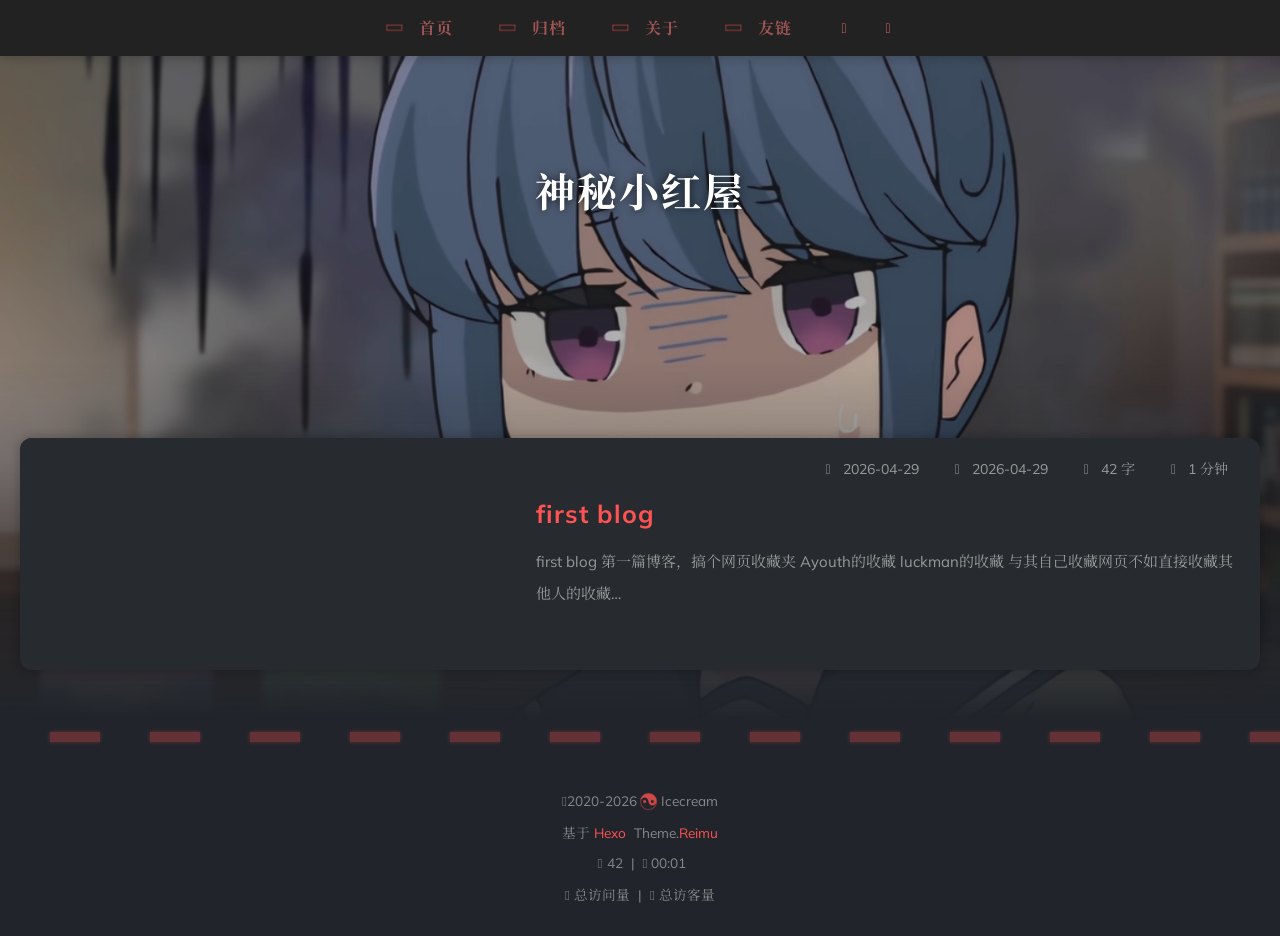
<file: index.html>
<!DOCTYPE html>
  <html lang="zh-CN"  
      data-theme-mode="true"
  >
  <head>
  <meta charset="utf-8">
  
  
  
  <script>window.REIMU_CONFIG = {};window.REIMU_CONFIG.icon_font = '4552607_ex15nbittbh';window.REIMU_CONFIG.clipboard_tips = {"success":{"zh-CN":"复制成功 (*^▽^*)"},"fail":{"zh-CN":"复制失败 (ﾟ⊿ﾟ)ﾂ"},"copyright":{"enable":false,"count":50,"license_type":"by-nc-sa"}};window.REIMU_CONFIG.clipboard_tips.copyright.content = '本博客所有文章除特别声明外，均采用 BY-NC-SA 许可协议。转载请注明出处！';window.REIMU_CONFIG.outdate = {"enable":true,"daysAgo":180,"message":{"en":"This article was last updated on {time}. Please note that the content may no longer be applicable.","zh-CN":"本文最后更新于 {time}，请注意文中内容可能已不适用。","zh-TW":"本文最後更新於 {time}，請注意文中內容可能已不適用。","ja":"この記事は最終更新日：{time}。記載内容が現在有効でない可能性がありますのでご注意ください。","pt-BR":"Este artigo foi atualizado pela última vez em {time}. Observe que o conteúdo pode não ser mais aplicável."}};window.REIMU_CONFIG.code_block = {"expand":true};window.REIMU_CONFIG.base = 'https://ayachi2225.github.io';window.REIMU_CONFIG.relative = '/';</script>
  <title>
    神秘小红屋
  </title>
  <meta name="viewport" content="width=device-width, initial-scale=1, shrink-to-fit=no">
    <link rel="preconnect" href="https://fonts.gstatic.com" crossorigin><link rel="preload" as="style" href="https://fonts.googleapis.com/css?family=Mulish:400,400italic,700,700italic|Noto Serif SC:400,400italic,700,700italic&display=swap"><link rel="stylesheet" href="https://fonts.googleapis.com/css?family=Mulish:400,400italic,700,700italic|Noto Serif SC:400,400italic,700,700italic&display=swap" media="print" onload="this.media='all'">
    <link rel="preload" href="//at.alicdn.com/t/c/font_4552607_ex15nbittbh.woff2" as="font" type="font/woff2" crossorigin="anonymous">
    
<link rel="stylesheet" href="/css/loader.css">

    <meta name="description" content="随便整的网站">
<meta property="og:type" content="website">
<meta property="og:title" content="神秘小红屋">
<meta property="og:url" content="https://ayachi2225.github.io/index.html">
<meta property="og:site_name" content="神秘小红屋">
<meta property="og:description" content="随便整的网站">
<meta property="og:locale" content="zh_CN">
<meta property="og:image" content="https://ayachi2225.github.io/images/banner.webp">
<meta property="article:author" content="Icecream">
<meta name="twitter:card" content="summary">
<meta name="twitter:image" content="https://ayachi2225.github.io/images/banner.webp">
    <link rel="alternate" href="/atom.xml" title="神秘小红屋" type="application/atom+xml">
    <link rel="shortcut icon" href="/images/favicon.ico">
  
<link rel="stylesheet" href="/css/style.css">

  <link rel="preload" as="style" onload="this.onload=null;this.rel='stylesheet'" href="https://npm.webcache.cn/photoswipe@5.4.4/dist/photoswipe.css" integrity="sha384-IfxC36XL/toUyJ939C73PcgMuRzAZuIzZxE38drsmO5p6jD7ei+Zx/1oA/0l8ysE" crossorigin="anonymous">
      <link rel="preload" as="style" onload="this.onload=null;this.rel='stylesheet'" href="https://npm.webcache.cn/katex@0.16.24/dist/katex.min.css" integrity="sha384-tTgKLjMYmJr94v8qu2PE5MUGSMbyN2xiH266JUB3gpm8vnnJywd1dWSOEfrFz+YI" crossorigin="anonymous">
    
<script src="https://npm.webcache.cn/pace-js@1.2.4/pace.min.js" integrity="sha384-k6YtvFUEIuEFBdrLKJ3YAUbBki333tj1CSUisai5Cswsg9wcLNaPzsTHDswp4Az8" crossorigin="anonymous"></script>

    
<link rel="stylesheet" href="https://npm.webcache.cn/@reimujs/aos@0.1.2/dist/aos.css" integrity="sha384-GMRP93c6Hkz9JVKGAuRR3nTS7M07RwPgTFenXiosjq2VbVgvdDNcz1g6Mkj8AONa" crossorigin="anonymous">

<meta name="generator" content="Hexo 7.3.0"></head>

  <body>
      <div id='loader'>
    <div class="loading-left-bg loading-bg"></div>
    <div class="loading-right-bg loading-bg"></div>
    <div class="spinner-box">
      <div class="loading-taichi rotate">
          <img src="/images/loading.gif" alt="loading" />
      </div>
      <div class="loading-word">少女转圈中...</div>
    </div>
  </div>
  <script>
    var time = null;
    var loaderEl = document.getElementById('loader');
    var startLoading = () => {
      time = Date.now();
      loaderEl.classList.remove("loading");
    }
    var hideLoader = () => {
      document.body.style.overflow = 'auto';
      loader.classList.add('loading');
    };

    var endLoading = () => {
      if (!time) {
        hideLoader();
      } else {
        if (Date.now() - time > 500) {
          time = null;
          hideLoader();
        } else {
          setTimeout(endLoading, 500 - (Date.now() - time));
          time = null;
        }
      }
    }
    window.addEventListener('DOMContentLoaded', endLoading);
    loaderEl.addEventListener('click', endLoading);
  </script>
<div id="copy-tooltip"></div>
<div id="heatmap-tooltip"></div>


    <div id="container">
      <div id="wrap">
        <div id="header-nav">
  <nav id="main-nav" aria-label="Primary navigation">
        <a class="main-nav-link-wrap" href="/">
            <div class="main-nav-icon icon rotate">
                &#xe62b;
            </div>
          <span class="main-nav-link">首页</span>
        </a>
        <a class="main-nav-link-wrap" href="/archives">
            <div class="main-nav-icon icon rotate">
                &#xe62b;
            </div>
          <span class="main-nav-link">归档</span>
        </a>
        <a class="main-nav-link-wrap" href="/about">
            <div class="main-nav-icon icon rotate">
                &#xe62b;
            </div>
          <span class="main-nav-link">关于</span>
        </a>
        <a class="main-nav-link-wrap" href="/friend">
            <div class="main-nav-icon icon rotate">
                &#xe62b;
            </div>
          <span class="main-nav-link">友链</span>
        </a>
    <a id="main-nav-toggle" class="nav-icon" aria-label="Toggle navigation" role="button"></a>
  </nav>
  <nav id="sub-nav" aria-label="Secondary navigation">
      <a id="nav-rss-link" class="nav-icon" href="/atom.xml" title="RSS 订阅" aria-label="RSS 订阅" target="_blank"></a>
  </nav>
</div>
<header id="header" aria-label="Site header">
      <picture>
      </picture>
        <img  fetchpriority="high" src="/images/banner.jpg" alt="">
  <div id="header-outer">
    <div id="header-title">
          <span id="logo">
            <h1 data-aos="slide-up">神秘小红屋</h1>
          </span>
        <h2 id="subtitle-wrap" data-aos="slide-down">
        </h2>
    </div>
  </div>
</header>

        <div id="content" aria-label="Page content"  >
          <aside id="sidebar" aria-label="Sidebar">
  <div class="sidebar-wrapper-container ">
  <div class="sidebar-wrapper">
    <div class="sidebar-wrap" data-aos="fade-up">
        <div class="sidebar-author">
  <img data-src="/avatar/avatar.webp" data-sizes="auto" alt="Icecream" class="lazyload">
  <div class="sidebar-author-name">Icecream</div>
  <div class="sidebar-description">随便整的网站</div>
</div>
<div class="sidebar-state">
  <div class="sidebar-state-article">
    <div>文章</div>
    <div class="sidebar-state-number">1</div>
  </div>
  <div class="sidebar-state-category">
    <div>分类</div>
    <div class="sidebar-state-number">0</div>
  </div>
  <div class="sidebar-state-tag">
    <div>标签</div>
    <div class="sidebar-state-number">0</div>
  </div>
</div>
<div class="sidebar-social" >
</div>
<div class="sidebar-menu">
      <div class="sidebar-menu-link-wrap">
        <a class="sidebar-menu-link-dummy" href="/" aria-label="首页"></a>
          <div class="sidebar-menu-icon icon rotate">
              &#xe62b;
          </div>
        <div class="sidebar-menu-link">首页</div>
      </div>
      <div class="sidebar-menu-link-wrap">
        <a class="sidebar-menu-link-dummy" href="/archives" aria-label="归档"></a>
          <div class="sidebar-menu-icon icon rotate">
              &#xe62b;
          </div>
        <div class="sidebar-menu-link">归档</div>
      </div>
      <div class="sidebar-menu-link-wrap">
        <a class="sidebar-menu-link-dummy" href="/about" aria-label="关于"></a>
          <div class="sidebar-menu-icon icon rotate">
              &#xe62b;
          </div>
        <div class="sidebar-menu-link">关于</div>
      </div>
      <div class="sidebar-menu-link-wrap">
        <a class="sidebar-menu-link-dummy" href="/friend" aria-label="友链"></a>
          <div class="sidebar-menu-icon icon rotate">
              &#xe62b;
          </div>
        <div class="sidebar-menu-link">友链</div>
      </div>
</div>

    </div>
  </div>
  <div class="sidebar-widget">
  </div>
  </div>
</aside>

          <section id="main" aria-label="Main content">      <div class="post-wrapper">
  <div class="post-wrap left" data-aos="fade-up">
      <a class="post-link" href="/2026/04/29/first-blog/" aria-label="first blog" title="first blog"></a>
    <div class="post-cover left">
        <img data-src="/images/yurucamp_reading.png" data-sizes="auto" alt="first blog" class="lazyload">
    </div>
    <div class="post-info">
      <div class="post-meta">
        <span><span class="icon-calendar"></span>2026-04-29</span>
          <span><span class="icon-calendar-plus"></span>2026-04-29</span>
        <span><span class="icon-pencil"></span>42 字</span>
        <span><span class="icon-clock"></span>1 分钟</span>
      </div>
      <h2 class="post-title">first blog</h2>
      <article class="post-article">
           first blog
第一篇博客，搞个网页收藏夹

Ayouth的收藏
luckman的收藏

与其自己收藏网页不如直接收藏其他人的收藏…

      </article>
    </div>
  </div>
</div>

</section>
        </div>
        <footer id="footer" aria-label="Site footer">
  <div style="width: 100%; overflow: hidden">
    <div class="footer-line"></div>
  </div>
  <div id="footer-info">
    <div>
      <span class="icon-copyright"></span>
        2020-2026
        <span class="footer-info-sep rotate"></span>
      Icecream
    </div>
      <div>
        基于&nbsp;<a href="https://hexo.io/" rel="noopener nofollow noreferrer" target="_blank">Hexo</a>&nbsp;
        Theme.<a href="https://github.com/D-Sketon/hexo-theme-reimu" rel="noopener nofollow noreferrer" target="_blank">Reimu</a>
      </div>
      <div>
        <span class="icon-brush"></span>
        42
        &nbsp;|&nbsp;
        <span class="icon-coffee"></span>
        00:01
      </div>
      <div>
        <span class="icon-eye"></span>
        <span id="busuanzi_container_site_pv">总访问量&nbsp;<span id="busuanzi_value_site_pv"></span></span>
        &nbsp;|&nbsp;
        <span class="icon-user"></span>
        <span id="busuanzi_container_site_uv">总访客量&nbsp;<span id="busuanzi_value_site_uv"></span></span>
      </div>
  </div>
</footer>

          <div class="sidebar-top">
            <div class="sidebar-top-taichi rotate"></div>
            <div class="arrow-up"></div>
          </div>
        <div id="mask" class="hide"></div>
      </div>
      <nav id="mobile-nav" aria-label="Mobile navigation">
  <div class="sidebar-wrap">
      <div class="sidebar-author">
  <img data-src="/avatar/avatar.webp" data-sizes="auto" alt="Icecream" class="lazyload">
  <div class="sidebar-author-name">Icecream</div>
  <div class="sidebar-description">随便整的网站</div>
</div>
<div class="sidebar-state">
  <div class="sidebar-state-article">
    <div>文章</div>
    <div class="sidebar-state-number">1</div>
  </div>
  <div class="sidebar-state-category">
    <div>分类</div>
    <div class="sidebar-state-number">0</div>
  </div>
  <div class="sidebar-state-tag">
    <div>标签</div>
    <div class="sidebar-state-number">0</div>
  </div>
</div>
<div class="sidebar-social" >
</div>
<div class="sidebar-menu">
      <div class="sidebar-menu-link-wrap">
        <a class="sidebar-menu-link-dummy" href="/" aria-label="首页"></a>
          <div class="sidebar-menu-icon icon rotate">
              &#xe62b;
          </div>
        <div class="sidebar-menu-link">首页</div>
      </div>
      <div class="sidebar-menu-link-wrap">
        <a class="sidebar-menu-link-dummy" href="/archives" aria-label="归档"></a>
          <div class="sidebar-menu-icon icon rotate">
              &#xe62b;
          </div>
        <div class="sidebar-menu-link">归档</div>
      </div>
      <div class="sidebar-menu-link-wrap">
        <a class="sidebar-menu-link-dummy" href="/about" aria-label="关于"></a>
          <div class="sidebar-menu-icon icon rotate">
              &#xe62b;
          </div>
        <div class="sidebar-menu-link">关于</div>
      </div>
      <div class="sidebar-menu-link-wrap">
        <a class="sidebar-menu-link-dummy" href="/friend" aria-label="友链"></a>
          <div class="sidebar-menu-icon icon rotate">
              &#xe62b;
          </div>
        <div class="sidebar-menu-link">友链</div>
      </div>
</div>

  </div>
</nav>

    </div>
    
<script src="https://npm.webcache.cn/lazysizes@5.3.2/lazysizes.min.js" integrity="sha384-3gT&#x2F;vsepWkfz&#x2F;ff7PpWNUeMzeWoH3cDhm&#x2F;A8jM7ouoAK0&#x2F;fP&#x2F;9bcHHR5kHq2nf+e" crossorigin="anonymous"></script>


<script src="https://npm.webcache.cn/clipboard@2.0.11/dist/clipboard.min.js" integrity="sha384-J08i8An&#x2F;QeARD9ExYpvphB8BsyOj3Gh2TSh1aLINKO3L0cMSH2dN3E22zFoXEi0Q" crossorigin="anonymous"></script>




<script src="/js/script.js"></script>


  
<script src="/js/aos.js"></script>

  <script>
    var aosInit = () => {
      AOS.init({
        duration: 1000,
        easing: "ease",
        once: true,
        offset: 50,
      });
    };
    if (document.readyState === 'loading') {
      document.addEventListener('DOMContentLoaded', aosInit);
    } else {
      aosInit();
    }
  </script>


<script src="/js/pjax_script.js" data-pjax></script>









<div id="lazy-script">
  <div>
  </div>
</div>


  <script>
    console.log(String.raw`%c 
 ______     ______     __     __    __     __  __    
/\  == \   /\  ___\   /\ \   /\ "-./  \   /\ \/\ \   
\ \  __<   \ \  __\   \ \ \  \ \ \-./\ \  \ \ \_\ \  
 \ \_\ \_\  \ \_____\  \ \_\  \ \_\ \ \_\  \ \_____\ 
  \/_/ /_/   \/_____/   \/_/   \/_/  \/_/   \/_____/ 
                                                  
`,'color: #ff5252;')
    console.log('%c Theme.Reimu v' + '1.12.3' + ' %c https://github.com/D-Sketon/hexo-theme-reimu ', 'color: white; background: #ff5252; padding:5px 0;', 'padding:4px;border:1px solid #ff5252;')
  </script>
  

<script data-pjax>
  var updateTime = _$('#post-update-time')?.innerHTML;

  if (updateTime) {
    const update = new Date(updateTime);
    const now = new Date();
    const diff = now - update;
    const days = diff / 86400000;
    const { daysAgo, message: template } = window.REIMU_CONFIG.outdate;
    if (days >= daysAgo) {
      let message = `This article was last updated on ${updateTime}. Please note that the content may no longer be applicable.`;
      if (typeof template === 'string') {
        message = template.replace(/{time}/, updateTime);
      } else if (typeof template === 'object') {
        const lang = document.documentElement.lang;
        const messageKey = Object.keys(template).find(key => key.toLowerCase() === lang.toLowerCase());
        if (messageKey && template[messageKey]) {
          message = template[messageKey].replace(/{time}/, updateTime);
        }
      }
      const blockquote = _$('#outdate-blockquote');
      if (blockquote) {
        blockquote.querySelectorAll('p')[1].innerText = message;
        blockquote.style.display = 'flow-root';
      }
    }
  }
</script>

  
<script src="https://npm.webcache.cn/busuanzi@2.3.0/bsz.pure.mini.js" integrity="sha384-0M75wtSkhjIInv4coYlaJU83+OypaRCIq2SukQVQX04eGTCBXJDuWAbJet56id+S" crossorigin="anonymous" async></script>


<script>
  if ('serviceWorker' in navigator) {
    navigator.serviceWorker.getRegistrations().then((registrations) => {
      for (let registration of registrations) {
        registration.unregister();
      }
    });
  }
</script>

    
<script src="https://npm.webcache.cn/katex@0.16.24/dist/katex.min.js" integrity="sha384-MWNUH0WmtsYGhn2cbH6ELRCbf9LG3QDqCC+gqPB3IBNO35xjZK3Ejb6oONRpDbPg" crossorigin="anonymous" defer data-pjax></script>

    
<script src="https://npm.webcache.cn/katex@0.16.24/dist/contrib/auto-render.min.js" integrity="sha384-hCXGrW6PitJEwbkoStFjeJxv+fSOOQKOPbJxSfM6G5sWZjAyWhXiTIIAmQqnlLlh" crossorigin="anonymous" defer onload="renderMathInElement(_$(&#39;article&#39;), {delimiters: [{left: &#39;$$&#39;, right: &#39;$$&#39;, display: true},{left: &#39;$&#39;, right: &#39;$&#39;, display: false}]});" data-pjax></script>

  


  </body>
  </html>
</file>
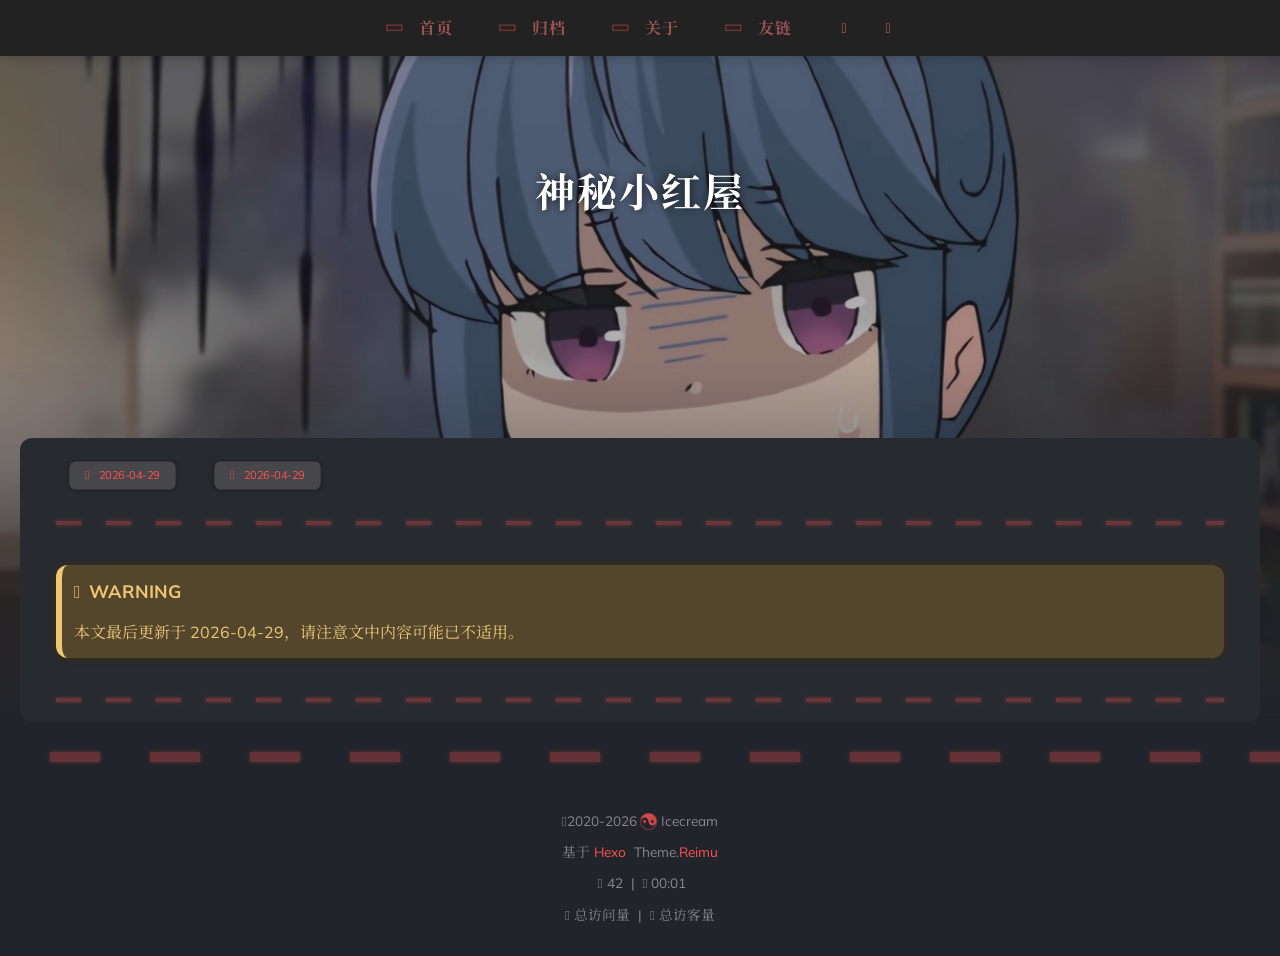
<file: about/index.html>
<!DOCTYPE html>
  <html lang="zh-CN"  
      data-theme-mode="true"
  >
  <head>
  <meta charset="utf-8">
  
  
  
  <script>window.REIMU_CONFIG = {};window.REIMU_CONFIG.icon_font = '4552607_ex15nbittbh';window.REIMU_CONFIG.clipboard_tips = {"success":{"zh-CN":"复制成功 (*^▽^*)"},"fail":{"zh-CN":"复制失败 (ﾟ⊿ﾟ)ﾂ"},"copyright":{"enable":false,"count":50,"license_type":"by-nc-sa"}};window.REIMU_CONFIG.clipboard_tips.copyright.content = '本博客所有文章除特别声明外，均采用 BY-NC-SA 许可协议。转载请注明出处！';window.REIMU_CONFIG.outdate = {"enable":true,"daysAgo":180,"message":{"en":"This article was last updated on {time}. Please note that the content may no longer be applicable.","zh-CN":"本文最后更新于 {time}，请注意文中内容可能已不适用。","zh-TW":"本文最後更新於 {time}，請注意文中內容可能已不適用。","ja":"この記事は最終更新日：{time}。記載内容が現在有効でない可能性がありますのでご注意ください。","pt-BR":"Este artigo foi atualizado pela última vez em {time}. Observe que o conteúdo pode não ser mais aplicável."}};window.REIMU_CONFIG.code_block = {"expand":true};window.REIMU_CONFIG.base = 'https://ayachi2225.github.io';window.REIMU_CONFIG.relative = '/';</script>
  <title>
    神秘小红屋
  </title>
  <meta name="viewport" content="width=device-width, initial-scale=1, shrink-to-fit=no">
    <link rel="preconnect" href="https://fonts.gstatic.com" crossorigin><link rel="preload" as="style" href="https://fonts.googleapis.com/css?family=Mulish:400,400italic,700,700italic|Noto Serif SC:400,400italic,700,700italic&display=swap"><link rel="stylesheet" href="https://fonts.googleapis.com/css?family=Mulish:400,400italic,700,700italic|Noto Serif SC:400,400italic,700,700italic&display=swap" media="print" onload="this.media='all'">
    <link rel="preload" href="//at.alicdn.com/t/c/font_4552607_ex15nbittbh.woff2" as="font" type="font/woff2" crossorigin="anonymous">
    
<link rel="stylesheet" href="/css/loader.css">

    <meta name="description" content="随便整的网站">
<meta property="og:type" content="website">
<meta property="og:title" content="神秘小红屋">
<meta property="og:url" content="https://ayachi2225.github.io/about/index.html">
<meta property="og:site_name" content="神秘小红屋">
<meta property="og:description" content="随便整的网站">
<meta property="og:locale" content="zh_CN">
<meta property="og:image" content="https://ayachi2225.github.io/images/banner.webp">
<meta property="article:published_time" content="2026-04-29T02:22:18.982Z">
<meta property="article:modified_time" content="2026-04-29T02:22:18.982Z">
<meta property="article:author" content="Icecream">
<meta name="twitter:card" content="summary">
<meta name="twitter:image" content="https://ayachi2225.github.io/images/banner.webp">
    <link rel="alternate" href="/atom.xml" title="神秘小红屋" type="application/atom+xml">
    <link rel="shortcut icon" href="/images/favicon.ico">
  
<link rel="stylesheet" href="/css/style.css">

  <link rel="preload" as="style" onload="this.onload=null;this.rel='stylesheet'" href="https://npm.webcache.cn/photoswipe@5.4.4/dist/photoswipe.css" integrity="sha384-IfxC36XL/toUyJ939C73PcgMuRzAZuIzZxE38drsmO5p6jD7ei+Zx/1oA/0l8ysE" crossorigin="anonymous">
      <link rel="preload" as="style" onload="this.onload=null;this.rel='stylesheet'" href="https://npm.webcache.cn/katex@0.16.24/dist/katex.min.css" integrity="sha384-tTgKLjMYmJr94v8qu2PE5MUGSMbyN2xiH266JUB3gpm8vnnJywd1dWSOEfrFz+YI" crossorigin="anonymous">
    
<script src="https://npm.webcache.cn/pace-js@1.2.4/pace.min.js" integrity="sha384-k6YtvFUEIuEFBdrLKJ3YAUbBki333tj1CSUisai5Cswsg9wcLNaPzsTHDswp4Az8" crossorigin="anonymous"></script>

    
<link rel="stylesheet" href="https://npm.webcache.cn/@reimujs/aos@0.1.2/dist/aos.css" integrity="sha384-GMRP93c6Hkz9JVKGAuRR3nTS7M07RwPgTFenXiosjq2VbVgvdDNcz1g6Mkj8AONa" crossorigin="anonymous">

<meta name="generator" content="Hexo 7.3.0"></head>

  <body>
      <div id='loader'>
    <div class="loading-left-bg loading-bg"></div>
    <div class="loading-right-bg loading-bg"></div>
    <div class="spinner-box">
      <div class="loading-taichi rotate">
          <img src="/images/loading.gif" alt="loading" />
      </div>
      <div class="loading-word">少女转圈中...</div>
    </div>
  </div>
  <script>
    var time = null;
    var loaderEl = document.getElementById('loader');
    var startLoading = () => {
      time = Date.now();
      loaderEl.classList.remove("loading");
    }
    var hideLoader = () => {
      document.body.style.overflow = 'auto';
      loader.classList.add('loading');
    };

    var endLoading = () => {
      if (!time) {
        hideLoader();
      } else {
        if (Date.now() - time > 500) {
          time = null;
          hideLoader();
        } else {
          setTimeout(endLoading, 500 - (Date.now() - time));
          time = null;
        }
      }
    }
    window.addEventListener('DOMContentLoaded', endLoading);
    loaderEl.addEventListener('click', endLoading);
  </script>
<div id="copy-tooltip"></div>
<div id="heatmap-tooltip"></div>


    <div id="container">
      <div id="wrap">
        <div id="header-nav">
  <nav id="main-nav" aria-label="Primary navigation">
        <a class="main-nav-link-wrap" href="/">
            <div class="main-nav-icon icon rotate">
                &#xe62b;
            </div>
          <span class="main-nav-link">首页</span>
        </a>
        <a class="main-nav-link-wrap" href="/archives">
            <div class="main-nav-icon icon rotate">
                &#xe62b;
            </div>
          <span class="main-nav-link">归档</span>
        </a>
        <a class="main-nav-link-wrap" href="/about">
            <div class="main-nav-icon icon rotate">
                &#xe62b;
            </div>
          <span class="main-nav-link">关于</span>
        </a>
        <a class="main-nav-link-wrap" href="/friend">
            <div class="main-nav-icon icon rotate">
                &#xe62b;
            </div>
          <span class="main-nav-link">友链</span>
        </a>
    <a id="main-nav-toggle" class="nav-icon" aria-label="Toggle navigation" role="button"></a>
  </nav>
  <nav id="sub-nav" aria-label="Secondary navigation">
      <a id="nav-rss-link" class="nav-icon" href="/atom.xml" title="RSS 订阅" aria-label="RSS 订阅" target="_blank"></a>
  </nav>
</div>
<header id="header" aria-label="Site header">
      <picture>
      </picture>
        <img  fetchpriority="high" src="/images/banner.jpg" alt="">
  <div id="header-outer">
    <div id="header-title">
          <span id="logo">
            <h1 data-aos="slide-up">神秘小红屋</h1>
          </span>
        <h2 id="subtitle-wrap" data-aos="slide-down">
        </h2>
    </div>
  </div>
</header>

        <div id="content" aria-label="Page content"  >
          <aside id="sidebar" aria-label="Sidebar">
  <div class="sidebar-wrapper-container ">
  <div class="sidebar-wrapper">
    <div class="sidebar-wrap" data-aos="fade-up">
        <div class="sidebar-author">
  <img data-src="/avatar/avatar.webp" data-sizes="auto" alt="Icecream" class="lazyload">
  <div class="sidebar-author-name">Icecream</div>
  <div class="sidebar-description">随便整的网站</div>
</div>
<div class="sidebar-state">
  <div class="sidebar-state-article">
    <div>文章</div>
    <div class="sidebar-state-number">1</div>
  </div>
  <div class="sidebar-state-category">
    <div>分类</div>
    <div class="sidebar-state-number">0</div>
  </div>
  <div class="sidebar-state-tag">
    <div>标签</div>
    <div class="sidebar-state-number">0</div>
  </div>
</div>
<div class="sidebar-social" >
</div>
<div class="sidebar-menu">
      <div class="sidebar-menu-link-wrap">
        <a class="sidebar-menu-link-dummy" href="/" aria-label="首页"></a>
          <div class="sidebar-menu-icon icon rotate">
              &#xe62b;
          </div>
        <div class="sidebar-menu-link">首页</div>
      </div>
      <div class="sidebar-menu-link-wrap">
        <a class="sidebar-menu-link-dummy" href="/archives" aria-label="归档"></a>
          <div class="sidebar-menu-icon icon rotate">
              &#xe62b;
          </div>
        <div class="sidebar-menu-link">归档</div>
      </div>
      <div class="sidebar-menu-link-wrap">
        <a class="sidebar-menu-link-dummy" href="/about" aria-label="关于"></a>
          <div class="sidebar-menu-icon icon rotate">
              &#xe62b;
          </div>
        <div class="sidebar-menu-link">关于</div>
      </div>
      <div class="sidebar-menu-link-wrap">
        <a class="sidebar-menu-link-dummy" href="/friend" aria-label="友链"></a>
          <div class="sidebar-menu-icon icon rotate">
              &#xe62b;
          </div>
        <div class="sidebar-menu-link">友链</div>
      </div>
</div>

    </div>
  </div>
  <div class="sidebar-widget">
  </div>
  </div>
</aside>

          <section id="main" aria-label="Main content"><article id="page-" class="h-entry article" itemscope itemtype="https://schema.org/BlogPosting">
  <div class="article-inner" data-aos="fade-up">
    <div class="article-meta">
      <div class="article-date">
  <span class="article-date-link icon-calendar" data-aos="zoom-in">
    <time datetime="2026-04-29T02:22:18.982Z" itemprop="datePublished">2026-04-29</time>
    <time style="display: none;" id="post-update-time">2026-04-29</time>
  </span>
    <span class="article-date-link icon-calendar-plus" data-aos="zoom-in">
      <time datetime="2026-04-29T02:22:18.982Z" itemprop="dateModified">2026-04-29</time>
    </span>
</div>

    </div>
    
    <div class="hr-line"></div>
    
    <div class="e-content article-entry" itemprop="articleBody">
        <div class="warning custom-block" id="outdate-blockquote" style="display: none;">
          <p class="custom-block-title">WARNING</p>
          <p></p>
        </div>
        
    </div>
    <footer class="article-footer">
      
      
    </footer>
  </div>
  
</article>


</section>
        </div>
        <footer id="footer" aria-label="Site footer">
  <div style="width: 100%; overflow: hidden">
    <div class="footer-line"></div>
  </div>
  <div id="footer-info">
    <div>
      <span class="icon-copyright"></span>
        2020-2026
        <span class="footer-info-sep rotate"></span>
      Icecream
    </div>
      <div>
        基于&nbsp;<a href="https://hexo.io/" rel="noopener nofollow noreferrer" target="_blank">Hexo</a>&nbsp;
        Theme.<a href="https://github.com/D-Sketon/hexo-theme-reimu" rel="noopener nofollow noreferrer" target="_blank">Reimu</a>
      </div>
      <div>
        <span class="icon-brush"></span>
        42
        &nbsp;|&nbsp;
        <span class="icon-coffee"></span>
        00:01
      </div>
      <div>
        <span class="icon-eye"></span>
        <span id="busuanzi_container_site_pv">总访问量&nbsp;<span id="busuanzi_value_site_pv"></span></span>
        &nbsp;|&nbsp;
        <span class="icon-user"></span>
        <span id="busuanzi_container_site_uv">总访客量&nbsp;<span id="busuanzi_value_site_uv"></span></span>
      </div>
  </div>
</footer>

          <div class="sidebar-top">
            <div class="sidebar-top-taichi rotate"></div>
            <div class="arrow-up"></div>
          </div>
        <div id="mask" class="hide"></div>
      </div>
      <nav id="mobile-nav" aria-label="Mobile navigation">
  <div class="sidebar-wrap">
      <div class="sidebar-author">
  <img data-src="/avatar/avatar.webp" data-sizes="auto" alt="Icecream" class="lazyload">
  <div class="sidebar-author-name">Icecream</div>
  <div class="sidebar-description">随便整的网站</div>
</div>
<div class="sidebar-state">
  <div class="sidebar-state-article">
    <div>文章</div>
    <div class="sidebar-state-number">1</div>
  </div>
  <div class="sidebar-state-category">
    <div>分类</div>
    <div class="sidebar-state-number">0</div>
  </div>
  <div class="sidebar-state-tag">
    <div>标签</div>
    <div class="sidebar-state-number">0</div>
  </div>
</div>
<div class="sidebar-social" >
</div>
<div class="sidebar-menu">
      <div class="sidebar-menu-link-wrap">
        <a class="sidebar-menu-link-dummy" href="/" aria-label="首页"></a>
          <div class="sidebar-menu-icon icon rotate">
              &#xe62b;
          </div>
        <div class="sidebar-menu-link">首页</div>
      </div>
      <div class="sidebar-menu-link-wrap">
        <a class="sidebar-menu-link-dummy" href="/archives" aria-label="归档"></a>
          <div class="sidebar-menu-icon icon rotate">
              &#xe62b;
          </div>
        <div class="sidebar-menu-link">归档</div>
      </div>
      <div class="sidebar-menu-link-wrap">
        <a class="sidebar-menu-link-dummy" href="/about" aria-label="关于"></a>
          <div class="sidebar-menu-icon icon rotate">
              &#xe62b;
          </div>
        <div class="sidebar-menu-link">关于</div>
      </div>
      <div class="sidebar-menu-link-wrap">
        <a class="sidebar-menu-link-dummy" href="/friend" aria-label="友链"></a>
          <div class="sidebar-menu-icon icon rotate">
              &#xe62b;
          </div>
        <div class="sidebar-menu-link">友链</div>
      </div>
</div>

  </div>
</nav>

    </div>
    
<script src="https://npm.webcache.cn/lazysizes@5.3.2/lazysizes.min.js" integrity="sha384-3gT&#x2F;vsepWkfz&#x2F;ff7PpWNUeMzeWoH3cDhm&#x2F;A8jM7ouoAK0&#x2F;fP&#x2F;9bcHHR5kHq2nf+e" crossorigin="anonymous"></script>


<script src="https://npm.webcache.cn/clipboard@2.0.11/dist/clipboard.min.js" integrity="sha384-J08i8An&#x2F;QeARD9ExYpvphB8BsyOj3Gh2TSh1aLINKO3L0cMSH2dN3E22zFoXEi0Q" crossorigin="anonymous"></script>




<script src="/js/script.js"></script>


  
<script src="/js/aos.js"></script>

  <script>
    var aosInit = () => {
      AOS.init({
        duration: 1000,
        easing: "ease",
        once: true,
        offset: 50,
      });
    };
    if (document.readyState === 'loading') {
      document.addEventListener('DOMContentLoaded', aosInit);
    } else {
      aosInit();
    }
  </script>


<script src="/js/pjax_script.js" data-pjax></script>









<div id="lazy-script">
  <div>
      
      
      <script data-pjax>
        window.REIMU_POST = {
          author: "Icecream",
          title: "",
          url: "https://ayachi2225.github.io/about/index.html",
          excerpt: "",
          description: "",
          stripContent: "",
          date: "Wed Apr 29 2026 10:22:18 GMT+0800",
          updated: "Wed Apr 29 2026 10:22:18 GMT+0800",
          cover: "/images/banner.jpg",
        };
      </script>
        
<script src="/js/insert_highlight.js" data-pjax></script>

      
<script src="/js/tabs.js" data-pjax defer></script>

      <script type="module" data-pjax>
        (async () => {
          const PhotoSwipeLightbox = (await safeImport("https://npm.webcache.cn/photoswipe@5.4.4/dist/photoswipe-lightbox.esm.min.js", "sha384-DiL6M/gG+wmTxmCRZyD1zee6lIhawn5TGvED0FOh7fXcN9B0aZ9dexSF/N6lrZi/")).default;
          const initPswp = (gallery, children) => {
            if (_$$(`${gallery} ${children}`).length > 0) {
              new PhotoSwipeLightbox({
                gallery,
                children,
                pswpModule: () => safeImport("https://npm.webcache.cn/photoswipe@5.4.4/dist/photoswipe.esm.min.js", "sha384-WkkO3GCmgkC3VQWpaV8DqhKJqpzpF9JoByxDmnV8+oTJ7m3DfYEWX1fu1scuS4+s")
              }).init();
            }
          }
          const pswp = () => {
            initPswp('.article-entry', 'a.article-gallery-item');
            initPswp('.article-gallery', 'a.article-gallery-item');
          }
          pswp();
        })();
      </script>
        


  </div>
</div>


  <script>
    console.log(String.raw`%c 
 ______     ______     __     __    __     __  __    
/\  == \   /\  ___\   /\ \   /\ "-./  \   /\ \/\ \   
\ \  __<   \ \  __\   \ \ \  \ \ \-./\ \  \ \ \_\ \  
 \ \_\ \_\  \ \_____\  \ \_\  \ \_\ \ \_\  \ \_____\ 
  \/_/ /_/   \/_____/   \/_/   \/_/  \/_/   \/_____/ 
                                                  
`,'color: #ff5252;')
    console.log('%c Theme.Reimu v' + '1.12.3' + ' %c https://github.com/D-Sketon/hexo-theme-reimu ', 'color: white; background: #ff5252; padding:5px 0;', 'padding:4px;border:1px solid #ff5252;')
  </script>
  

<script data-pjax>
  var updateTime = _$('#post-update-time')?.innerHTML;

  if (updateTime) {
    const update = new Date(updateTime);
    const now = new Date();
    const diff = now - update;
    const days = diff / 86400000;
    const { daysAgo, message: template } = window.REIMU_CONFIG.outdate;
    if (days >= daysAgo) {
      let message = `This article was last updated on ${updateTime}. Please note that the content may no longer be applicable.`;
      if (typeof template === 'string') {
        message = template.replace(/{time}/, updateTime);
      } else if (typeof template === 'object') {
        const lang = document.documentElement.lang;
        const messageKey = Object.keys(template).find(key => key.toLowerCase() === lang.toLowerCase());
        if (messageKey && template[messageKey]) {
          message = template[messageKey].replace(/{time}/, updateTime);
        }
      }
      const blockquote = _$('#outdate-blockquote');
      if (blockquote) {
        blockquote.querySelectorAll('p')[1].innerText = message;
        blockquote.style.display = 'flow-root';
      }
    }
  }
</script>

  
<script src="https://npm.webcache.cn/busuanzi@2.3.0/bsz.pure.mini.js" integrity="sha384-0M75wtSkhjIInv4coYlaJU83+OypaRCIq2SukQVQX04eGTCBXJDuWAbJet56id+S" crossorigin="anonymous" async></script>


<script>
  if ('serviceWorker' in navigator) {
    navigator.serviceWorker.getRegistrations().then((registrations) => {
      for (let registration of registrations) {
        registration.unregister();
      }
    });
  }
</script>

    
<script src="https://npm.webcache.cn/katex@0.16.24/dist/katex.min.js" integrity="sha384-MWNUH0WmtsYGhn2cbH6ELRCbf9LG3QDqCC+gqPB3IBNO35xjZK3Ejb6oONRpDbPg" crossorigin="anonymous" defer data-pjax></script>

    
<script src="https://npm.webcache.cn/katex@0.16.24/dist/contrib/auto-render.min.js" integrity="sha384-hCXGrW6PitJEwbkoStFjeJxv+fSOOQKOPbJxSfM6G5sWZjAyWhXiTIIAmQqnlLlh" crossorigin="anonymous" defer onload="renderMathInElement(_$(&#39;article&#39;), {delimiters: [{left: &#39;$$&#39;, right: &#39;$$&#39;, display: true},{left: &#39;$&#39;, right: &#39;$&#39;, display: false}]});" data-pjax></script>

  


  </body>
  </html>
</file>
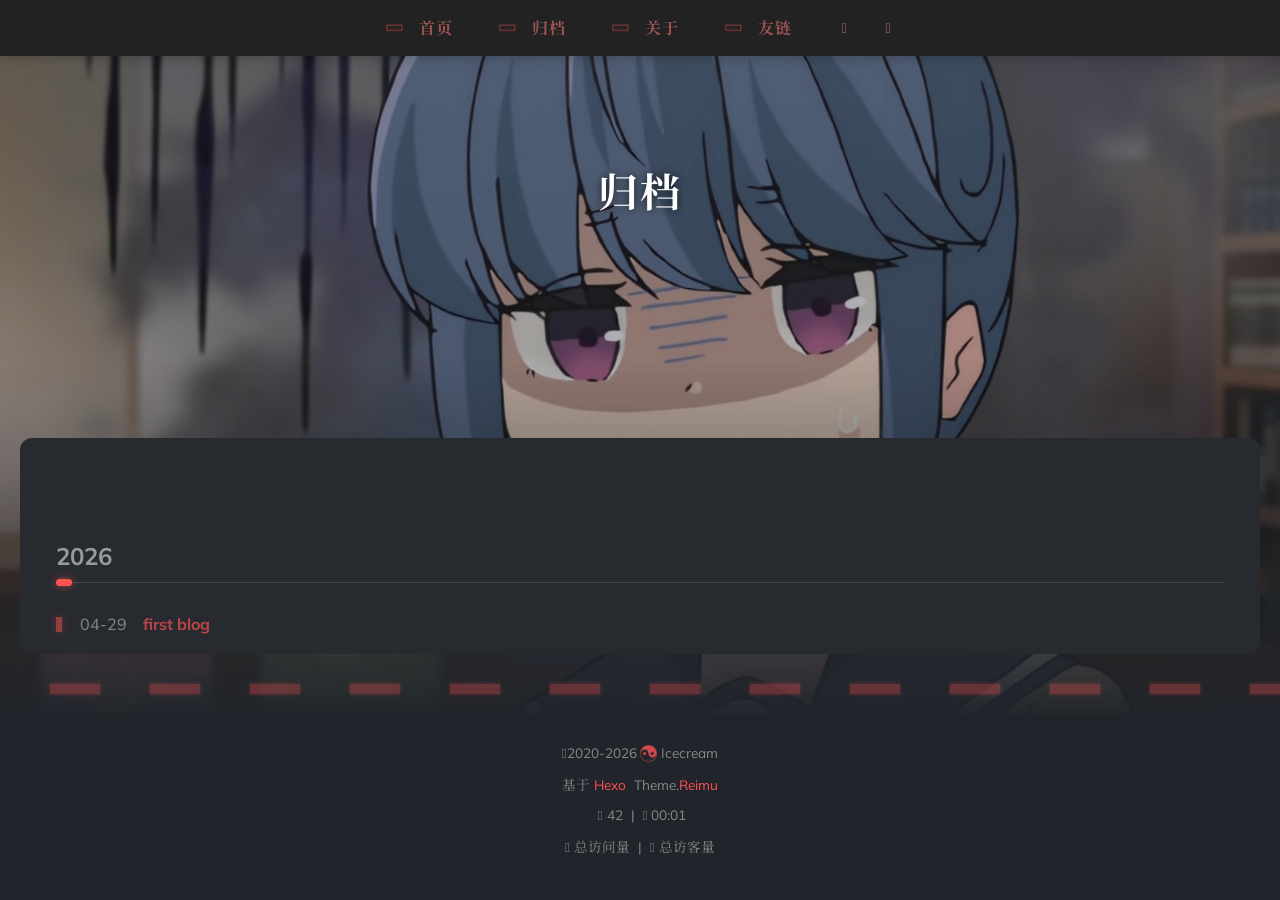
<file: archives/index.html>
<!DOCTYPE html>
  <html lang="zh-CN"  
      data-theme-mode="true"
  >
  <head>
  <meta charset="utf-8">
  
  
  
  <script>window.REIMU_CONFIG = {};window.REIMU_CONFIG.icon_font = '4552607_ex15nbittbh';window.REIMU_CONFIG.clipboard_tips = {"success":{"zh-CN":"复制成功 (*^▽^*)"},"fail":{"zh-CN":"复制失败 (ﾟ⊿ﾟ)ﾂ"},"copyright":{"enable":false,"count":50,"license_type":"by-nc-sa"}};window.REIMU_CONFIG.clipboard_tips.copyright.content = '本博客所有文章除特别声明外，均采用 BY-NC-SA 许可协议。转载请注明出处！';window.REIMU_CONFIG.outdate = {"enable":true,"daysAgo":180,"message":{"en":"This article was last updated on {time}. Please note that the content may no longer be applicable.","zh-CN":"本文最后更新于 {time}，请注意文中内容可能已不适用。","zh-TW":"本文最後更新於 {time}，請注意文中內容可能已不適用。","ja":"この記事は最終更新日：{time}。記載内容が現在有効でない可能性がありますのでご注意ください。","pt-BR":"Este artigo foi atualizado pela última vez em {time}. Observe que o conteúdo pode não ser mais aplicável."}};window.REIMU_CONFIG.code_block = {"expand":true};window.REIMU_CONFIG.base = 'https://ayachi2225.github.io';window.REIMU_CONFIG.relative = '/';</script>
  <title>
    归档 | 神秘小红屋
  </title>
  <meta name="viewport" content="width=device-width, initial-scale=1, shrink-to-fit=no">
    <link rel="preconnect" href="https://fonts.gstatic.com" crossorigin><link rel="preload" as="style" href="https://fonts.googleapis.com/css?family=Mulish:400,400italic,700,700italic|Noto Serif SC:400,400italic,700,700italic&display=swap"><link rel="stylesheet" href="https://fonts.googleapis.com/css?family=Mulish:400,400italic,700,700italic|Noto Serif SC:400,400italic,700,700italic&display=swap" media="print" onload="this.media='all'">
    <link rel="preload" href="//at.alicdn.com/t/c/font_4552607_ex15nbittbh.woff2" as="font" type="font/woff2" crossorigin="anonymous">
    
<link rel="stylesheet" href="/css/loader.css">

    <meta name="description" content="随便整的网站">
<meta property="og:type" content="website">
<meta property="og:title" content="神秘小红屋">
<meta property="og:url" content="https://ayachi2225.github.io/archives/index.html">
<meta property="og:site_name" content="神秘小红屋">
<meta property="og:description" content="随便整的网站">
<meta property="og:locale" content="zh_CN">
<meta property="og:image" content="https://ayachi2225.github.io/images/banner.webp">
<meta property="article:author" content="Icecream">
<meta name="twitter:card" content="summary">
<meta name="twitter:image" content="https://ayachi2225.github.io/images/banner.webp">
    <link rel="alternate" href="/atom.xml" title="神秘小红屋" type="application/atom+xml">
    <link rel="shortcut icon" href="/images/favicon.ico">
  
<link rel="stylesheet" href="/css/style.css">

  <link rel="preload" as="style" onload="this.onload=null;this.rel='stylesheet'" href="https://npm.webcache.cn/photoswipe@5.4.4/dist/photoswipe.css" integrity="sha384-IfxC36XL/toUyJ939C73PcgMuRzAZuIzZxE38drsmO5p6jD7ei+Zx/1oA/0l8ysE" crossorigin="anonymous">
      <link rel="preload" as="style" onload="this.onload=null;this.rel='stylesheet'" href="https://npm.webcache.cn/katex@0.16.24/dist/katex.min.css" integrity="sha384-tTgKLjMYmJr94v8qu2PE5MUGSMbyN2xiH266JUB3gpm8vnnJywd1dWSOEfrFz+YI" crossorigin="anonymous">
    
<script src="https://npm.webcache.cn/pace-js@1.2.4/pace.min.js" integrity="sha384-k6YtvFUEIuEFBdrLKJ3YAUbBki333tj1CSUisai5Cswsg9wcLNaPzsTHDswp4Az8" crossorigin="anonymous"></script>

    
<link rel="stylesheet" href="https://npm.webcache.cn/@reimujs/aos@0.1.2/dist/aos.css" integrity="sha384-GMRP93c6Hkz9JVKGAuRR3nTS7M07RwPgTFenXiosjq2VbVgvdDNcz1g6Mkj8AONa" crossorigin="anonymous">

<meta name="generator" content="Hexo 7.3.0"></head>

  <body>
      <div id='loader'>
    <div class="loading-left-bg loading-bg"></div>
    <div class="loading-right-bg loading-bg"></div>
    <div class="spinner-box">
      <div class="loading-taichi rotate">
          <img src="/images/loading.gif" alt="loading" />
      </div>
      <div class="loading-word">少女转圈中...</div>
    </div>
  </div>
  <script>
    var time = null;
    var loaderEl = document.getElementById('loader');
    var startLoading = () => {
      time = Date.now();
      loaderEl.classList.remove("loading");
    }
    var hideLoader = () => {
      document.body.style.overflow = 'auto';
      loader.classList.add('loading');
    };

    var endLoading = () => {
      if (!time) {
        hideLoader();
      } else {
        if (Date.now() - time > 500) {
          time = null;
          hideLoader();
        } else {
          setTimeout(endLoading, 500 - (Date.now() - time));
          time = null;
        }
      }
    }
    window.addEventListener('DOMContentLoaded', endLoading);
    loaderEl.addEventListener('click', endLoading);
  </script>
<div id="copy-tooltip"></div>
<div id="heatmap-tooltip"></div>


    <div id="container">
      <div id="wrap">
        <div id="header-nav">
  <nav id="main-nav" aria-label="Primary navigation">
        <a class="main-nav-link-wrap" href="/">
            <div class="main-nav-icon icon rotate">
                &#xe62b;
            </div>
          <span class="main-nav-link">首页</span>
        </a>
        <a class="main-nav-link-wrap" href="/archives">
            <div class="main-nav-icon icon rotate">
                &#xe62b;
            </div>
          <span class="main-nav-link">归档</span>
        </a>
        <a class="main-nav-link-wrap" href="/about">
            <div class="main-nav-icon icon rotate">
                &#xe62b;
            </div>
          <span class="main-nav-link">关于</span>
        </a>
        <a class="main-nav-link-wrap" href="/friend">
            <div class="main-nav-icon icon rotate">
                &#xe62b;
            </div>
          <span class="main-nav-link">友链</span>
        </a>
    <a id="main-nav-toggle" class="nav-icon" aria-label="Toggle navigation" role="button"></a>
  </nav>
  <nav id="sub-nav" aria-label="Secondary navigation">
      <a id="nav-rss-link" class="nav-icon" href="/atom.xml" title="RSS 订阅" aria-label="RSS 订阅" target="_blank"></a>
  </nav>
</div>
<header id="header" aria-label="Site header">
      <picture>
      </picture>
        <img  fetchpriority="high" src="/images/banner.jpg" alt="">
  <div id="header-outer">
    <div id="header-title">
          <span id="logo">
            <h1 data-aos="slide-up">归档</h1>
          </span>
        <h2 id="subtitle-wrap" data-aos="slide-down">
        </h2>
    </div>
  </div>
</header>

        <div id="content" aria-label="Page content"  >
          <aside id="sidebar" aria-label="Sidebar">
  <div class="sidebar-wrapper-container ">
  <div class="sidebar-wrapper">
    <div class="sidebar-wrap" data-aos="fade-up">
        <div class="sidebar-author">
  <img data-src="/avatar/avatar.webp" data-sizes="auto" alt="Icecream" class="lazyload">
  <div class="sidebar-author-name">Icecream</div>
  <div class="sidebar-description">随便整的网站</div>
</div>
<div class="sidebar-state">
  <div class="sidebar-state-article">
    <div>文章</div>
    <div class="sidebar-state-number">1</div>
  </div>
  <div class="sidebar-state-category">
    <div>分类</div>
    <div class="sidebar-state-number">0</div>
  </div>
  <div class="sidebar-state-tag">
    <div>标签</div>
    <div class="sidebar-state-number">0</div>
  </div>
</div>
<div class="sidebar-social" >
</div>
<div class="sidebar-menu">
      <div class="sidebar-menu-link-wrap">
        <a class="sidebar-menu-link-dummy" href="/" aria-label="首页"></a>
          <div class="sidebar-menu-icon icon rotate">
              &#xe62b;
          </div>
        <div class="sidebar-menu-link">首页</div>
      </div>
      <div class="sidebar-menu-link-wrap">
        <a class="sidebar-menu-link-dummy" href="/archives" aria-label="归档"></a>
          <div class="sidebar-menu-icon icon rotate">
              &#xe62b;
          </div>
        <div class="sidebar-menu-link">归档</div>
      </div>
      <div class="sidebar-menu-link-wrap">
        <a class="sidebar-menu-link-dummy" href="/about" aria-label="关于"></a>
          <div class="sidebar-menu-icon icon rotate">
              &#xe62b;
          </div>
        <div class="sidebar-menu-link">关于</div>
      </div>
      <div class="sidebar-menu-link-wrap">
        <a class="sidebar-menu-link-dummy" href="/friend" aria-label="友链"></a>
          <div class="sidebar-menu-icon icon rotate">
              &#xe62b;
          </div>
        <div class="sidebar-menu-link">友链</div>
      </div>
</div>

    </div>
  </div>
  <div class="sidebar-widget">
  </div>
  </div>
</aside>

          <section id="main" aria-label="Main content"><div class="archives-outer-wrap" data-aos="fade-up">
    <div class="tag-wrap">
</div>
<div class="category-wrap">
</div>
        <section class="archives-wrap" data-aos="fade-up">
          <div class="archive-year-wrap">
            <a href="/archives/2026" class="archive-year">2026</a>
          </div>
          <ul>
            <li class="archive-article">
  <div class="archive-article-date">
    <span>
      <time class="dt-published" datetime="2026-04-29T04:05:26.000Z" itemprop="datePublished">04-29</time>
    </span>
  </div>
    <a class="archive-article-title" href="/2026/04/29/first-blog/">first blog</a>
</li>

          </ul>
        </section>
  </div>

</section>
        </div>
        <footer id="footer" aria-label="Site footer">
  <div style="width: 100%; overflow: hidden">
    <div class="footer-line"></div>
  </div>
  <div id="footer-info">
    <div>
      <span class="icon-copyright"></span>
        2020-2026
        <span class="footer-info-sep rotate"></span>
      Icecream
    </div>
      <div>
        基于&nbsp;<a href="https://hexo.io/" rel="noopener nofollow noreferrer" target="_blank">Hexo</a>&nbsp;
        Theme.<a href="https://github.com/D-Sketon/hexo-theme-reimu" rel="noopener nofollow noreferrer" target="_blank">Reimu</a>
      </div>
      <div>
        <span class="icon-brush"></span>
        42
        &nbsp;|&nbsp;
        <span class="icon-coffee"></span>
        00:01
      </div>
      <div>
        <span class="icon-eye"></span>
        <span id="busuanzi_container_site_pv">总访问量&nbsp;<span id="busuanzi_value_site_pv"></span></span>
        &nbsp;|&nbsp;
        <span class="icon-user"></span>
        <span id="busuanzi_container_site_uv">总访客量&nbsp;<span id="busuanzi_value_site_uv"></span></span>
      </div>
  </div>
</footer>

          <div class="sidebar-top">
            <div class="sidebar-top-taichi rotate"></div>
            <div class="arrow-up"></div>
          </div>
        <div id="mask" class="hide"></div>
      </div>
      <nav id="mobile-nav" aria-label="Mobile navigation">
  <div class="sidebar-wrap">
      <div class="sidebar-author">
  <img data-src="/avatar/avatar.webp" data-sizes="auto" alt="Icecream" class="lazyload">
  <div class="sidebar-author-name">Icecream</div>
  <div class="sidebar-description">随便整的网站</div>
</div>
<div class="sidebar-state">
  <div class="sidebar-state-article">
    <div>文章</div>
    <div class="sidebar-state-number">1</div>
  </div>
  <div class="sidebar-state-category">
    <div>分类</div>
    <div class="sidebar-state-number">0</div>
  </div>
  <div class="sidebar-state-tag">
    <div>标签</div>
    <div class="sidebar-state-number">0</div>
  </div>
</div>
<div class="sidebar-social" >
</div>
<div class="sidebar-menu">
      <div class="sidebar-menu-link-wrap">
        <a class="sidebar-menu-link-dummy" href="/" aria-label="首页"></a>
          <div class="sidebar-menu-icon icon rotate">
              &#xe62b;
          </div>
        <div class="sidebar-menu-link">首页</div>
      </div>
      <div class="sidebar-menu-link-wrap">
        <a class="sidebar-menu-link-dummy" href="/archives" aria-label="归档"></a>
          <div class="sidebar-menu-icon icon rotate">
              &#xe62b;
          </div>
        <div class="sidebar-menu-link">归档</div>
      </div>
      <div class="sidebar-menu-link-wrap">
        <a class="sidebar-menu-link-dummy" href="/about" aria-label="关于"></a>
          <div class="sidebar-menu-icon icon rotate">
              &#xe62b;
          </div>
        <div class="sidebar-menu-link">关于</div>
      </div>
      <div class="sidebar-menu-link-wrap">
        <a class="sidebar-menu-link-dummy" href="/friend" aria-label="友链"></a>
          <div class="sidebar-menu-icon icon rotate">
              &#xe62b;
          </div>
        <div class="sidebar-menu-link">友链</div>
      </div>
</div>

  </div>
</nav>

    </div>
    
<script src="https://npm.webcache.cn/lazysizes@5.3.2/lazysizes.min.js" integrity="sha384-3gT&#x2F;vsepWkfz&#x2F;ff7PpWNUeMzeWoH3cDhm&#x2F;A8jM7ouoAK0&#x2F;fP&#x2F;9bcHHR5kHq2nf+e" crossorigin="anonymous"></script>


<script src="https://npm.webcache.cn/clipboard@2.0.11/dist/clipboard.min.js" integrity="sha384-J08i8An&#x2F;QeARD9ExYpvphB8BsyOj3Gh2TSh1aLINKO3L0cMSH2dN3E22zFoXEi0Q" crossorigin="anonymous"></script>




<script src="/js/script.js"></script>


  
<script src="/js/aos.js"></script>

  <script>
    var aosInit = () => {
      AOS.init({
        duration: 1000,
        easing: "ease",
        once: true,
        offset: 50,
      });
    };
    if (document.readyState === 'loading') {
      document.addEventListener('DOMContentLoaded', aosInit);
    } else {
      aosInit();
    }
  </script>


<script src="/js/pjax_script.js" data-pjax></script>









<div id="lazy-script">
  <div>
  </div>
</div>


  <script>
    console.log(String.raw`%c 
 ______     ______     __     __    __     __  __    
/\  == \   /\  ___\   /\ \   /\ "-./  \   /\ \/\ \   
\ \  __<   \ \  __\   \ \ \  \ \ \-./\ \  \ \ \_\ \  
 \ \_\ \_\  \ \_____\  \ \_\  \ \_\ \ \_\  \ \_____\ 
  \/_/ /_/   \/_____/   \/_/   \/_/  \/_/   \/_____/ 
                                                  
`,'color: #ff5252;')
    console.log('%c Theme.Reimu v' + '1.12.3' + ' %c https://github.com/D-Sketon/hexo-theme-reimu ', 'color: white; background: #ff5252; padding:5px 0;', 'padding:4px;border:1px solid #ff5252;')
  </script>
  

<script data-pjax>
  var updateTime = _$('#post-update-time')?.innerHTML;

  if (updateTime) {
    const update = new Date(updateTime);
    const now = new Date();
    const diff = now - update;
    const days = diff / 86400000;
    const { daysAgo, message: template } = window.REIMU_CONFIG.outdate;
    if (days >= daysAgo) {
      let message = `This article was last updated on ${updateTime}. Please note that the content may no longer be applicable.`;
      if (typeof template === 'string') {
        message = template.replace(/{time}/, updateTime);
      } else if (typeof template === 'object') {
        const lang = document.documentElement.lang;
        const messageKey = Object.keys(template).find(key => key.toLowerCase() === lang.toLowerCase());
        if (messageKey && template[messageKey]) {
          message = template[messageKey].replace(/{time}/, updateTime);
        }
      }
      const blockquote = _$('#outdate-blockquote');
      if (blockquote) {
        blockquote.querySelectorAll('p')[1].innerText = message;
        blockquote.style.display = 'flow-root';
      }
    }
  }
</script>

  
<script src="https://npm.webcache.cn/busuanzi@2.3.0/bsz.pure.mini.js" integrity="sha384-0M75wtSkhjIInv4coYlaJU83+OypaRCIq2SukQVQX04eGTCBXJDuWAbJet56id+S" crossorigin="anonymous" async></script>


<script>
  if ('serviceWorker' in navigator) {
    navigator.serviceWorker.getRegistrations().then((registrations) => {
      for (let registration of registrations) {
        registration.unregister();
      }
    });
  }
</script>

    
<script src="https://npm.webcache.cn/katex@0.16.24/dist/katex.min.js" integrity="sha384-MWNUH0WmtsYGhn2cbH6ELRCbf9LG3QDqCC+gqPB3IBNO35xjZK3Ejb6oONRpDbPg" crossorigin="anonymous" defer data-pjax></script>

    
<script src="https://npm.webcache.cn/katex@0.16.24/dist/contrib/auto-render.min.js" integrity="sha384-hCXGrW6PitJEwbkoStFjeJxv+fSOOQKOPbJxSfM6G5sWZjAyWhXiTIIAmQqnlLlh" crossorigin="anonymous" defer onload="renderMathInElement(_$(&#39;article&#39;), {delimiters: [{left: &#39;$$&#39;, right: &#39;$$&#39;, display: true},{left: &#39;$&#39;, right: &#39;$&#39;, display: false}]});" data-pjax></script>

  


  </body>
  </html>
</file>
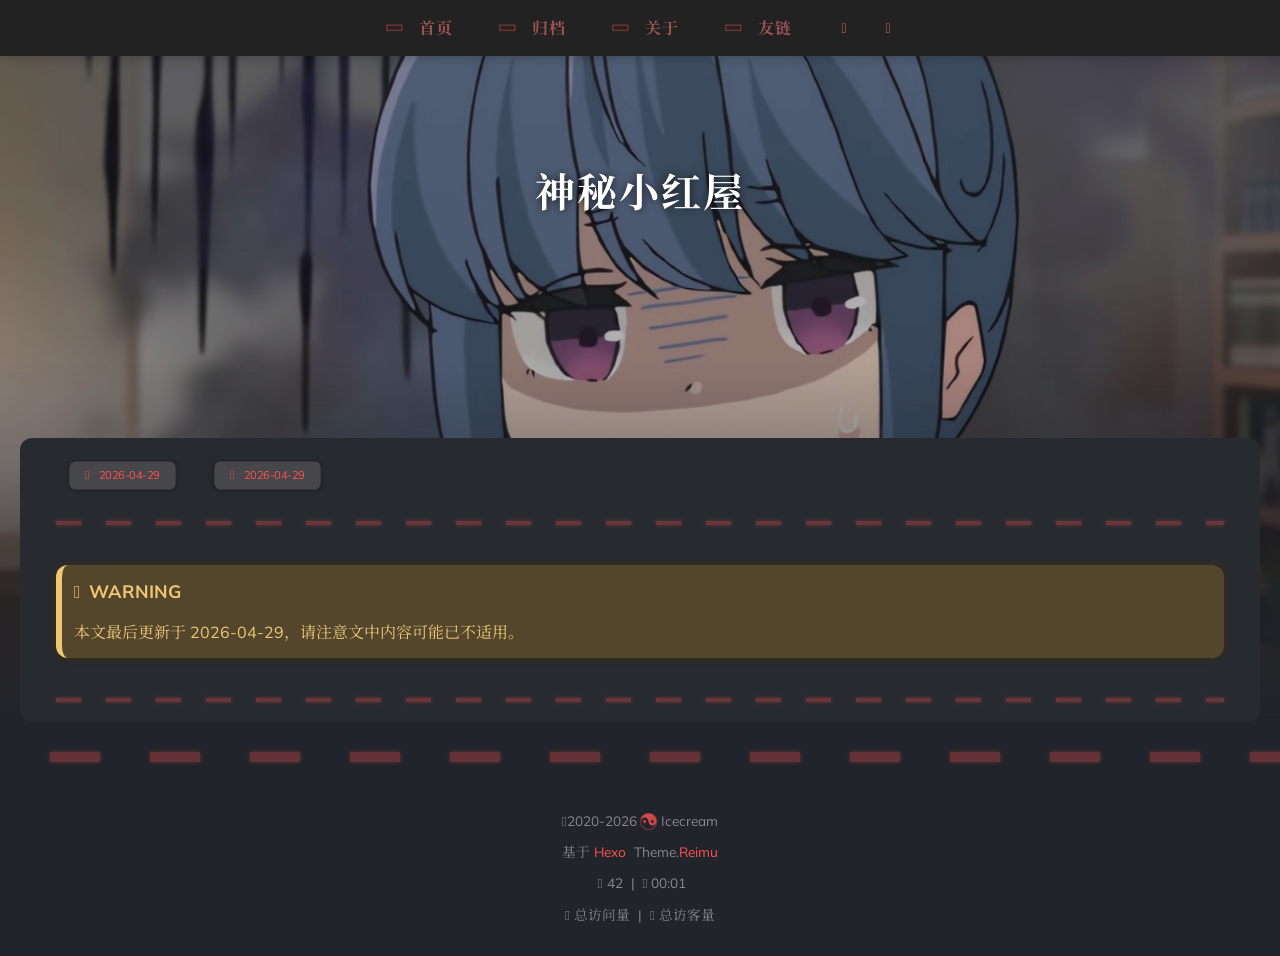
<file: friend/index.html>
<!DOCTYPE html>
  <html lang="zh-CN"  
      data-theme-mode="true"
  >
  <head>
  <meta charset="utf-8">
  
  
  
  <script>window.REIMU_CONFIG = {};window.REIMU_CONFIG.icon_font = '4552607_ex15nbittbh';window.REIMU_CONFIG.clipboard_tips = {"success":{"zh-CN":"复制成功 (*^▽^*)"},"fail":{"zh-CN":"复制失败 (ﾟ⊿ﾟ)ﾂ"},"copyright":{"enable":false,"count":50,"license_type":"by-nc-sa"}};window.REIMU_CONFIG.clipboard_tips.copyright.content = '本博客所有文章除特别声明外，均采用 BY-NC-SA 许可协议。转载请注明出处！';window.REIMU_CONFIG.outdate = {"enable":true,"daysAgo":180,"message":{"en":"This article was last updated on {time}. Please note that the content may no longer be applicable.","zh-CN":"本文最后更新于 {time}，请注意文中内容可能已不适用。","zh-TW":"本文最後更新於 {time}，請注意文中內容可能已不適用。","ja":"この記事は最終更新日：{time}。記載内容が現在有効でない可能性がありますのでご注意ください。","pt-BR":"Este artigo foi atualizado pela última vez em {time}. Observe que o conteúdo pode não ser mais aplicável."}};window.REIMU_CONFIG.code_block = {"expand":true};window.REIMU_CONFIG.base = 'https://ayachi2225.github.io';window.REIMU_CONFIG.relative = '/';</script>
  <title>
    神秘小红屋
  </title>
  <meta name="viewport" content="width=device-width, initial-scale=1, shrink-to-fit=no">
    <link rel="preconnect" href="https://fonts.gstatic.com" crossorigin><link rel="preload" as="style" href="https://fonts.googleapis.com/css?family=Mulish:400,400italic,700,700italic|Noto Serif SC:400,400italic,700,700italic&display=swap"><link rel="stylesheet" href="https://fonts.googleapis.com/css?family=Mulish:400,400italic,700,700italic|Noto Serif SC:400,400italic,700,700italic&display=swap" media="print" onload="this.media='all'">
    <link rel="preload" href="//at.alicdn.com/t/c/font_4552607_ex15nbittbh.woff2" as="font" type="font/woff2" crossorigin="anonymous">
    
<link rel="stylesheet" href="/css/loader.css">

    <meta name="description" content="随便整的网站">
<meta property="og:type" content="website">
<meta property="og:title" content="神秘小红屋">
<meta property="og:url" content="https://ayachi2225.github.io/friend/index.html">
<meta property="og:site_name" content="神秘小红屋">
<meta property="og:description" content="随便整的网站">
<meta property="og:locale" content="zh_CN">
<meta property="og:image" content="https://ayachi2225.github.io/images/banner.webp">
<meta property="article:published_time" content="2026-04-29T02:22:50.024Z">
<meta property="article:modified_time" content="2026-04-29T02:22:50.024Z">
<meta property="article:author" content="Icecream">
<meta name="twitter:card" content="summary">
<meta name="twitter:image" content="https://ayachi2225.github.io/images/banner.webp">
    <link rel="alternate" href="/atom.xml" title="神秘小红屋" type="application/atom+xml">
    <link rel="shortcut icon" href="/images/favicon.ico">
  
<link rel="stylesheet" href="/css/style.css">

  <link rel="preload" as="style" onload="this.onload=null;this.rel='stylesheet'" href="https://npm.webcache.cn/photoswipe@5.4.4/dist/photoswipe.css" integrity="sha384-IfxC36XL/toUyJ939C73PcgMuRzAZuIzZxE38drsmO5p6jD7ei+Zx/1oA/0l8ysE" crossorigin="anonymous">
      <link rel="preload" as="style" onload="this.onload=null;this.rel='stylesheet'" href="https://npm.webcache.cn/katex@0.16.24/dist/katex.min.css" integrity="sha384-tTgKLjMYmJr94v8qu2PE5MUGSMbyN2xiH266JUB3gpm8vnnJywd1dWSOEfrFz+YI" crossorigin="anonymous">
    
<script src="https://npm.webcache.cn/pace-js@1.2.4/pace.min.js" integrity="sha384-k6YtvFUEIuEFBdrLKJ3YAUbBki333tj1CSUisai5Cswsg9wcLNaPzsTHDswp4Az8" crossorigin="anonymous"></script>

    
<link rel="stylesheet" href="https://npm.webcache.cn/@reimujs/aos@0.1.2/dist/aos.css" integrity="sha384-GMRP93c6Hkz9JVKGAuRR3nTS7M07RwPgTFenXiosjq2VbVgvdDNcz1g6Mkj8AONa" crossorigin="anonymous">

<meta name="generator" content="Hexo 7.3.0"></head>

  <body>
      <div id='loader'>
    <div class="loading-left-bg loading-bg"></div>
    <div class="loading-right-bg loading-bg"></div>
    <div class="spinner-box">
      <div class="loading-taichi rotate">
          <img src="/images/loading.gif" alt="loading" />
      </div>
      <div class="loading-word">少女转圈中...</div>
    </div>
  </div>
  <script>
    var time = null;
    var loaderEl = document.getElementById('loader');
    var startLoading = () => {
      time = Date.now();
      loaderEl.classList.remove("loading");
    }
    var hideLoader = () => {
      document.body.style.overflow = 'auto';
      loader.classList.add('loading');
    };

    var endLoading = () => {
      if (!time) {
        hideLoader();
      } else {
        if (Date.now() - time > 500) {
          time = null;
          hideLoader();
        } else {
          setTimeout(endLoading, 500 - (Date.now() - time));
          time = null;
        }
      }
    }
    window.addEventListener('DOMContentLoaded', endLoading);
    loaderEl.addEventListener('click', endLoading);
  </script>
<div id="copy-tooltip"></div>
<div id="heatmap-tooltip"></div>


    <div id="container">
      <div id="wrap">
        <div id="header-nav">
  <nav id="main-nav" aria-label="Primary navigation">
        <a class="main-nav-link-wrap" href="/">
            <div class="main-nav-icon icon rotate">
                &#xe62b;
            </div>
          <span class="main-nav-link">首页</span>
        </a>
        <a class="main-nav-link-wrap" href="/archives">
            <div class="main-nav-icon icon rotate">
                &#xe62b;
            </div>
          <span class="main-nav-link">归档</span>
        </a>
        <a class="main-nav-link-wrap" href="/about">
            <div class="main-nav-icon icon rotate">
                &#xe62b;
            </div>
          <span class="main-nav-link">关于</span>
        </a>
        <a class="main-nav-link-wrap" href="/friend">
            <div class="main-nav-icon icon rotate">
                &#xe62b;
            </div>
          <span class="main-nav-link">友链</span>
        </a>
    <a id="main-nav-toggle" class="nav-icon" aria-label="Toggle navigation" role="button"></a>
  </nav>
  <nav id="sub-nav" aria-label="Secondary navigation">
      <a id="nav-rss-link" class="nav-icon" href="/atom.xml" title="RSS 订阅" aria-label="RSS 订阅" target="_blank"></a>
  </nav>
</div>
<header id="header" aria-label="Site header">
      <picture>
      </picture>
        <img  fetchpriority="high" src="/images/banner.jpg" alt="">
  <div id="header-outer">
    <div id="header-title">
          <span id="logo">
            <h1 data-aos="slide-up">神秘小红屋</h1>
          </span>
        <h2 id="subtitle-wrap" data-aos="slide-down">
        </h2>
    </div>
  </div>
</header>

        <div id="content" aria-label="Page content"  >
          <aside id="sidebar" aria-label="Sidebar">
  <div class="sidebar-wrapper-container ">
  <div class="sidebar-wrapper">
    <div class="sidebar-wrap" data-aos="fade-up">
        <div class="sidebar-author">
  <img data-src="/avatar/avatar.webp" data-sizes="auto" alt="Icecream" class="lazyload">
  <div class="sidebar-author-name">Icecream</div>
  <div class="sidebar-description">随便整的网站</div>
</div>
<div class="sidebar-state">
  <div class="sidebar-state-article">
    <div>文章</div>
    <div class="sidebar-state-number">1</div>
  </div>
  <div class="sidebar-state-category">
    <div>分类</div>
    <div class="sidebar-state-number">0</div>
  </div>
  <div class="sidebar-state-tag">
    <div>标签</div>
    <div class="sidebar-state-number">0</div>
  </div>
</div>
<div class="sidebar-social" >
</div>
<div class="sidebar-menu">
      <div class="sidebar-menu-link-wrap">
        <a class="sidebar-menu-link-dummy" href="/" aria-label="首页"></a>
          <div class="sidebar-menu-icon icon rotate">
              &#xe62b;
          </div>
        <div class="sidebar-menu-link">首页</div>
      </div>
      <div class="sidebar-menu-link-wrap">
        <a class="sidebar-menu-link-dummy" href="/archives" aria-label="归档"></a>
          <div class="sidebar-menu-icon icon rotate">
              &#xe62b;
          </div>
        <div class="sidebar-menu-link">归档</div>
      </div>
      <div class="sidebar-menu-link-wrap">
        <a class="sidebar-menu-link-dummy" href="/about" aria-label="关于"></a>
          <div class="sidebar-menu-icon icon rotate">
              &#xe62b;
          </div>
        <div class="sidebar-menu-link">关于</div>
      </div>
      <div class="sidebar-menu-link-wrap">
        <a class="sidebar-menu-link-dummy" href="/friend" aria-label="友链"></a>
          <div class="sidebar-menu-icon icon rotate">
              &#xe62b;
          </div>
        <div class="sidebar-menu-link">友链</div>
      </div>
</div>

    </div>
  </div>
  <div class="sidebar-widget">
  </div>
  </div>
</aside>

          <section id="main" aria-label="Main content"><article id="page-" class="h-entry article" itemscope itemtype="https://schema.org/BlogPosting">
  <div class="article-inner" data-aos="fade-up">
    <div class="article-meta">
      <div class="article-date">
  <span class="article-date-link icon-calendar" data-aos="zoom-in">
    <time datetime="2026-04-29T02:22:50.024Z" itemprop="datePublished">2026-04-29</time>
    <time style="display: none;" id="post-update-time">2026-04-29</time>
  </span>
    <span class="article-date-link icon-calendar-plus" data-aos="zoom-in">
      <time datetime="2026-04-29T02:22:50.024Z" itemprop="dateModified">2026-04-29</time>
    </span>
</div>

    </div>
    
    <div class="hr-line"></div>
    
    <div class="e-content article-entry" itemprop="articleBody">
        <div class="warning custom-block" id="outdate-blockquote" style="display: none;">
          <p class="custom-block-title">WARNING</p>
          <p></p>
        </div>
        
    </div>
    <footer class="article-footer">
      
      
    </footer>
  </div>
  
</article>


</section>
        </div>
        <footer id="footer" aria-label="Site footer">
  <div style="width: 100%; overflow: hidden">
    <div class="footer-line"></div>
  </div>
  <div id="footer-info">
    <div>
      <span class="icon-copyright"></span>
        2020-2026
        <span class="footer-info-sep rotate"></span>
      Icecream
    </div>
      <div>
        基于&nbsp;<a href="https://hexo.io/" rel="noopener nofollow noreferrer" target="_blank">Hexo</a>&nbsp;
        Theme.<a href="https://github.com/D-Sketon/hexo-theme-reimu" rel="noopener nofollow noreferrer" target="_blank">Reimu</a>
      </div>
      <div>
        <span class="icon-brush"></span>
        42
        &nbsp;|&nbsp;
        <span class="icon-coffee"></span>
        00:01
      </div>
      <div>
        <span class="icon-eye"></span>
        <span id="busuanzi_container_site_pv">总访问量&nbsp;<span id="busuanzi_value_site_pv"></span></span>
        &nbsp;|&nbsp;
        <span class="icon-user"></span>
        <span id="busuanzi_container_site_uv">总访客量&nbsp;<span id="busuanzi_value_site_uv"></span></span>
      </div>
  </div>
</footer>

          <div class="sidebar-top">
            <div class="sidebar-top-taichi rotate"></div>
            <div class="arrow-up"></div>
          </div>
        <div id="mask" class="hide"></div>
      </div>
      <nav id="mobile-nav" aria-label="Mobile navigation">
  <div class="sidebar-wrap">
      <div class="sidebar-author">
  <img data-src="/avatar/avatar.webp" data-sizes="auto" alt="Icecream" class="lazyload">
  <div class="sidebar-author-name">Icecream</div>
  <div class="sidebar-description">随便整的网站</div>
</div>
<div class="sidebar-state">
  <div class="sidebar-state-article">
    <div>文章</div>
    <div class="sidebar-state-number">1</div>
  </div>
  <div class="sidebar-state-category">
    <div>分类</div>
    <div class="sidebar-state-number">0</div>
  </div>
  <div class="sidebar-state-tag">
    <div>标签</div>
    <div class="sidebar-state-number">0</div>
  </div>
</div>
<div class="sidebar-social" >
</div>
<div class="sidebar-menu">
      <div class="sidebar-menu-link-wrap">
        <a class="sidebar-menu-link-dummy" href="/" aria-label="首页"></a>
          <div class="sidebar-menu-icon icon rotate">
              &#xe62b;
          </div>
        <div class="sidebar-menu-link">首页</div>
      </div>
      <div class="sidebar-menu-link-wrap">
        <a class="sidebar-menu-link-dummy" href="/archives" aria-label="归档"></a>
          <div class="sidebar-menu-icon icon rotate">
              &#xe62b;
          </div>
        <div class="sidebar-menu-link">归档</div>
      </div>
      <div class="sidebar-menu-link-wrap">
        <a class="sidebar-menu-link-dummy" href="/about" aria-label="关于"></a>
          <div class="sidebar-menu-icon icon rotate">
              &#xe62b;
          </div>
        <div class="sidebar-menu-link">关于</div>
      </div>
      <div class="sidebar-menu-link-wrap">
        <a class="sidebar-menu-link-dummy" href="/friend" aria-label="友链"></a>
          <div class="sidebar-menu-icon icon rotate">
              &#xe62b;
          </div>
        <div class="sidebar-menu-link">友链</div>
      </div>
</div>

  </div>
</nav>

    </div>
    
<script src="https://npm.webcache.cn/lazysizes@5.3.2/lazysizes.min.js" integrity="sha384-3gT&#x2F;vsepWkfz&#x2F;ff7PpWNUeMzeWoH3cDhm&#x2F;A8jM7ouoAK0&#x2F;fP&#x2F;9bcHHR5kHq2nf+e" crossorigin="anonymous"></script>


<script src="https://npm.webcache.cn/clipboard@2.0.11/dist/clipboard.min.js" integrity="sha384-J08i8An&#x2F;QeARD9ExYpvphB8BsyOj3Gh2TSh1aLINKO3L0cMSH2dN3E22zFoXEi0Q" crossorigin="anonymous"></script>




<script src="/js/script.js"></script>


  
<script src="/js/aos.js"></script>

  <script>
    var aosInit = () => {
      AOS.init({
        duration: 1000,
        easing: "ease",
        once: true,
        offset: 50,
      });
    };
    if (document.readyState === 'loading') {
      document.addEventListener('DOMContentLoaded', aosInit);
    } else {
      aosInit();
    }
  </script>


<script src="/js/pjax_script.js" data-pjax></script>









<div id="lazy-script">
  <div>
      
      
      <script data-pjax>
        window.REIMU_POST = {
          author: "Icecream",
          title: "",
          url: "https://ayachi2225.github.io/friend/index.html",
          excerpt: "",
          description: "",
          stripContent: "",
          date: "Wed Apr 29 2026 10:22:50 GMT+0800",
          updated: "Wed Apr 29 2026 10:22:50 GMT+0800",
          cover: "/images/banner.jpg",
        };
      </script>
        
<script src="/js/insert_highlight.js" data-pjax></script>

      
<script src="/js/tabs.js" data-pjax defer></script>

      <script type="module" data-pjax>
        (async () => {
          const PhotoSwipeLightbox = (await safeImport("https://npm.webcache.cn/photoswipe@5.4.4/dist/photoswipe-lightbox.esm.min.js", "sha384-DiL6M/gG+wmTxmCRZyD1zee6lIhawn5TGvED0FOh7fXcN9B0aZ9dexSF/N6lrZi/")).default;
          const initPswp = (gallery, children) => {
            if (_$$(`${gallery} ${children}`).length > 0) {
              new PhotoSwipeLightbox({
                gallery,
                children,
                pswpModule: () => safeImport("https://npm.webcache.cn/photoswipe@5.4.4/dist/photoswipe.esm.min.js", "sha384-WkkO3GCmgkC3VQWpaV8DqhKJqpzpF9JoByxDmnV8+oTJ7m3DfYEWX1fu1scuS4+s")
              }).init();
            }
          }
          const pswp = () => {
            initPswp('.article-entry', 'a.article-gallery-item');
            initPswp('.article-gallery', 'a.article-gallery-item');
          }
          pswp();
        })();
      </script>
        


  </div>
</div>


  <script>
    console.log(String.raw`%c 
 ______     ______     __     __    __     __  __    
/\  == \   /\  ___\   /\ \   /\ "-./  \   /\ \/\ \   
\ \  __<   \ \  __\   \ \ \  \ \ \-./\ \  \ \ \_\ \  
 \ \_\ \_\  \ \_____\  \ \_\  \ \_\ \ \_\  \ \_____\ 
  \/_/ /_/   \/_____/   \/_/   \/_/  \/_/   \/_____/ 
                                                  
`,'color: #ff5252;')
    console.log('%c Theme.Reimu v' + '1.12.3' + ' %c https://github.com/D-Sketon/hexo-theme-reimu ', 'color: white; background: #ff5252; padding:5px 0;', 'padding:4px;border:1px solid #ff5252;')
  </script>
  

<script data-pjax>
  var updateTime = _$('#post-update-time')?.innerHTML;

  if (updateTime) {
    const update = new Date(updateTime);
    const now = new Date();
    const diff = now - update;
    const days = diff / 86400000;
    const { daysAgo, message: template } = window.REIMU_CONFIG.outdate;
    if (days >= daysAgo) {
      let message = `This article was last updated on ${updateTime}. Please note that the content may no longer be applicable.`;
      if (typeof template === 'string') {
        message = template.replace(/{time}/, updateTime);
      } else if (typeof template === 'object') {
        const lang = document.documentElement.lang;
        const messageKey = Object.keys(template).find(key => key.toLowerCase() === lang.toLowerCase());
        if (messageKey && template[messageKey]) {
          message = template[messageKey].replace(/{time}/, updateTime);
        }
      }
      const blockquote = _$('#outdate-blockquote');
      if (blockquote) {
        blockquote.querySelectorAll('p')[1].innerText = message;
        blockquote.style.display = 'flow-root';
      }
    }
  }
</script>

  
<script src="https://npm.webcache.cn/busuanzi@2.3.0/bsz.pure.mini.js" integrity="sha384-0M75wtSkhjIInv4coYlaJU83+OypaRCIq2SukQVQX04eGTCBXJDuWAbJet56id+S" crossorigin="anonymous" async></script>


<script>
  if ('serviceWorker' in navigator) {
    navigator.serviceWorker.getRegistrations().then((registrations) => {
      for (let registration of registrations) {
        registration.unregister();
      }
    });
  }
</script>

    
<script src="https://npm.webcache.cn/katex@0.16.24/dist/katex.min.js" integrity="sha384-MWNUH0WmtsYGhn2cbH6ELRCbf9LG3QDqCC+gqPB3IBNO35xjZK3Ejb6oONRpDbPg" crossorigin="anonymous" defer data-pjax></script>

    
<script src="https://npm.webcache.cn/katex@0.16.24/dist/contrib/auto-render.min.js" integrity="sha384-hCXGrW6PitJEwbkoStFjeJxv+fSOOQKOPbJxSfM6G5sWZjAyWhXiTIIAmQqnlLlh" crossorigin="anonymous" defer onload="renderMathInElement(_$(&#39;article&#39;), {delimiters: [{left: &#39;$$&#39;, right: &#39;$$&#39;, display: true},{left: &#39;$&#39;, right: &#39;$&#39;, display: false}]});" data-pjax></script>

  


  </body>
  </html>
</file>
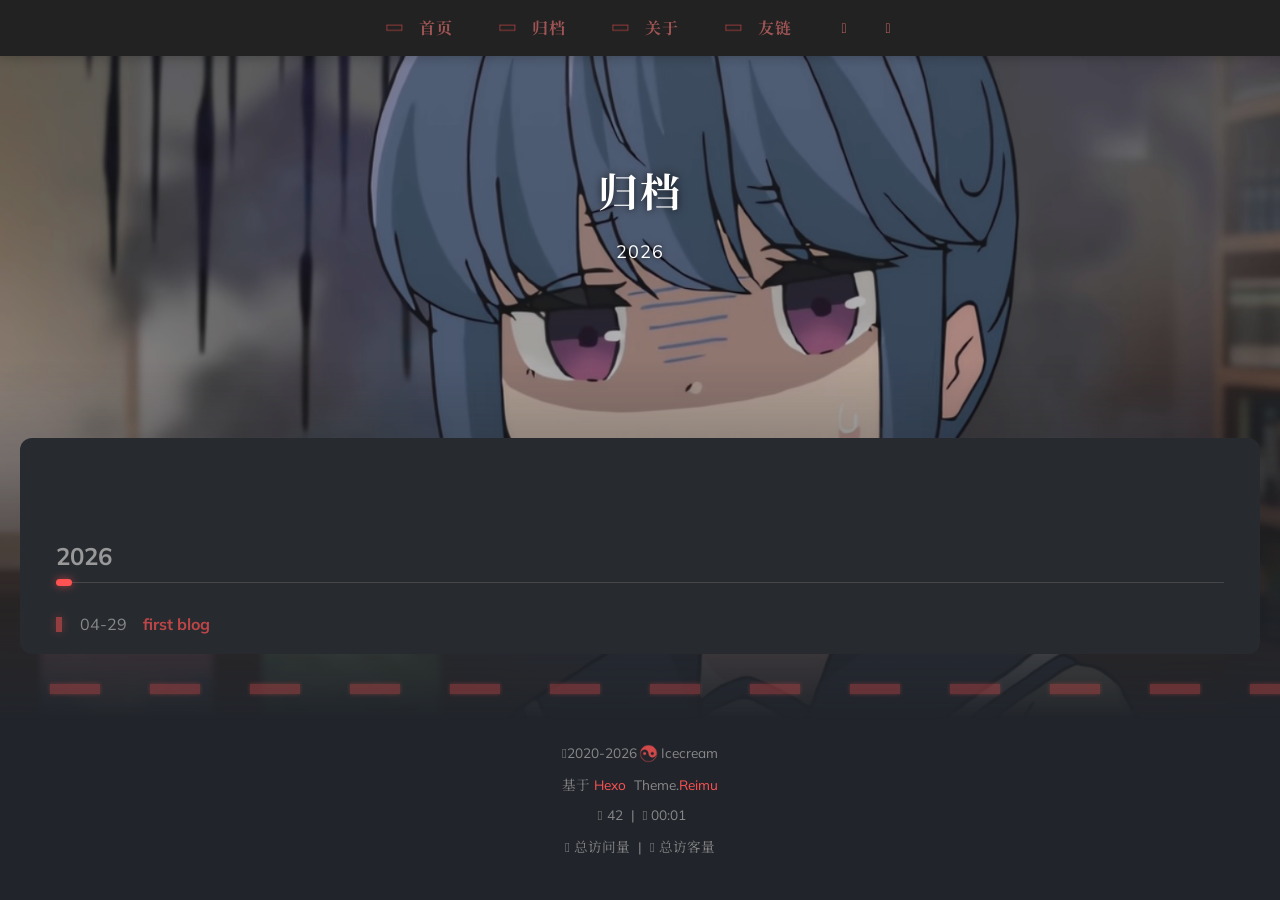
<file: archives/2026/index.html>
<!DOCTYPE html>
  <html lang="zh-CN"  
      data-theme-mode="true"
  >
  <head>
  <meta charset="utf-8">
  
  
  
  <script>window.REIMU_CONFIG = {};window.REIMU_CONFIG.icon_font = '4552607_ex15nbittbh';window.REIMU_CONFIG.clipboard_tips = {"success":{"zh-CN":"复制成功 (*^▽^*)"},"fail":{"zh-CN":"复制失败 (ﾟ⊿ﾟ)ﾂ"},"copyright":{"enable":false,"count":50,"license_type":"by-nc-sa"}};window.REIMU_CONFIG.clipboard_tips.copyright.content = '本博客所有文章除特别声明外，均采用 BY-NC-SA 许可协议。转载请注明出处！';window.REIMU_CONFIG.outdate = {"enable":true,"daysAgo":180,"message":{"en":"This article was last updated on {time}. Please note that the content may no longer be applicable.","zh-CN":"本文最后更新于 {time}，请注意文中内容可能已不适用。","zh-TW":"本文最後更新於 {time}，請注意文中內容可能已不適用。","ja":"この記事は最終更新日：{time}。記載内容が現在有効でない可能性がありますのでご注意ください。","pt-BR":"Este artigo foi atualizado pela última vez em {time}. Observe que o conteúdo pode não ser mais aplicável."}};window.REIMU_CONFIG.code_block = {"expand":true};window.REIMU_CONFIG.base = 'https://ayachi2225.github.io';window.REIMU_CONFIG.relative = '/';</script>
  <title>
    归档: 2026 | 神秘小红屋
  </title>
  <meta name="viewport" content="width=device-width, initial-scale=1, shrink-to-fit=no">
    <link rel="preconnect" href="https://fonts.gstatic.com" crossorigin><link rel="preload" as="style" href="https://fonts.googleapis.com/css?family=Mulish:400,400italic,700,700italic|Noto Serif SC:400,400italic,700,700italic&display=swap"><link rel="stylesheet" href="https://fonts.googleapis.com/css?family=Mulish:400,400italic,700,700italic|Noto Serif SC:400,400italic,700,700italic&display=swap" media="print" onload="this.media='all'">
    <link rel="preload" href="//at.alicdn.com/t/c/font_4552607_ex15nbittbh.woff2" as="font" type="font/woff2" crossorigin="anonymous">
    
<link rel="stylesheet" href="/css/loader.css">

    <meta name="description" content="随便整的网站">
<meta property="og:type" content="website">
<meta property="og:title" content="神秘小红屋">
<meta property="og:url" content="https://ayachi2225.github.io/archives/2026/index.html">
<meta property="og:site_name" content="神秘小红屋">
<meta property="og:description" content="随便整的网站">
<meta property="og:locale" content="zh_CN">
<meta property="og:image" content="https://ayachi2225.github.io/images/banner.webp">
<meta property="article:author" content="Icecream">
<meta name="twitter:card" content="summary">
<meta name="twitter:image" content="https://ayachi2225.github.io/images/banner.webp">
    <link rel="alternate" href="/atom.xml" title="神秘小红屋" type="application/atom+xml">
    <link rel="shortcut icon" href="/images/favicon.ico">
  
<link rel="stylesheet" href="/css/style.css">

  <link rel="preload" as="style" onload="this.onload=null;this.rel='stylesheet'" href="https://npm.webcache.cn/photoswipe@5.4.4/dist/photoswipe.css" integrity="sha384-IfxC36XL/toUyJ939C73PcgMuRzAZuIzZxE38drsmO5p6jD7ei+Zx/1oA/0l8ysE" crossorigin="anonymous">
      <link rel="preload" as="style" onload="this.onload=null;this.rel='stylesheet'" href="https://npm.webcache.cn/katex@0.16.24/dist/katex.min.css" integrity="sha384-tTgKLjMYmJr94v8qu2PE5MUGSMbyN2xiH266JUB3gpm8vnnJywd1dWSOEfrFz+YI" crossorigin="anonymous">
    
<script src="https://npm.webcache.cn/pace-js@1.2.4/pace.min.js" integrity="sha384-k6YtvFUEIuEFBdrLKJ3YAUbBki333tj1CSUisai5Cswsg9wcLNaPzsTHDswp4Az8" crossorigin="anonymous"></script>

    
<link rel="stylesheet" href="https://npm.webcache.cn/@reimujs/aos@0.1.2/dist/aos.css" integrity="sha384-GMRP93c6Hkz9JVKGAuRR3nTS7M07RwPgTFenXiosjq2VbVgvdDNcz1g6Mkj8AONa" crossorigin="anonymous">

<meta name="generator" content="Hexo 7.3.0"></head>

  <body>
      <div id='loader'>
    <div class="loading-left-bg loading-bg"></div>
    <div class="loading-right-bg loading-bg"></div>
    <div class="spinner-box">
      <div class="loading-taichi rotate">
          <img src="/images/loading.gif" alt="loading" />
      </div>
      <div class="loading-word">少女转圈中...</div>
    </div>
  </div>
  <script>
    var time = null;
    var loaderEl = document.getElementById('loader');
    var startLoading = () => {
      time = Date.now();
      loaderEl.classList.remove("loading");
    }
    var hideLoader = () => {
      document.body.style.overflow = 'auto';
      loader.classList.add('loading');
    };

    var endLoading = () => {
      if (!time) {
        hideLoader();
      } else {
        if (Date.now() - time > 500) {
          time = null;
          hideLoader();
        } else {
          setTimeout(endLoading, 500 - (Date.now() - time));
          time = null;
        }
      }
    }
    window.addEventListener('DOMContentLoaded', endLoading);
    loaderEl.addEventListener('click', endLoading);
  </script>
<div id="copy-tooltip"></div>
<div id="heatmap-tooltip"></div>


    <div id="container">
      <div id="wrap">
        <div id="header-nav">
  <nav id="main-nav" aria-label="Primary navigation">
        <a class="main-nav-link-wrap" href="/">
            <div class="main-nav-icon icon rotate">
                &#xe62b;
            </div>
          <span class="main-nav-link">首页</span>
        </a>
        <a class="main-nav-link-wrap" href="/archives">
            <div class="main-nav-icon icon rotate">
                &#xe62b;
            </div>
          <span class="main-nav-link">归档</span>
        </a>
        <a class="main-nav-link-wrap" href="/about">
            <div class="main-nav-icon icon rotate">
                &#xe62b;
            </div>
          <span class="main-nav-link">关于</span>
        </a>
        <a class="main-nav-link-wrap" href="/friend">
            <div class="main-nav-icon icon rotate">
                &#xe62b;
            </div>
          <span class="main-nav-link">友链</span>
        </a>
    <a id="main-nav-toggle" class="nav-icon" aria-label="Toggle navigation" role="button"></a>
  </nav>
  <nav id="sub-nav" aria-label="Secondary navigation">
      <a id="nav-rss-link" class="nav-icon" href="/atom.xml" title="RSS 订阅" aria-label="RSS 订阅" target="_blank"></a>
  </nav>
</div>
<header id="header" aria-label="Site header">
      <picture>
      </picture>
        <img  fetchpriority="high" src="/images/banner.jpg" alt="">
  <div id="header-outer">
    <div id="header-title">
          <span id="logo">
            <h1 data-aos="slide-up">归档</h1>
          </span>
        <h2 id="subtitle-wrap" data-aos="slide-down">
              <span id="subtitle">2026</span>
        </h2>
    </div>
  </div>
</header>

        <div id="content" aria-label="Page content"  >
          <aside id="sidebar" aria-label="Sidebar">
  <div class="sidebar-wrapper-container ">
  <div class="sidebar-wrapper">
    <div class="sidebar-wrap" data-aos="fade-up">
        <div class="sidebar-author">
  <img data-src="/avatar/avatar.webp" data-sizes="auto" alt="Icecream" class="lazyload">
  <div class="sidebar-author-name">Icecream</div>
  <div class="sidebar-description">随便整的网站</div>
</div>
<div class="sidebar-state">
  <div class="sidebar-state-article">
    <div>文章</div>
    <div class="sidebar-state-number">1</div>
  </div>
  <div class="sidebar-state-category">
    <div>分类</div>
    <div class="sidebar-state-number">0</div>
  </div>
  <div class="sidebar-state-tag">
    <div>标签</div>
    <div class="sidebar-state-number">0</div>
  </div>
</div>
<div class="sidebar-social" >
</div>
<div class="sidebar-menu">
      <div class="sidebar-menu-link-wrap">
        <a class="sidebar-menu-link-dummy" href="/" aria-label="首页"></a>
          <div class="sidebar-menu-icon icon rotate">
              &#xe62b;
          </div>
        <div class="sidebar-menu-link">首页</div>
      </div>
      <div class="sidebar-menu-link-wrap">
        <a class="sidebar-menu-link-dummy" href="/archives" aria-label="归档"></a>
          <div class="sidebar-menu-icon icon rotate">
              &#xe62b;
          </div>
        <div class="sidebar-menu-link">归档</div>
      </div>
      <div class="sidebar-menu-link-wrap">
        <a class="sidebar-menu-link-dummy" href="/about" aria-label="关于"></a>
          <div class="sidebar-menu-icon icon rotate">
              &#xe62b;
          </div>
        <div class="sidebar-menu-link">关于</div>
      </div>
      <div class="sidebar-menu-link-wrap">
        <a class="sidebar-menu-link-dummy" href="/friend" aria-label="友链"></a>
          <div class="sidebar-menu-icon icon rotate">
              &#xe62b;
          </div>
        <div class="sidebar-menu-link">友链</div>
      </div>
</div>

    </div>
  </div>
  <div class="sidebar-widget">
  </div>
  </div>
</aside>

          <section id="main" aria-label="Main content"><div class="archives-outer-wrap" data-aos="fade-up">
    <div class="tag-wrap">
</div>
<div class="category-wrap">
</div>
        <section class="archives-wrap" data-aos="fade-up">
          <div class="archive-year-wrap">
            <a href="/archives/2026" class="archive-year">2026</a>
          </div>
          <ul>
            <li class="archive-article">
  <div class="archive-article-date">
    <span>
      <time class="dt-published" datetime="2026-04-29T04:05:26.000Z" itemprop="datePublished">04-29</time>
    </span>
  </div>
    <a class="archive-article-title" href="/2026/04/29/first-blog/">first blog</a>
</li>

          </ul>
        </section>
  </div>

</section>
        </div>
        <footer id="footer" aria-label="Site footer">
  <div style="width: 100%; overflow: hidden">
    <div class="footer-line"></div>
  </div>
  <div id="footer-info">
    <div>
      <span class="icon-copyright"></span>
        2020-2026
        <span class="footer-info-sep rotate"></span>
      Icecream
    </div>
      <div>
        基于&nbsp;<a href="https://hexo.io/" rel="noopener nofollow noreferrer" target="_blank">Hexo</a>&nbsp;
        Theme.<a href="https://github.com/D-Sketon/hexo-theme-reimu" rel="noopener nofollow noreferrer" target="_blank">Reimu</a>
      </div>
      <div>
        <span class="icon-brush"></span>
        42
        &nbsp;|&nbsp;
        <span class="icon-coffee"></span>
        00:01
      </div>
      <div>
        <span class="icon-eye"></span>
        <span id="busuanzi_container_site_pv">总访问量&nbsp;<span id="busuanzi_value_site_pv"></span></span>
        &nbsp;|&nbsp;
        <span class="icon-user"></span>
        <span id="busuanzi_container_site_uv">总访客量&nbsp;<span id="busuanzi_value_site_uv"></span></span>
      </div>
  </div>
</footer>

          <div class="sidebar-top">
            <div class="sidebar-top-taichi rotate"></div>
            <div class="arrow-up"></div>
          </div>
        <div id="mask" class="hide"></div>
      </div>
      <nav id="mobile-nav" aria-label="Mobile navigation">
  <div class="sidebar-wrap">
      <div class="sidebar-author">
  <img data-src="/avatar/avatar.webp" data-sizes="auto" alt="Icecream" class="lazyload">
  <div class="sidebar-author-name">Icecream</div>
  <div class="sidebar-description">随便整的网站</div>
</div>
<div class="sidebar-state">
  <div class="sidebar-state-article">
    <div>文章</div>
    <div class="sidebar-state-number">1</div>
  </div>
  <div class="sidebar-state-category">
    <div>分类</div>
    <div class="sidebar-state-number">0</div>
  </div>
  <div class="sidebar-state-tag">
    <div>标签</div>
    <div class="sidebar-state-number">0</div>
  </div>
</div>
<div class="sidebar-social" >
</div>
<div class="sidebar-menu">
      <div class="sidebar-menu-link-wrap">
        <a class="sidebar-menu-link-dummy" href="/" aria-label="首页"></a>
          <div class="sidebar-menu-icon icon rotate">
              &#xe62b;
          </div>
        <div class="sidebar-menu-link">首页</div>
      </div>
      <div class="sidebar-menu-link-wrap">
        <a class="sidebar-menu-link-dummy" href="/archives" aria-label="归档"></a>
          <div class="sidebar-menu-icon icon rotate">
              &#xe62b;
          </div>
        <div class="sidebar-menu-link">归档</div>
      </div>
      <div class="sidebar-menu-link-wrap">
        <a class="sidebar-menu-link-dummy" href="/about" aria-label="关于"></a>
          <div class="sidebar-menu-icon icon rotate">
              &#xe62b;
          </div>
        <div class="sidebar-menu-link">关于</div>
      </div>
      <div class="sidebar-menu-link-wrap">
        <a class="sidebar-menu-link-dummy" href="/friend" aria-label="友链"></a>
          <div class="sidebar-menu-icon icon rotate">
              &#xe62b;
          </div>
        <div class="sidebar-menu-link">友链</div>
      </div>
</div>

  </div>
</nav>

    </div>
    
<script src="https://npm.webcache.cn/lazysizes@5.3.2/lazysizes.min.js" integrity="sha384-3gT&#x2F;vsepWkfz&#x2F;ff7PpWNUeMzeWoH3cDhm&#x2F;A8jM7ouoAK0&#x2F;fP&#x2F;9bcHHR5kHq2nf+e" crossorigin="anonymous"></script>


<script src="https://npm.webcache.cn/clipboard@2.0.11/dist/clipboard.min.js" integrity="sha384-J08i8An&#x2F;QeARD9ExYpvphB8BsyOj3Gh2TSh1aLINKO3L0cMSH2dN3E22zFoXEi0Q" crossorigin="anonymous"></script>




<script src="/js/script.js"></script>


  
<script src="/js/aos.js"></script>

  <script>
    var aosInit = () => {
      AOS.init({
        duration: 1000,
        easing: "ease",
        once: true,
        offset: 50,
      });
    };
    if (document.readyState === 'loading') {
      document.addEventListener('DOMContentLoaded', aosInit);
    } else {
      aosInit();
    }
  </script>


<script src="/js/pjax_script.js" data-pjax></script>









<div id="lazy-script">
  <div>
  </div>
</div>


  <script>
    console.log(String.raw`%c 
 ______     ______     __     __    __     __  __    
/\  == \   /\  ___\   /\ \   /\ "-./  \   /\ \/\ \   
\ \  __<   \ \  __\   \ \ \  \ \ \-./\ \  \ \ \_\ \  
 \ \_\ \_\  \ \_____\  \ \_\  \ \_\ \ \_\  \ \_____\ 
  \/_/ /_/   \/_____/   \/_/   \/_/  \/_/   \/_____/ 
                                                  
`,'color: #ff5252;')
    console.log('%c Theme.Reimu v' + '1.12.3' + ' %c https://github.com/D-Sketon/hexo-theme-reimu ', 'color: white; background: #ff5252; padding:5px 0;', 'padding:4px;border:1px solid #ff5252;')
  </script>
  

<script data-pjax>
  var updateTime = _$('#post-update-time')?.innerHTML;

  if (updateTime) {
    const update = new Date(updateTime);
    const now = new Date();
    const diff = now - update;
    const days = diff / 86400000;
    const { daysAgo, message: template } = window.REIMU_CONFIG.outdate;
    if (days >= daysAgo) {
      let message = `This article was last updated on ${updateTime}. Please note that the content may no longer be applicable.`;
      if (typeof template === 'string') {
        message = template.replace(/{time}/, updateTime);
      } else if (typeof template === 'object') {
        const lang = document.documentElement.lang;
        const messageKey = Object.keys(template).find(key => key.toLowerCase() === lang.toLowerCase());
        if (messageKey && template[messageKey]) {
          message = template[messageKey].replace(/{time}/, updateTime);
        }
      }
      const blockquote = _$('#outdate-blockquote');
      if (blockquote) {
        blockquote.querySelectorAll('p')[1].innerText = message;
        blockquote.style.display = 'flow-root';
      }
    }
  }
</script>

  
<script src="https://npm.webcache.cn/busuanzi@2.3.0/bsz.pure.mini.js" integrity="sha384-0M75wtSkhjIInv4coYlaJU83+OypaRCIq2SukQVQX04eGTCBXJDuWAbJet56id+S" crossorigin="anonymous" async></script>


<script>
  if ('serviceWorker' in navigator) {
    navigator.serviceWorker.getRegistrations().then((registrations) => {
      for (let registration of registrations) {
        registration.unregister();
      }
    });
  }
</script>

    
<script src="https://npm.webcache.cn/katex@0.16.24/dist/katex.min.js" integrity="sha384-MWNUH0WmtsYGhn2cbH6ELRCbf9LG3QDqCC+gqPB3IBNO35xjZK3Ejb6oONRpDbPg" crossorigin="anonymous" defer data-pjax></script>

    
<script src="https://npm.webcache.cn/katex@0.16.24/dist/contrib/auto-render.min.js" integrity="sha384-hCXGrW6PitJEwbkoStFjeJxv+fSOOQKOPbJxSfM6G5sWZjAyWhXiTIIAmQqnlLlh" crossorigin="anonymous" defer onload="renderMathInElement(_$(&#39;article&#39;), {delimiters: [{left: &#39;$$&#39;, right: &#39;$$&#39;, display: true},{left: &#39;$&#39;, right: &#39;$&#39;, display: false}]});" data-pjax></script>

  


  </body>
  </html>
</file>
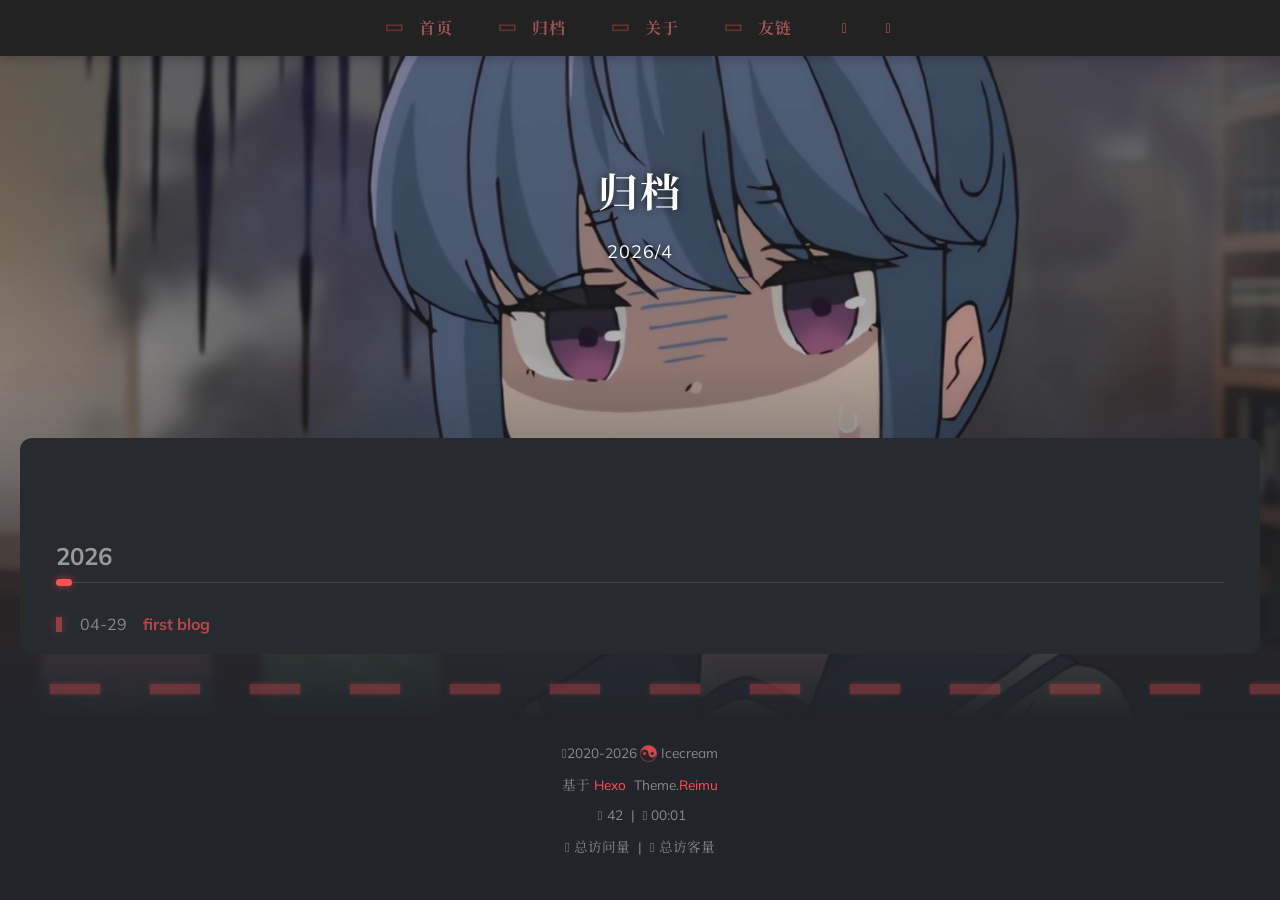
<file: archives/2026/04/index.html>
<!DOCTYPE html>
  <html lang="zh-CN"  
      data-theme-mode="true"
  >
  <head>
  <meta charset="utf-8">
  
  
  
  <script>window.REIMU_CONFIG = {};window.REIMU_CONFIG.icon_font = '4552607_ex15nbittbh';window.REIMU_CONFIG.clipboard_tips = {"success":{"zh-CN":"复制成功 (*^▽^*)"},"fail":{"zh-CN":"复制失败 (ﾟ⊿ﾟ)ﾂ"},"copyright":{"enable":false,"count":50,"license_type":"by-nc-sa"}};window.REIMU_CONFIG.clipboard_tips.copyright.content = '本博客所有文章除特别声明外，均采用 BY-NC-SA 许可协议。转载请注明出处！';window.REIMU_CONFIG.outdate = {"enable":true,"daysAgo":180,"message":{"en":"This article was last updated on {time}. Please note that the content may no longer be applicable.","zh-CN":"本文最后更新于 {time}，请注意文中内容可能已不适用。","zh-TW":"本文最後更新於 {time}，請注意文中內容可能已不適用。","ja":"この記事は最終更新日：{time}。記載内容が現在有効でない可能性がありますのでご注意ください。","pt-BR":"Este artigo foi atualizado pela última vez em {time}. Observe que o conteúdo pode não ser mais aplicável."}};window.REIMU_CONFIG.code_block = {"expand":true};window.REIMU_CONFIG.base = 'https://ayachi2225.github.io';window.REIMU_CONFIG.relative = '/';</script>
  <title>
    归档: 2026/4 | 神秘小红屋
  </title>
  <meta name="viewport" content="width=device-width, initial-scale=1, shrink-to-fit=no">
    <link rel="preconnect" href="https://fonts.gstatic.com" crossorigin><link rel="preload" as="style" href="https://fonts.googleapis.com/css?family=Mulish:400,400italic,700,700italic|Noto Serif SC:400,400italic,700,700italic&display=swap"><link rel="stylesheet" href="https://fonts.googleapis.com/css?family=Mulish:400,400italic,700,700italic|Noto Serif SC:400,400italic,700,700italic&display=swap" media="print" onload="this.media='all'">
    <link rel="preload" href="//at.alicdn.com/t/c/font_4552607_ex15nbittbh.woff2" as="font" type="font/woff2" crossorigin="anonymous">
    
<link rel="stylesheet" href="/css/loader.css">

    <meta name="description" content="随便整的网站">
<meta property="og:type" content="website">
<meta property="og:title" content="神秘小红屋">
<meta property="og:url" content="https://ayachi2225.github.io/archives/2026/04/index.html">
<meta property="og:site_name" content="神秘小红屋">
<meta property="og:description" content="随便整的网站">
<meta property="og:locale" content="zh_CN">
<meta property="og:image" content="https://ayachi2225.github.io/images/banner.webp">
<meta property="article:author" content="Icecream">
<meta name="twitter:card" content="summary">
<meta name="twitter:image" content="https://ayachi2225.github.io/images/banner.webp">
    <link rel="alternate" href="/atom.xml" title="神秘小红屋" type="application/atom+xml">
    <link rel="shortcut icon" href="/images/favicon.ico">
  
<link rel="stylesheet" href="/css/style.css">

  <link rel="preload" as="style" onload="this.onload=null;this.rel='stylesheet'" href="https://npm.webcache.cn/photoswipe@5.4.4/dist/photoswipe.css" integrity="sha384-IfxC36XL/toUyJ939C73PcgMuRzAZuIzZxE38drsmO5p6jD7ei+Zx/1oA/0l8ysE" crossorigin="anonymous">
      <link rel="preload" as="style" onload="this.onload=null;this.rel='stylesheet'" href="https://npm.webcache.cn/katex@0.16.24/dist/katex.min.css" integrity="sha384-tTgKLjMYmJr94v8qu2PE5MUGSMbyN2xiH266JUB3gpm8vnnJywd1dWSOEfrFz+YI" crossorigin="anonymous">
    
<script src="https://npm.webcache.cn/pace-js@1.2.4/pace.min.js" integrity="sha384-k6YtvFUEIuEFBdrLKJ3YAUbBki333tj1CSUisai5Cswsg9wcLNaPzsTHDswp4Az8" crossorigin="anonymous"></script>

    
<link rel="stylesheet" href="https://npm.webcache.cn/@reimujs/aos@0.1.2/dist/aos.css" integrity="sha384-GMRP93c6Hkz9JVKGAuRR3nTS7M07RwPgTFenXiosjq2VbVgvdDNcz1g6Mkj8AONa" crossorigin="anonymous">

<meta name="generator" content="Hexo 7.3.0"></head>

  <body>
      <div id='loader'>
    <div class="loading-left-bg loading-bg"></div>
    <div class="loading-right-bg loading-bg"></div>
    <div class="spinner-box">
      <div class="loading-taichi rotate">
          <img src="/images/loading.gif" alt="loading" />
      </div>
      <div class="loading-word">少女转圈中...</div>
    </div>
  </div>
  <script>
    var time = null;
    var loaderEl = document.getElementById('loader');
    var startLoading = () => {
      time = Date.now();
      loaderEl.classList.remove("loading");
    }
    var hideLoader = () => {
      document.body.style.overflow = 'auto';
      loader.classList.add('loading');
    };

    var endLoading = () => {
      if (!time) {
        hideLoader();
      } else {
        if (Date.now() - time > 500) {
          time = null;
          hideLoader();
        } else {
          setTimeout(endLoading, 500 - (Date.now() - time));
          time = null;
        }
      }
    }
    window.addEventListener('DOMContentLoaded', endLoading);
    loaderEl.addEventListener('click', endLoading);
  </script>
<div id="copy-tooltip"></div>
<div id="heatmap-tooltip"></div>


    <div id="container">
      <div id="wrap">
        <div id="header-nav">
  <nav id="main-nav" aria-label="Primary navigation">
        <a class="main-nav-link-wrap" href="/">
            <div class="main-nav-icon icon rotate">
                &#xe62b;
            </div>
          <span class="main-nav-link">首页</span>
        </a>
        <a class="main-nav-link-wrap" href="/archives">
            <div class="main-nav-icon icon rotate">
                &#xe62b;
            </div>
          <span class="main-nav-link">归档</span>
        </a>
        <a class="main-nav-link-wrap" href="/about">
            <div class="main-nav-icon icon rotate">
                &#xe62b;
            </div>
          <span class="main-nav-link">关于</span>
        </a>
        <a class="main-nav-link-wrap" href="/friend">
            <div class="main-nav-icon icon rotate">
                &#xe62b;
            </div>
          <span class="main-nav-link">友链</span>
        </a>
    <a id="main-nav-toggle" class="nav-icon" aria-label="Toggle navigation" role="button"></a>
  </nav>
  <nav id="sub-nav" aria-label="Secondary navigation">
      <a id="nav-rss-link" class="nav-icon" href="/atom.xml" title="RSS 订阅" aria-label="RSS 订阅" target="_blank"></a>
  </nav>
</div>
<header id="header" aria-label="Site header">
      <picture>
      </picture>
        <img  fetchpriority="high" src="/images/banner.jpg" alt="">
  <div id="header-outer">
    <div id="header-title">
          <span id="logo">
            <h1 data-aos="slide-up">归档</h1>
          </span>
        <h2 id="subtitle-wrap" data-aos="slide-down">
              <span id="subtitle">2026/4</span>
        </h2>
    </div>
  </div>
</header>

        <div id="content" aria-label="Page content"  >
          <aside id="sidebar" aria-label="Sidebar">
  <div class="sidebar-wrapper-container ">
  <div class="sidebar-wrapper">
    <div class="sidebar-wrap" data-aos="fade-up">
        <div class="sidebar-author">
  <img data-src="/avatar/avatar.webp" data-sizes="auto" alt="Icecream" class="lazyload">
  <div class="sidebar-author-name">Icecream</div>
  <div class="sidebar-description">随便整的网站</div>
</div>
<div class="sidebar-state">
  <div class="sidebar-state-article">
    <div>文章</div>
    <div class="sidebar-state-number">1</div>
  </div>
  <div class="sidebar-state-category">
    <div>分类</div>
    <div class="sidebar-state-number">0</div>
  </div>
  <div class="sidebar-state-tag">
    <div>标签</div>
    <div class="sidebar-state-number">0</div>
  </div>
</div>
<div class="sidebar-social" >
</div>
<div class="sidebar-menu">
      <div class="sidebar-menu-link-wrap">
        <a class="sidebar-menu-link-dummy" href="/" aria-label="首页"></a>
          <div class="sidebar-menu-icon icon rotate">
              &#xe62b;
          </div>
        <div class="sidebar-menu-link">首页</div>
      </div>
      <div class="sidebar-menu-link-wrap">
        <a class="sidebar-menu-link-dummy" href="/archives" aria-label="归档"></a>
          <div class="sidebar-menu-icon icon rotate">
              &#xe62b;
          </div>
        <div class="sidebar-menu-link">归档</div>
      </div>
      <div class="sidebar-menu-link-wrap">
        <a class="sidebar-menu-link-dummy" href="/about" aria-label="关于"></a>
          <div class="sidebar-menu-icon icon rotate">
              &#xe62b;
          </div>
        <div class="sidebar-menu-link">关于</div>
      </div>
      <div class="sidebar-menu-link-wrap">
        <a class="sidebar-menu-link-dummy" href="/friend" aria-label="友链"></a>
          <div class="sidebar-menu-icon icon rotate">
              &#xe62b;
          </div>
        <div class="sidebar-menu-link">友链</div>
      </div>
</div>

    </div>
  </div>
  <div class="sidebar-widget">
  </div>
  </div>
</aside>

          <section id="main" aria-label="Main content"><div class="archives-outer-wrap" data-aos="fade-up">
    <div class="tag-wrap">
</div>
<div class="category-wrap">
</div>
        <section class="archives-wrap" data-aos="fade-up">
          <div class="archive-year-wrap">
            <a href="/archives/2026" class="archive-year">2026</a>
          </div>
          <ul>
            <li class="archive-article">
  <div class="archive-article-date">
    <span>
      <time class="dt-published" datetime="2026-04-29T04:05:26.000Z" itemprop="datePublished">04-29</time>
    </span>
  </div>
    <a class="archive-article-title" href="/2026/04/29/first-blog/">first blog</a>
</li>

          </ul>
        </section>
  </div>

</section>
        </div>
        <footer id="footer" aria-label="Site footer">
  <div style="width: 100%; overflow: hidden">
    <div class="footer-line"></div>
  </div>
  <div id="footer-info">
    <div>
      <span class="icon-copyright"></span>
        2020-2026
        <span class="footer-info-sep rotate"></span>
      Icecream
    </div>
      <div>
        基于&nbsp;<a href="https://hexo.io/" rel="noopener nofollow noreferrer" target="_blank">Hexo</a>&nbsp;
        Theme.<a href="https://github.com/D-Sketon/hexo-theme-reimu" rel="noopener nofollow noreferrer" target="_blank">Reimu</a>
      </div>
      <div>
        <span class="icon-brush"></span>
        42
        &nbsp;|&nbsp;
        <span class="icon-coffee"></span>
        00:01
      </div>
      <div>
        <span class="icon-eye"></span>
        <span id="busuanzi_container_site_pv">总访问量&nbsp;<span id="busuanzi_value_site_pv"></span></span>
        &nbsp;|&nbsp;
        <span class="icon-user"></span>
        <span id="busuanzi_container_site_uv">总访客量&nbsp;<span id="busuanzi_value_site_uv"></span></span>
      </div>
  </div>
</footer>

          <div class="sidebar-top">
            <div class="sidebar-top-taichi rotate"></div>
            <div class="arrow-up"></div>
          </div>
        <div id="mask" class="hide"></div>
      </div>
      <nav id="mobile-nav" aria-label="Mobile navigation">
  <div class="sidebar-wrap">
      <div class="sidebar-author">
  <img data-src="/avatar/avatar.webp" data-sizes="auto" alt="Icecream" class="lazyload">
  <div class="sidebar-author-name">Icecream</div>
  <div class="sidebar-description">随便整的网站</div>
</div>
<div class="sidebar-state">
  <div class="sidebar-state-article">
    <div>文章</div>
    <div class="sidebar-state-number">1</div>
  </div>
  <div class="sidebar-state-category">
    <div>分类</div>
    <div class="sidebar-state-number">0</div>
  </div>
  <div class="sidebar-state-tag">
    <div>标签</div>
    <div class="sidebar-state-number">0</div>
  </div>
</div>
<div class="sidebar-social" >
</div>
<div class="sidebar-menu">
      <div class="sidebar-menu-link-wrap">
        <a class="sidebar-menu-link-dummy" href="/" aria-label="首页"></a>
          <div class="sidebar-menu-icon icon rotate">
              &#xe62b;
          </div>
        <div class="sidebar-menu-link">首页</div>
      </div>
      <div class="sidebar-menu-link-wrap">
        <a class="sidebar-menu-link-dummy" href="/archives" aria-label="归档"></a>
          <div class="sidebar-menu-icon icon rotate">
              &#xe62b;
          </div>
        <div class="sidebar-menu-link">归档</div>
      </div>
      <div class="sidebar-menu-link-wrap">
        <a class="sidebar-menu-link-dummy" href="/about" aria-label="关于"></a>
          <div class="sidebar-menu-icon icon rotate">
              &#xe62b;
          </div>
        <div class="sidebar-menu-link">关于</div>
      </div>
      <div class="sidebar-menu-link-wrap">
        <a class="sidebar-menu-link-dummy" href="/friend" aria-label="友链"></a>
          <div class="sidebar-menu-icon icon rotate">
              &#xe62b;
          </div>
        <div class="sidebar-menu-link">友链</div>
      </div>
</div>

  </div>
</nav>

    </div>
    
<script src="https://npm.webcache.cn/lazysizes@5.3.2/lazysizes.min.js" integrity="sha384-3gT&#x2F;vsepWkfz&#x2F;ff7PpWNUeMzeWoH3cDhm&#x2F;A8jM7ouoAK0&#x2F;fP&#x2F;9bcHHR5kHq2nf+e" crossorigin="anonymous"></script>


<script src="https://npm.webcache.cn/clipboard@2.0.11/dist/clipboard.min.js" integrity="sha384-J08i8An&#x2F;QeARD9ExYpvphB8BsyOj3Gh2TSh1aLINKO3L0cMSH2dN3E22zFoXEi0Q" crossorigin="anonymous"></script>




<script src="/js/script.js"></script>


  
<script src="/js/aos.js"></script>

  <script>
    var aosInit = () => {
      AOS.init({
        duration: 1000,
        easing: "ease",
        once: true,
        offset: 50,
      });
    };
    if (document.readyState === 'loading') {
      document.addEventListener('DOMContentLoaded', aosInit);
    } else {
      aosInit();
    }
  </script>


<script src="/js/pjax_script.js" data-pjax></script>









<div id="lazy-script">
  <div>
  </div>
</div>


  <script>
    console.log(String.raw`%c 
 ______     ______     __     __    __     __  __    
/\  == \   /\  ___\   /\ \   /\ "-./  \   /\ \/\ \   
\ \  __<   \ \  __\   \ \ \  \ \ \-./\ \  \ \ \_\ \  
 \ \_\ \_\  \ \_____\  \ \_\  \ \_\ \ \_\  \ \_____\ 
  \/_/ /_/   \/_____/   \/_/   \/_/  \/_/   \/_____/ 
                                                  
`,'color: #ff5252;')
    console.log('%c Theme.Reimu v' + '1.12.3' + ' %c https://github.com/D-Sketon/hexo-theme-reimu ', 'color: white; background: #ff5252; padding:5px 0;', 'padding:4px;border:1px solid #ff5252;')
  </script>
  

<script data-pjax>
  var updateTime = _$('#post-update-time')?.innerHTML;

  if (updateTime) {
    const update = new Date(updateTime);
    const now = new Date();
    const diff = now - update;
    const days = diff / 86400000;
    const { daysAgo, message: template } = window.REIMU_CONFIG.outdate;
    if (days >= daysAgo) {
      let message = `This article was last updated on ${updateTime}. Please note that the content may no longer be applicable.`;
      if (typeof template === 'string') {
        message = template.replace(/{time}/, updateTime);
      } else if (typeof template === 'object') {
        const lang = document.documentElement.lang;
        const messageKey = Object.keys(template).find(key => key.toLowerCase() === lang.toLowerCase());
        if (messageKey && template[messageKey]) {
          message = template[messageKey].replace(/{time}/, updateTime);
        }
      }
      const blockquote = _$('#outdate-blockquote');
      if (blockquote) {
        blockquote.querySelectorAll('p')[1].innerText = message;
        blockquote.style.display = 'flow-root';
      }
    }
  }
</script>

  
<script src="https://npm.webcache.cn/busuanzi@2.3.0/bsz.pure.mini.js" integrity="sha384-0M75wtSkhjIInv4coYlaJU83+OypaRCIq2SukQVQX04eGTCBXJDuWAbJet56id+S" crossorigin="anonymous" async></script>


<script>
  if ('serviceWorker' in navigator) {
    navigator.serviceWorker.getRegistrations().then((registrations) => {
      for (let registration of registrations) {
        registration.unregister();
      }
    });
  }
</script>

    
<script src="https://npm.webcache.cn/katex@0.16.24/dist/katex.min.js" integrity="sha384-MWNUH0WmtsYGhn2cbH6ELRCbf9LG3QDqCC+gqPB3IBNO35xjZK3Ejb6oONRpDbPg" crossorigin="anonymous" defer data-pjax></script>

    
<script src="https://npm.webcache.cn/katex@0.16.24/dist/contrib/auto-render.min.js" integrity="sha384-hCXGrW6PitJEwbkoStFjeJxv+fSOOQKOPbJxSfM6G5sWZjAyWhXiTIIAmQqnlLlh" crossorigin="anonymous" defer onload="renderMathInElement(_$(&#39;article&#39;), {delimiters: [{left: &#39;$$&#39;, right: &#39;$$&#39;, display: true},{left: &#39;$&#39;, right: &#39;$&#39;, display: false}]});" data-pjax></script>

  


  </body>
  </html>
</file>
<file: css/loader.css>
[data-theme='dark'] #loader .loading-bg {
  background-color: rgba(37,37,37,0.9);
}
[data-theme='dark'] #loader .spinner-box .loading-word {
  color: var(--red-1, #ff5252);
}
#loader .loading-bg {
  position: fixed;
  z-index: 1000;
  width: 50%;
  height: 100%;
  background-color: rgba(255,255,255,0.9);
  transition: 0.8s;
}
#loader .loading-right-bg {
  right: 0;
}
#loader .spinner-box {
  position: fixed;
  z-index: 1001;
  display: flex;
  justify-content: center;
  align-items: center;
  width: 100%;
  height: 100vh;
  opacity: 1;
  transition: 0.5s;
}
#loader .spinner-box .loading-taichi {
  opacity: 0.8;
}
#loader .spinner-box .rotate {
  animation: rotate-all 2s linear infinite;
}
#loader .spinner-box .loading-word {
  position: absolute;
  color: var(--red-1, #ff5252);
  top: calc(50% + 110px);
  left: 50%;
  transform: translate(-50%, -50%);
  font: 700 1.2rem  'Mulish','Noto Serif SC', '-apple-system','PingFang SC','Microsoft YaHei','sans-serif';
}
#loader.loading .loading-left-bg {
  transform: translate(-100%, 0);
}
#loader.loading .loading-right-bg {
  transform: translate(100%, 0);
}
#loader.loading .spinner-box {
  opacity: 0;
  visibility: hidden;
}
@keyframes rotate-all {
  100% {
    transform: rotate(360deg);
  }
}
</file>
<file: css/style.css>
:root {
  --red-0: #ff0000;
  --red-1: #ff5252;
  --red-2: #ff7c7c;
  --red-3: #ffafaf;
  --red-4: #ffd0d0;
  --red-5: #ffecec;
  --red-5-5: #fff3f3;
  --red-6: #fff7f7;
  --grey-9: #888;
  --grey-7: var(--color-default);
  --color-archive-year: #000;
  --color-default: #444;
  --color-border: var(--red-3);
  --color-link: var(--red-1);
  --color-background: #eee;
  --color-code-background: #f8f8f8;
  --color-header-background: rgba(255,255,255,0.9);
  --color-footer-background: #fff;
  --color-mobile-nav-background: #fff;
  --color-wrap: #fff;
  --color-sticky: #fff;
  --color-h2-border: #eee;
  --color-meta-shadow: var(--red-6);
  --color-hover-shadow: rgba(120,120,120,0.15);
  --color-h2-after: var(--red-1);
  --color-red-6-shadow: rgba(255, 78, 78, 0.6);
  --color-red-3-shadow: rgba(255, 78, 78, 0.3);
  --highlight-nav: #f5f5f5;
  --highlight-scrollbar: #d6d6d6;
  --highlight-background: #fdfdfd;
  --highlight-selection: #e9e9e988;
  --highlight-foreground: #24292e;
  --highlight-comment: #7d7d7d;
  --highlight-red: #d73a49;
  --highlight-orange: #e36209;
  --highlight-yellow: #cb911d;
  --highlight-green: #22863a;
  --highlight-aqua: #005cc5;
  --highlight-blue: #032f62;
  --highlight-purple: #6f42c1;
  --highlight-deletion: #b31d28;
  --highlight-deletion-bg: #ffeef0;
  --highlight-addition: #22863a;
  --highlight-addition-bg: #f0fff4;
  --cursor-default: url("../images/cursor/reimu-cursor-default.png"), auto;
  --cursor-pointer: url("../images/cursor/reimu-cursor-pointer.png"), pointer;
  --cursor-text: url("../images/cursor/reimu-cursor-text.png"), text;
  --footer-icon: url("../images/taichi.png");
  --sponsor-icon: url("../images/taichi.png");
  --top-icon: url("../images/taichi.png");
  --shadow-meta: 0 0 5px 2px var(--color-meta-shadow);
  --shadow-meta-hover: 0 0 6px 4px var(--color-meta-shadow);
  --shadow-card: 0 0 10px 2px var(--color-hover-shadow);
  --shadow-card-hover: 0 0 10px 4px var(--color-hover-shadow);
  --shadow-red-6-shadow: 0 0 8px var(--color-red-6-shadow);
}
[data-theme='dark']:root {
  --red-0: var(--red-1);
  --red-4: rgba(255, 208, 208, 0.5);
  --red-5: rgba(255,228,228,0.15);
  --red-5-5: rgba(255,236,236,0.05);
  --red-6: rgba(255, 243, 243, 0.2);
  --color-archive-year: #999;
  --color-default: #999;
  --color-border: var(--red-5);
  --color-background: #21252b;
  --color-code-background: rgba(232,232,232,0.1);
  --color-header-background: #222;
  --color-footer-background: #21252b;
  --color-mobile-nav-background: #21252b;
  --color-wrap: #272b30;
  --color-h2-border: #47474a;
  --color-meta-shadow: rgba(0,0,0,0.2);
  --color-hover-shadow: rgba(0,0,0,0.2);
  --highlight-nav: #222830;
  --highlight-scrollbar: #454d59;
  --highlight-background: #1e2027;
  --highlight-selection: #51515155;
  --highlight-foreground: #c9d1d9;
  --highlight-comment: #8b949e;
  --highlight-red: #ff7b72;
  --highlight-orange: #ffa657;
  --highlight-yellow: #ffcc66;
  --highlight-green: #7ee787;
  --highlight-aqua: #a5d6ff;
  --highlight-blue: #79c0ff;
  --highlight-purple: #d2a8ff;
  --highlight-deletion: #ffa198;
  --highlight-deletion-bg: #490202;
  --highlight-addition: #7ee787;
  --highlight-addition-bg: #04260f;
}
[data-theme='dark']:root img {
  filter: brightness(70%);
}
[data-theme='dark']:root .pswp__img {
  opacity: 1;
  filter: none;
  animation: none;
}
[data-theme='dark']:root img.lazyloaded {
  opacity: 1;
  animation: blur-darken 0.8s ease-in-out forwards;
}
body [data-aos='fade-up'] {
  transform: translate3d(0, 30px, 0);
}
body [data-aos='zoom-in'] {
  transform: scale(0.8);
}
[data-aos^=fade],
[data-aos^=zoom] {
  transition-property: all !important;
}
@keyframes blur {
  0% {
    filter: blur(10px);
  }
  to {
    filter: blur(0);
  }
}
@keyframes blur-darken {
  0% {
    filter: blur(10px) brightness(70%);
  }
  to {
    filter: blur(0) brightness(70%);
  }
}
@keyframes fade-in-blur {
  0% {
    opacity: 0;
    filter: blur(10px);
  }
  100% {
    opacity: 1;
    filter: blur(0);
  }
}
@keyframes rotate-all {
  100% {
    transform: rotate(360deg);
  }
}
@keyframes transform-all {
  100% {
    transform: translateX(-100px);
  }
}
.article-entry h1 {
  font-size: 2.25em;
}
.article-entry h2 {
  font-size: 1.75em;
  position: relative;
}
.article-entry h2:before {
  content: '';
  position: absolute;
  width: 100%;
  border-bottom: 1px solid var(--color-h2-border);
  bottom: -15px;
  box-sizing: unset;
  transition: 1s;
}
.article-entry h2:after {
  content: '';
  position: absolute;
  background: var(--color-h2-after);
  width: 1em;
  height: 7px;
  bottom: -18px;
  left: 0;
  border-radius: 8px;
  box-shadow: var(--shadow-red-6-shadow);
  transition: 0.3s;
}
.article-entry h2:hover:after {
  width: 3em;
}
.article-entry h3 {
  font-size: 1.5em;
}
.article-entry h4 {
  font-size: 1.25em;
}
.article-entry h5 {
  font-size: 1em;
}
.article-entry h6 {
  font-size: 1em;
  color: var(--grey-9);
}
.article-entry hr {
  margin: 12px 0;
  opacity: 0.3;
  height: 4px;
  background-image: linear-gradient(to right, var(--red-0) 50%, transparent 0%);
  background-size: 50px 4px;
  background-repeat: repeat-x;
  border: none;
  filter: drop-shadow(0px 0px 2px var(--red-1));
  transition: opacity 0.3s, color 0.3s;
}
.article-entry hr:hover {
  opacity: 0.5;
}
.article-entry strong {
  font-weight: bold;
}
.article-entry em,
.article-entry cite {
  font-style: italic;
}
.article-entry sup,
.article-entry sub {
  font-size: 0.75em;
  line-height: 0;
  position: relative;
  vertical-align: baseline;
}
.article-entry sup {
  top: -0.5em;
}
.article-entry sub {
  bottom: -0.2em;
}
.article-entry small {
  font-size: 0.85em;
}
.article-entry acronym,
.article-entry abbr {
  text-decoration: none;
  border-bottom: 1px dotted;
}
.article-entry ul,
.article-entry ol,
.article-entry dl {
  margin: 0 20px;
  line-height: 1.67;
}
.article-entry ul ul,
.article-entry ol ul,
.article-entry ul ol,
.article-entry ol ol {
  margin-top: 0;
  margin-bottom: 0;
}
.article-entry ul {
  list-style: disc;
}
.article-entry ol {
  list-style: decimal;
}
.article-entry dt {
  font-weight: bold;
}
@font-face {
  font-family: 'iconfont';
  src: url("//at.alicdn.com/t/c/font_4552607_ex15nbittbh.woff2") format('woff2');
  font-display: swap;
}
.archives-tag-list-link:before {
  font-family: 'iconfont';
  content: '\e622';
}
.archives-category-list-link:before {
  font-family: 'iconfont';
  content: '\e604';
}
.article-date-link:before {
  font-family: 'iconfont';
  content: '\e606';
}
.article-category-link:before {
  font-family: 'iconfont';
  content: '\e604';
}
.article-tag-list-link:before {
  font-family: 'iconfont';
  content: '\e622';
}
.article-comment-link:before {
  font-family: 'iconfont';
  content: '\e608';
}
.icon-copyright:before {
  font-family: 'iconfont';
  content: '\e60a';
}
.icon-brush:before {
  font-family: 'iconfont';
  content: '\e618';
}
.icon-coffee:before {
  font-family: 'iconfont';
  content: '\e607';
}
.icon-eye:before {
  font-family: 'iconfont';
  content: '\e60f';
}
.icon-user:before {
  font-family: 'iconfont';
  content: '\e628';
}
#main-nav-toggle:before {
  font-family: 'iconfont';
  content: '\e62f';
}
#nav-rss-link:before {
  font-family: 'iconfont';
  content: '\e61f';
}
#nav-search-btn:before {
  font-family: 'iconfont';
  content: '\e631';
}
#nav-sun-btn:before {
  font-family: 'iconfont';
  content: '\e621';
}
#nav-moon-btn:before {
  font-family: 'iconfont';
  content: '\e617';
}
#nav-circle-half-stroke-btn:before {
  font-family: 'iconfont';
  content: '\e641';
}
#nav-language-btn:before {
  font-family: 'iconfont';
  content: '\e642';
}
.icon-copy:before {
  font-family: 'iconfont';
  content: '\e60c';
}
.icon-chevron-down:before {
  font-family: 'iconfont';
  content: '\e609';
}
.icon-check:before {
  font-family: 'iconfont';
  content: '\e636';
}
.icon-times:before {
  font-family: 'iconfont';
  content: '\e637';
}
.icon-calendar:before {
  font-family: 'iconfont';
  content: '\e605';
}
.icon-calendar-plus:before {
  font-family: 'iconfont';
  content: '\e648';
}
.icon-pencil:before {
  font-family: 'iconfont';
  content: '\e61b';
}
.icon-clock:before {
  font-family: 'iconfont';
  content: '\e613';
}
.post-sticky:before {
  font-family: 'iconfont';
  content: '\e627';
}
.popup-btn-close:before {
  font-family: 'iconfont';
  content: '\e626';
}
.reimu-search-input-icon:before {
  font-family: 'iconfont';
  content: '\e631';
}
.ais-pagination--item__previous a:before {
  font-family: 'iconfont';
  content: '\e601';
}
.ais-pagination--item__next a:before {
  font-family: 'iconfont';
  content: '\e630';
}
.icon-github:before {
  content: '\e619';
}
.sidebar-toc-btn:before {
  font-family: 'iconfont';
  content: '\e633';
}
.sidebar-common-btn:before {
  font-family: 'iconfont';
  content: '\e632';
}
.sidebar-top .arrow-up:before {
  font-family: 'iconfont';
  content: '\e634';
}
.icon-link:before {
  font-family: 'iconfont';
  content: '\e639';
}
.icon-globe:before {
  font-family: 'iconfont';
  content: '\e638';
}
.icon-creative-commons:before {
  font-family: 'iconfont';
  content: '\e63a';
}
.icon-taichi:before {
  font-family: 'iconfont';
  content: '\e62b';
}
.icon-image:before {
  font-family: 'iconfont';
  content: '\e63f';
}
.icon {
  font-family: 'iconfont';
}
html,
body,
div,
span,
applet,
object,
iframe,
h1,
h2,
h3,
h4,
h5,
h6,
p,
blockquote,
pre,
a,
abbr,
acronym,
address,
big,
cite,
code,
del,
dfn,
em,
img,
ins,
kbd,
q,
s,
samp,
small,
strike,
strong,
sub,
sup,
tt,
var,
dl,
dt,
dd,
ol,
ul,
li,
fieldset,
form,
label,
legend,
table,
caption,
tbody,
tfoot,
thead,
tr,
th,
td {
  margin: 0;
  padding: 0;
  border: 0;
  outline: 0;
  font-weight: inherit;
  font-style: inherit;
  font-family: inherit;
  font-size: 100%;
  vertical-align: baseline;
}
body {
  line-height: 1;
  color: #000;
  background: #fff;
}
ol,
ul {
  list-style: none;
}
table {
  border-collapse: separate;
  border-spacing: 0;
  vertical-align: middle;
}
caption,
th,
td {
  text-align: left;
  font-weight: normal;
  vertical-align: middle;
}
a img {
  border: none;
}
h1,
h2,
h3,
h4,
h5,
h6 {
  font-weight: 700;
}
input,
button {
  margin: 0;
  padding: 0;
}
input::-moz-focus-inner,
button::-moz-focus-inner {
  border: 0;
  padding: 0;
}
html,
body,
#container {
  height: 100%;
  scroll-behavior: smooth;
  cursor: var(--cursor-default);
}
body {
  width: 100%;
  background: var(--color-background);
  -webkit-text-size-adjust: 100%;
  -webkit-font-smoothing: antialiased;
  text-size-adjust: 100%;
  font-family: 'Mulish','Noto Serif SC', '-apple-system','PingFang SC','Microsoft YaHei','sans-serif';
  transition: background 1s;
  text-autospace: normal;
  color: var(--color-default);
}
body ::selection {
  background: var(--red-1);
  color: #fff;
}
a,
button {
  cursor: var(--cursor-pointer) !important;
}
.site-search input {
  cursor: var(--cursor-text) !important;
}
#main span:not(button span),
#main p:not(button p),
#main code,
#main kbd,
#main input,
#main textarea {
  cursor: var(--cursor-text) !important;
}
#main nav span {
  cursor: var(--cursor-default) !important;
}
#container {
  position: relative;
}
.mobile-nav-on {
  overflow: hidden !important;
}
#wrap {
  position: absolute;
  z-index: 1;
  top: 0;
  left: 0;
  height: 100%;
  width: 100%;
  transition: 1s;
  background: var(--color-background);
}
#main {
  flex: 1;
  padding: 0 20px;
  max-width: 100%;
  box-sizing: border-box;
}
@media screen and (max-width: 959px) {
  #main {
    min-width: 100%;
  }
}
@media screen and (max-width: 767px) {
  #main {
    padding: 0 16px;
  }
}
#content {
  position: relative;
  display: flex;
  padding-top: 8px;
  align-items: stretch;
  max-width: 1350px;
  margin: 0 auto;
  overflow: visible;
}
@media screen and (min-width: 960px) {
  .sidebar-left #main,
  .sidebar-right #main {
    padding: 0;
    width: 73%;
    max-width: calc(100% - 268px - 64px);
    margin: 0 16px;
  }
}
#content.sidebar-right {
  flex-direction: row-reverse;
}
#mask {
  z-index: 1000;
  position: fixed;
  top: 0;
  left: 0;
  width: 100%;
  height: 100%;
  background: rgba(0,0,0,0.3);
  backdrop-filter: blur(3px);
  -webkit-backdrop-filter: blur(3px);
  opacity: 1;
  transition: 0.3s;
}
#mask.hide {
  opacity: 0;
  visibility: hidden;
}
#header {
  min-height: 400px;
  height: 35vh;
  position: relative;
}
#header img {
  position: absolute;
  top: 0;
  left: 0;
  width: 100%;
  height: 180%;
  z-index: -2;
  user-select: none;
  display: block;
  object-fit: cover;
  transition: 0.3s;
  -webkit-mask: linear-gradient(to top, transparent, #fff 50%);
  mask: linear-gradient(to top, transparent, #fff 50%);
}
@media screen and (max-width: 959px) {
  #header img {
    height: 120%;
  }
}
@media screen and (max-width: 767px) {
  #header img {
    height: 100%;
  }
}
#header-outer {
  height: 100%;
  position: relative;
  max-width: 100%;
}
[data-theme='dark'] #header-nav:hover {
  background: var(--color-header-background);
}
#header-nav {
  position: fixed;
  top: 0;
  left: 0;
  right: 0;
  display: flex;
  justify-content: center;
  background: var(--color-header-background);
  box-shadow: var(--shadow-card);
  transition: background 1s, top 0.3s;
  z-index: 200;
}
#header-nav:hover {
  background: rgba(255,255,255,0.95);
}
#header-nav.header-nav-hidden {
  top: -80px;
}
#header-title {
  font-weight: 700;
  text-align: center;
  position: absolute;
  top: 50%;
  margin: -20px 2.5% 0;
  width: 95%;
  opacity: 0;
  filter: blur(8px);
  will-change: transform, opacity, filter;
  animation: fade-in-blur 800ms ease-out 200ms forwards;
}
#logo,
#subtitle {
  text-decoration: none;
  color: #fff;
}
#logo {
  font-size: 40px;
  font-weight: 700;
  letter-spacing: 2px;
  display: inline-block;
  transform: translateY(-20%);
  text-shadow: 0 0 0.5rem rgba(0,0,0,0.7);
}
@media screen and (max-width: 959px) {
  #logo {
    font-size: 36px;
  }
}
@media screen and (min-width: 480px) and (max-width: 767px) {
  #logo {
    font-size: 30px;
  }
}
@media screen and (max-width: 479px) {
  #logo {
    font-size: 30px;
  }
}
#subtitle {
  font-size: 18px;
  font-weight: 400;
  letter-spacing: 1px;
  text-shadow: 0 0 5px rgba(0,0,0,0.7);
  width: 70%;
  margin: 0 auto;
  display: block;
  line-height: 1.5;
}
@media screen and (max-width: 959px) {
  #subtitle {
    font-size: 16px;
  }
}
@media screen and (min-width: 480px) and (max-width: 767px) {
  #subtitle {
    font-size: 14px;
  }
}
@media screen and (max-width: 479px) {
  #subtitle {
    font-size: 13px;
  }
}
#subtitle-wrap {
  margin-top: 18px;
}
#main-nav {
  display: flex;
  align-items: center;
}
.nav-icon,
.main-nav-link-wrap,
.main-nav-link,
.main-nav-icon {
  color: var(--red-0);
  opacity: 0.8;
  text-decoration: none;
  transition: 0.2s;
  padding: 20px 15px;
}
.nav-icon {
  text-align: center;
  font-size: 14px;
  width: 14px;
  height: 14px;
  will-change: transform;
}
.nav-icon:hover {
  opacity: 1;
  transform: scale(1.1);
}
[data-theme='dark'] .main-nav-link,
[data-theme='dark'] .nav-icon,
[data-theme='dark'] .main-nav-link-wrap {
  color: var(--red-2);
}
.main-nav-link-wrap {
  padding: 0 15px;
  display: flex;
  transition: 0.3s;
}
.main-nav-link-wrap:hover {
  opacity: 1;
}
@media screen and (max-width: 959px) {
  .main-nav-link-wrap {
    padding: 0 10px;
  }
}
@media screen and (max-width: 767px) {
  .main-nav-link-wrap {
    display: none;
  }
}
.main-nav-link-wrap:hover .main-nav-icon:before {
  transform: rotate(90deg) scale(1.1);
}
.main-nav-link-wrap:hover .main-nav-icon {
  transform: scale(1.1);
}
.main-nav-link-wrap:hover .main-nav-icon.rotate {
  transform: rotate(90deg) scale(1.1);
}
.main-nav-link {
  letter-spacing: 1px;
  font-weight: 700;
  opacity: 0.7;
}
.main-nav-icon {
  cursor: var(--cursor-pointer) !important;
  padding: 15px 5px;
  display: flex;
  align-items: center;
  font-size: 24px;
  font-weight: 400;
  transition: transform 0.3s, color 0.3s;
  will-change: transform;
}
.main-nav-icon.rotate {
  transform: rotate(90deg);
}
.main-nav-icon:before {
  font-size: 24px;
  font-weight: 400;
  transform: rotate(90deg);
  transition: transform 0.3s, color 0.3s;
  will-change: transform;
}
#main-nav-toggle {
  display: none;
}
@media screen and (max-width: 767px) {
  #main-nav-toggle {
    display: block;
  }
}
#sub-nav,
#i18n-nav {
  display: flex;
  align-items: center;
}
#nav-sun-btn:before,
#nav-moon-btn:before,
#nav-circle-half-stroke-btn:before {
  font-weight: 700;
}
#i18n-nav {
  margin-left: 8px;
}
.custom-dropdown {
  position: relative;
}
.select-selected {
  padding: 14px;
  color: var(--red-2);
  cursor: var(--cursor-pointer) !important;
  font-size: 14px;
  display: flex;
  align-items: center;
  justify-content: space-between;
}
.select-items {
  position: absolute;
  top: 100%;
  left: 0;
  right: 0;
  border-radius: 8px;
  background-color: var(--color-wrap);
  margin-top: 4px;
  interpolate-size: allow-keywords;
  height: 0;
  overflow: hidden;
  transition: height 0.3s ease, opacity 0.3s ease, transform 0.3s ease;
  opacity: 0;
  transform: translateY(-10px);
  pointer-events: none;
  z-index: 1;
  font-size: 14px;
  box-shadow: var(--shadow-card);
}
.select-items li {
  list-style: none;
  padding: 10px;
  cursor: var(--cursor-pointer) !important;
  color: var(--red-2);
  transition: 1s;
}
.select-items li:hover {
  color: #fff;
  background: var(--red-1);
}
.select-items.show {
  height: auto;
  opacity: 1;
  transform: translateY(0);
  pointer-events: auto;
}
.select-items li.selected {
  background: var(--red-1);
  color: #fff;
}
.hr-line {
  margin: 12px 36px;
  opacity: 0.3;
  height: 4px;
  background-image: linear-gradient(to right, var(--red-0) 50%, transparent 0%);
  background-size: 50px 4px;
  background-repeat: repeat-x;
  filter: drop-shadow(0px 0px 2px var(--red-1));
  transition: opacity 0.3s, color 0.3s;
}
.hr-line:hover {
  opacity: 0.5;
}
@media screen and (max-width: 767px) {
  .hr-line {
    margin: 12px 16px;
  }
}
.article-inner {
  background: var(--color-wrap);
  border-radius: 12px;
  display: flow-root;
  transition: 0.3s;
}
.article-meta {
  display: flex;
  flex-direction: column;
  padding: 20px 36px 0;
}
@media screen and (max-width: 767px) {
  .article-meta {
    padding: 20px 16px 0;
  }
}
.article-summary {
  margin: 0 0 20px 0 !important;
}
.article-date {
  display: flex;
}
.article-date-link {
  font-size: 14px;
  color: var(--red-1);
  background: var(--red-5);
  border-radius: 8px;
  padding: 10px 20px;
  margin: 0 12px 16px 0;
  box-shadow: var(--shadow-meta);
  transition: 0.3s;
}
.article-date-link:before {
  margin-right: 8px;
}
.article-entry {
  overflow: hidden;
  color: var(--color-default);
  padding: 0 36px;
}
.article-entry:before,
.article-entry:after {
  content: "";
  display: table;
}
.article-entry:after {
  clear: both;
}
@media screen and (max-width: 767px) {
  .article-entry {
    padding: 0 16px;
  }
}
.article-entry p,
.article-entry table {
  line-height: 1.67;
  margin: 16px 0;
}
.article-entry h1,
.article-entry h2,
.article-entry h3,
.article-entry h4,
.article-entry h5,
.article-entry h6 {
  font-weight: bold;
  line-height: 1.2em;
  margin: 1.2em 0 0.75em;
  word-wrap: break-word;
}
.article-entry h1 a:first-of-type,
.article-entry h2 a:first-of-type,
.article-entry h3 a:first-of-type,
.article-entry h4 a:first-of-type,
.article-entry h5 a:first-of-type,
.article-entry h6 a:first-of-type {
  font-family: 'iconfont';
  opacity: 0.5;
  margin-right: 4px;
  transition: 0.3s;
}
.article-entry h1 a:first-of-type:hover,
.article-entry h2 a:first-of-type:hover,
.article-entry h3 a:first-of-type:hover,
.article-entry h4 a:first-of-type:hover,
.article-entry h5 a:first-of-type:hover,
.article-entry h6 a:first-of-type:hover {
  opacity: 0.8;
  text-decoration: none !important;
}
.article-entry h2 {
  margin-bottom: 40px;
}
.article-entry a {
  color: var(--color-link);
  text-decoration: none;
  word-break: break-word;
}
.article-entry a:hover {
  text-decoration: underline;
}
.article-entry a:not(:has(code),
.article-entry h1 a,
.article-entry h2 a,
.article-entry h3 a,
.article-entry h4 a,
.article-entry h5 a,
.article-entry h6 a,
.article-entry .post-link-card a,
.article-entry .friend-item-wrap a,
.article-entry a.article-gallery-item,
.article-entry .nav-tabs a)::after {
  font-family: 'iconfont';
  content: '\e639';
  font-size: 0.5em;
  margin: 0 0.5em;
  vertical-align: middle;
  font-style: normal;
}
.article-entry a:not(h1 a,
.article-entry h2 a,
.article-entry h3 a,
.article-entry h4 a,
.article-entry h5 a,
.article-entry h6 a) code::after {
  font-family: 'iconfont';
  content: '\e639';
  font-size: 0.5em;
  margin: 0 0.5em;
  vertical-align: middle;
  font-style: normal;
}
.article-entry li {
  margin: 4px 0;
}
.article-entry li:hover::marker {
  transition: color 0.2s;
  color: var(--red-1);
}
.article-entry img {
  opacity: 0;
  transition: 0.3s;
}
.article-entry img,
.article-entry video {
  max-width: 100%;
  height: auto;
  display: block;
  margin: auto;
  border-radius: 12px;
}
.article-entry img.lazyloaded {
  opacity: 1;
  animation: blur 0.8s ease-in-out forwards;
}
.article-entry iframe {
  border: none;
  border-radius: 12px;
}
.article-entry table {
  width: 100%;
  border-collapse: collapse;
  border-spacing: 0;
}
.article-entry div.table-wrapper {
  overflow-x: auto;
  width: 100%;
}
.article-entry div.table-wrapper table {
  width: max-content;
  min-width: 100%;
}
.article-entry div.table-wrapper::-webkit-scrollbar {
  width: 8px;
  height: 8px;
}
.article-entry th {
  font-weight: bold;
  border-bottom: 3px solid var(--color-border);
  padding-bottom: 8px;
}
.article-entry td {
  border-bottom: 1px solid var(--color-border);
  padding: 8px 0;
}
.article-entry blockquote {
  background: var(--red-5-5);
  border-left: 6px var(--red-4) solid;
  margin: 28px 0;
  border-radius: 12px;
  transition: 0.3s;
  display: flow-root;
  padding: 0 12px;
  box-shadow: var(--shadow-meta);
}
.article-entry blockquote:hover {
  box-shadow: var(--shadow-meta-hover);
}
.article-entry blockquote footer {
  font-size: 14px;
  margin: 24px 0;
}
.article-entry blockquote footer cite:before {
  content: '—';
  padding: 0 8px;
}
.article-entry details {
  padding: 16px 12px;
  border-radius: 12px;
  background-color: var(--red-5-5);
  box-shadow: var(--shadow-meta);
  transition: 0.3s;
}
.article-entry details:hover {
  box-shadow: var(--shadow-meta-hover);
}
.article-entry summary {
  font-size: 1.1em;
  font-weight: bold;
  cursor: var(--cursor-pointer) !important;
  padding: 8px;
  border: none;
  border-radius: 8px;
  transition: 0.3s;
}
.article-entry summary:hover {
  background-color: var(--red-5);
}
.article-entry details[open] summary {
  background-color: var(--red-5);
}
.article-entry details[open] summary:hover {
  background-color: var(--red-5);
}
.article-entry details .detail-content {
  margin: 20px 0 0;
  padding: 12px;
  background-color: var(--color-footer-background);
  border-radius: 8px;
  transition: 0.3s;
}
.article-entry .pullquote {
  text-align: left;
  width: 50%;
  box-sizing: border-box;
  margin: 0;
}
.article-entry .pullquote.left {
  margin-left: 8px;
  margin-right: 16px;
}
.article-entry .pullquote.right {
  margin-right: 8px;
  margin-left: 16px;
}
.article-entry .video-container {
  position: relative;
  padding-top: 56.25%;
  height: 0;
  overflow: hidden;
}
.article-entry .video-container iframe,
.article-entry .video-container object,
.article-entry .video-container embed {
  position: absolute;
  top: 0;
  left: 0;
  width: 100%;
  height: 100%;
  margin-top: 0;
}
.article-entry p,
.article-entry ul,
.article-entry dl {
  word-wrap: break-word;
}
.article-more-link a {
  display: inline-block;
  line-height: 1;
  padding: 10px 20px;
  border-radius: 8px;
  background: var(--red-5);
  color: var(--red-1);
  text-decoration: none;
  box-shadow: var(--shadow-meta);
  transition: 0.3s;
}
.article-more-link a:after {
  margin-right: 0 !important;
}
.article-more-link a:hover {
  background: var(--color-link);
  color: #fff;
  text-decoration: none;
}
.article-footer {
  font-size: 14px;
  margin: 0 36px 20px;
}
.article-footer:before,
.article-footer:after {
  content: "";
  display: table;
}
.article-footer:after {
  clear: both;
}
@media screen and (max-width: 767px) {
  .article-footer {
    margin: 0 16px 20px;
  }
}
.article-footer:hover:before {
  opacity: 0.5;
}
.article-footer:before {
  content: '';
  display: block;
  margin-top: 12px;
  opacity: 0.3;
  height: 4px;
  background-image: linear-gradient(to right, var(--red-0) 50%, transparent 0%);
  background-size: 50px 4px;
  background-repeat: repeat-x;
  filter: drop-shadow(0px 0px 2px var(--red-1));
  transition: 0.3s;
}
.article-footer a {
  text-decoration: none;
}
.article-category-link,
.article-tag-list-link,
.article-comment-link,
.article-visitor-link {
  color: var(--red-1);
  margin-top: 20px;
}
.article-category-link,
.article-tag-list-item {
  float: left;
  text-decoration: none;
  text-transform: uppercase;
  background: var(--red-5);
  border-radius: 8px;
  padding: 8px 16px;
  margin-top: 20px;
  margin-right: 12px;
  box-shadow: var(--shadow-meta);
}
.article-category-link:before,
.article-tag-list-link:before {
  margin-right: 8px;
}
.article-comment-link {
  float: right;
  background: var(--red-5);
  margin-left: 12px;
  border-radius: 8px;
  padding: 8px 16px;
}
.article-comment-link:before {
  margin-right: 8px;
}
.article-visitor-link {
  float: right;
  font-size: 14px;
  background: var(--red-5);
  margin-left: 12px;
  border-radius: 8px;
  padding: 8px 16px;
}
#article-nav {
  margin-top: 12px;
  display: flex;
  flex-direction: column;
  border-radius: 12px;
  overflow: hidden;
}
@media screen and (min-width: 768px) {
  #article-nav {
    flex-direction: row;
  }
}
.article-nav-link-wrap {
  color: #fff;
  position: relative;
  flex: 1;
  display: flex;
  flex-direction: column;
  justify-content: center;
  padding: 0 20px;
  opacity: 0.9;
  transition: opacity 0.3s;
  height: 150px;
  min-height: 150px;
  flex-shrink: 0;
}
.article-nav-link-wrap a,
.article-nav-link-wrap img {
  position: absolute;
  top: 0;
  left: 0;
  width: 100%;
  height: 100%;
  filter: brightness(70%);
}
.article-nav-link-wrap img {
  display: block;
  opacity: 0;
  object-fit: cover;
  z-index: -1;
}
.article-nav-link-wrap img.lazyloaded {
  opacity: 1;
}
.article-nav-link-wrap:hover {
  opacity: 1;
}
.article-nav-link-wrap.right {
  align-items: flex-end;
}
.article-nav-caption {
  text-transform: uppercase;
  letter-spacing: 2px;
  font-weight: bold;
  text-shadow: 0 0 0.5rem rgba(0,0,0,0.7);
}
.article-nav-title {
  font-size: 20px;
  line-height: 1.2;
  margin-top: 16px;
  text-shadow: 0 0 0.5rem rgba(0,0,0,0.7);
  -webkit-line-clamp: 3;
  line-clamp: 3;
  display: -webkit-box;
  -webkit-box-orient: vertical;
  overflow: hidden;
}
.article-gallery {
  position: relative;
}
.article-gallery-photos {
  position: relative;
  overflow: hidden;
}
.article-gallery-img {
  display: none;
  max-width: 100%;
}
.article-gallery-img:first-child {
  display: block;
}
.article-gallery-img.loaded {
  position: absolute;
  display: block;
}
.article-gallery-img img {
  display: block;
  max-width: 100%;
  margin: 0 auto;
}
.katex-display {
  overflow-x: auto;
  overflow-y: hidden;
}
.katex-display::-webkit-scrollbar {
  display: none;
}
.katex {
  width: calc(100% - 2px);
}
.katex-html {
  padding: 4px;
}
.katex-html .base {
  margin: 0 auto;
}
.katex-html:has(span.tag) {
  display: flex !important;
}
.katex-display>.katex>.katex-html>.tag {
  position: relative !important;
  float: right;
  margin-left: 0.25rem;
}
.post-link {
  position: absolute;
  top: 0;
  left: 0;
  width: 100%;
  height: 100%;
}
.post-wrap {
  width: 100%;
  height: 232px;
  margin-bottom: 32px;
  position: relative;
  border-radius: 12px;
  background: var(--color-wrap);
  display: flex;
  transition: 0.3s;
}
@media screen and (max-width: 767px) {
  .post-wrap {
    flex-direction: column !important;
    height: 400px;
    margin-bottom: 20px;
  }
}
.post-wrap.right {
  flex-direction: row-reverse;
}
[data-theme='dark'] .post-wrap.left,
[data-theme='dark'] .post-wrap.right {
  box-shadow: var(--shadow-card);
}
.post-wrapper {
  border-radius: 12px;
  transition: 0.3s;
}
.post-wrapper .aos-animate {
  transition-property: initial !important;
}
@media screen and (min-width: 768px) {
  .post-wrapper .aos-animate:hover {
    box-shadow: var(--shadow-card-hover);
  }
}
.post-wrapper img {
  will-change: transform;
}
@media screen and (min-width: 768px) {
  .post-wrapper:hover {
    transform: scale(1.01);
  }
  .post-wrapper:hover img {
    transform: scale(1.05);
  }
}
.post-info {
  height: 100%;
  width: 100%;
  padding: 20px;
  overflow: hidden;
  box-sizing: border-box;
}
.post-meta {
  display: flex;
  justify-content: flex-end;
  margin: 4px 0;
}
.post-meta span {
  font-size: 14px;
  color: var(--grey-7);
  margin: 0 12px;
  white-space: nowrap;
  text-overflow: ellipsis;
  overflow: hidden;
}
@media screen and (max-width: 767px) {
  .post-meta span {
    margin: 0 8px;
  }
}
@media screen and (max-width: 1241px) {
  .post-meta > span {
    margin: 0 8px;
  }
}
@media screen and (max-width: 959px) {
  .post-meta > span {
    margin: 0 6px;
  }
}
@media screen and (max-width: 479px) {
  .post-meta > span {
    margin: 0 2px;
  }
}
@media screen and (max-width: 1241px) {
  .post-meta > span span {
    margin: 0 6px;
  }
}
@media screen and (max-width: 959px) {
  .post-meta > span span {
    margin: 0 4px;
  }
}
@media screen and (max-width: 479px) {
  .post-meta > span span {
    margin: 0 3px;
  }
}
.post-article {
  display: -webkit-box;
  -webkit-box-orient: vertical;
  -webkit-line-clamp: 3;
  line-clamp: 3;
  overflow: hidden;
  line-height: 32px;
  font-size: 15px;
  color: var(--grey-7);
}
.post-article a {
  color: var(--color-link);
}
.post-cover {
  width: 40%;
  position: relative;
  overflow: hidden;
  min-height: 95px;
  background-color: var(--color-wrap);
  flex-shrink: 0;
  pointer-events: none;
}
@media screen and (max-width: 767px) {
  .post-cover {
    width: 100%;
    height: 45%;
  }
}
.post-cover img {
  display: block;
  opacity: 0;
  transition: 0.2s;
  position: absolute;
  left: 0;
  top: 0;
  object-fit: cover;
  width: 100%;
  height: 100%;
}
.post-cover img.lazyloaded {
  opacity: 1;
  animation: blur 0.8s forwards;
}
@media screen and (min-width: 768px) {
  .post-cover.left {
    border-radius: 12px 0 0 12px;
    -webkit-clip-path: polygon(0 0, 92% 0%, 100% 100%, 0% 100%);
    clip-path: polygon(0 0, 92% 0%, 100% 100%, 0% 100%);
  }
}
@media screen and (max-width: 767px) {
  .post-cover.left {
    border-radius: 12px 12px 0 0;
  }
}
@media screen and (min-width: 768px) {
  .post-cover.right {
    border-radius: 0 12px 12px 0;
    -webkit-clip-path: polygon(0 0, 100% 0%, 100% 100%, 8% 100%);
    clip-path: polygon(0 0, 100% 0%, 100% 100%, 8% 100%);
  }
}
@media screen and (max-width: 767px) {
  .post-cover.right {
    border-radius: 12px 12px 0 0;
  }
}
.post-title {
  padding: 20px 0;
  color: var(--color-link);
  font-size: 25px;
  letter-spacing: 1px;
  white-space: nowrap;
  overflow: hidden;
  text-overflow: ellipsis;
  transition: color 0.3s;
}
.post-sticky {
  position: absolute;
  display: flex;
  justify-content: center;
  align-items: center;
  top: 0;
  left: 0;
  width: 70px;
  height: 35px;
  background: var(--color-sticky);
  color: var(--red-1);
  font-weight: bold;
  font-size: 15px;
  z-index: 1;
  transition: 0.3s;
  border-top-left-radius: 12px;
  border-bottom-right-radius: 12px;
}
.post-sticky:before {
  margin-right: 6px;
}
#comments {
  background: var(--color-wrap);
  padding: 20px 36px;
  border-radius: 12px;
  margin: 12px 0;
}
@media screen and (max-width: 767px) {
  #comments {
    padding: 20px 16px;
  }
}
#comments a {
  color: var(--color-link);
}
#comments .comment-header {
  display: flex;
  flex-direction: column;
  width: 100%;
}
#comments .comment-header .comment-title {
  margin: 0 0 12px;
  width: 100%;
  text-align: center;
  color: var(--color-default);
}
#comments .comment-header .comment-selector {
  width: 100%;
  display: flex;
  justify-content: flex-end;
  margin-bottom: 16px;
}
#comments .comment-header .comment-selector-wrap {
  display: flex;
  overflow: hidden;
  border-radius: 8px;
}
#comments .comment-header .comment-selector-wrap .selector-item {
  font-size: 14px;
  color: #555;
  background-color: #c9ccd0;
  transition: 0.3s;
  padding: 4px;
  cursor: var(--cursor-pointer) !important;
  font-weight: bold;
}
#comments .comment-header .comment-selector-wrap .selector-item span {
  cursor: var(--cursor-pointer) !important;
}
[data-theme='dark'] #comments .comment-header .comment-selector-wrap .selector-item {
  color: #ccc;
  background-color: #555;
}
#comments .comment-header .comment-selector-wrap .selector-item:hover {
  background-color: var(--red-4);
}
#comments .comment-header .comment-selector-wrap .selector-item.active {
  color: #fff;
  background-color: var(--red-1);
}
.archives-outer-wrap {
  background: var(--color-wrap);
  border-radius: 12px;
  padding: 16px 0;
}
.archives-wrap {
  padding: 20px 36px;
}
.archives-wrap:hover .archive-year-wrap:after {
  width: 3em;
}
@media screen and (max-width: 767px) {
  .archives-wrap {
    padding: 20px 16px;
  }
}
.archive-year-wrap {
  margin-bottom: 32px;
  position: relative;
}
.archive-year-wrap:before {
  content: '';
  width: 100%;
  border-bottom: 1px solid var(--color-h2-border);
  position: absolute;
  bottom: -15px;
  transition: 1s;
}
.archive-year-wrap:after {
  content: '';
  position: absolute;
  background: var(--color-h2-after);
  width: 1em;
  height: 7px;
  bottom: -18px;
  left: 0;
  border-radius: 8px;
  box-shadow: var(--shadow-red-6-shadow);
  transition: 0.3s;
}
.archive-year {
  text-decoration: none;
  color: var(--color-archive-year);
  font-weight: bold;
  font-size: 24px;
}
.archive-article {
  padding: 16px 0 16px 24px;
  display: flex;
  align-items: center;
}
.archive-article:before {
  content: '';
  display: inline-block;
  vertical-align: middle;
  width: 6px;
  height: 15px;
  background: var(--color-h2-after);
  margin: 1px 12px 0 -24px;
  box-shadow: var(--shadow-red-6-shadow);
  opacity: 0.5;
  transition: 0.2s;
  flex-shrink: 0;
}
.archive-article:hover:before {
  width: 6px;
  height: 6px;
  border-radius: 50%;
  opacity: 1;
}
.archive-article:hover .archive-article-title {
  opacity: 1;
}
.archive-article-date {
  flex-shrink: 0;
}
.archive-article-date a {
  text-decoration: none;
}
.dt-published {
  color: var(--grey-9);
  margin-left: 6px;
}
.archive-article-title {
  display: inline-block;
  text-decoration: none;
  font-weight: bold;
  color: var(--red-0);
  transition: 0.3s;
  opacity: 0.7;
  margin-left: 16px;
}
#page-nav {
  margin: 36px auto;
  background: var(--color-wrap);
  border-radius: 12px;
  text-align: center;
  color: var(--grey-9);
  overflow: hidden;
  transition: 1s;
}
#page-nav:hover {
  box-shadow: var(--shadow-card);
}
#page-nav a,
#page-nav span {
  padding: 10px 16px;
}
#page-nav a {
  color: var(--grey-9);
  text-decoration: none;
  transition: 0.2s;
}
#page-nav a:hover {
  background: var(--red-2);
  box-shadow: var(--shadow-red-6-shadow);
  color: #fff;
}
#page-nav .prev {
  float: left;
  padding: 16px;
}
#page-nav .next {
  float: right;
  padding: 16px;
}
#page-nav .page-number {
  display: inline-block;
  border-radius: 8px;
  margin: 6px;
}
@media screen and (max-width: 479px) {
  #page-nav .page-number {
    display: none;
  }
}
#page-nav .current {
  background: var(--red-1);
  color: #fff;
  font-weight: bold;
  box-shadow: var(--shadow-red-6-shadow);
}
@media screen and (max-width: 479px) {
  #page-nav .current {
    display: inline-block;
  }
}
#page-nav .space {
  display: inline-block;
  margin: 6px;
  color: var(--color-border);
}
@media screen and (max-width: 479px) {
  #page-nav .space {
    display: none;
  }
}
.tag-wrap,
.category-wrap {
  display: flex;
  flex-wrap: wrap;
  padding: 10px 36px;
}
.tag-wrap a,
.category-wrap a {
  text-decoration: none;
}
@media screen and (max-width: 767px) {
  .tag-wrap,
  .category-wrap {
    padding: 10px 16px;
  }
}
.archives-tag-list-item,
.archives-category-list-item {
  display: flex;
  text-transform: uppercase;
  background: var(--red-5);
  border-radius: 8px;
  padding: 8px 16px;
  margin: 6px;
  box-shadow: var(--shadow-meta);
}
.archives-tag-list-link,
.archives-category-list-link {
  color: var(--red-1);
  font-size: 12px;
}
.archives-tag-list-link:before,
.archives-category-list-link:before {
  margin-right: 8px;
}
.archives-category-list-item {
  background: var(--red-5-5);
  padding: 10px 20px;
}
.archives-category-list-link {
  font-size: 14px;
}
.archives-category-list-link:before {
  font-weight: 700;
}
#footer {
  background-color: linear-gradient(to top, var(--color-footer-background) 50%, transparent);
  padding: 40px 0 20px;
  color: var(--grey-9);
  transition: 1s;
}
#footer:hover .footer-line {
  opacity: 0.5;
}
#footer a {
  color: var(--color-link);
  text-decoration: none;
}
#footer a:hover {
  text-decoration: underline;
}
#footer .footer-beian a {
  color: var(--grey-9);
}
.footer-line {
  margin: 20px 0 40px;
  opacity: 0.3;
  width: 200%;
  height: 10px;
  background: linear-gradient(to left, var(--red-1) 50%, transparent 0%) repeat-x 0 0/100px 10px;
  transition: opacity 0.3s;
  animation: transform-all 3s linear infinite;
  filter: drop-shadow(0px 0px 2px var(--red-1));
}
#footer-info {
  line-height: 1.67;
  font-size: 0.85em;
}
#footer-info div {
  margin: 8px 0;
  display: flex;
  justify-content: center;
}
.icon-brush,
.icon-coffee,
.icon-eye,
.icon-user {
  margin: 0 4px;
}
.footer-info-sep {
  width: 24px;
  opacity: 0.8;
}
.footer-info-sep.rotate {
  animation: rotate-all 3s linear infinite;
}
@supports (-webkit-mask: var(--footer-icon) no-repeat center/80%) {
  .footer-info-sep {
    background-color: var(--red-1);
    -webkit-mask: var(--footer-icon) no-repeat center/80%;
  }
}
@supports (mask: var(--footer-icon) no-repeat center/80%) {
  .footer-info-sep {
    background-color: var(--red-1);
    mask: var(--footer-icon) no-repeat center/80%;
  }
}
@supports not ((mask: var(--footer-icon) no-repeat center/80%) and (-webkit-mask: var(--footer-icon) no-repeat center/80%)) {
  .footer-info-sep {
    background: var(--footer-icon) no-repeat center/80%;
  }
}
@media screen and (min-width: 960px) {
  #mobile-nav {
    display: none;
  }
}
@media screen and (max-width: 959px) {
  #mobile-nav {
    position: fixed;
    top: 0;
    left: -280px;
    width: 280px;
    height: 100%;
    background: var(--color-mobile-nav-background);
    z-index: 1001;
    transition: 0.3s;
    overflow: auto;
  }
  #mobile-nav::-webkit-scrollbar {
    width: 8px;
    height: 8px;
  }
  .mobile-nav-on #mobile-nav {
    left: 0;
  }
}
#mobile-nav .sidebar-wrap {
  background: var(--color-mobile-nav-background);
  max-height: calc(100vh - 100px);
}
.article-entry pre,
.article-entry .highlight {
  background: var(--highlight-background);
  padding: 0 20px 16px;
  border-radius: 12px;
  color: var(--highlight-foreground);
  line-height: 23.38px;
}
.article-entry .highlight .gutter pre,
.article-entry .gist .gist-file .gist-data .line-numbers {
  color: #666;
  font-size: 14px;
  line-height: 23.38px;
  -webkit-user-select: none;
  user-select: none;
}
.article-entry .mermaid {
  background: transparent;
}
.article-entry figure {
  display: block;
  margin: 16px 0;
  transition: 0.3s;
  box-shadow: var(--shadow-card);
}
.article-entry figure:hover {
  box-shadow: var(--shadow-card-hover);
}
.article-entry figure ::-webkit-scrollbar {
  width: 8px;
  height: 8px;
  background-color: transparent;
}
.article-entry figure ::-webkit-scrollbar-track {
  border-radius: 10px;
  background-color: transparent;
}
.article-entry figure ::-webkit-scrollbar-thumb {
  border-radius: 10px;
  background-color: var(--highlight-scrollbar);
}
.article-entry pre,
.article-entry code,
.article-entry kbd {
  font-family: 'Menlo','Monaco','Consolas','monospace';
  font-size: 93.75%;
  transition: 0.3s;
  word-break: break-word;
}
.article-entry code,
.article-entry kbd {
  background: var(--color-code-background);
  padding: 1px 4px;
  border-radius: 6px;
  color: var(--color-link);
}
.article-entry pre {
  border-radius: 0;
}
.article-entry pre code {
  background: none;
  text-shadow: none;
  color: var(--highlight-foreground);
  padding: 0;
}
.article-entry .highlight {
  overflow: hidden;
  interpolate-size: allow-keywords;
}
.article-entry .highlight.code-closed pre {
  height: 0;
  opacity: 0;
  overflow: hidden;
}
.article-entry .highlight pre {
  border: none;
  margin: 0;
  padding: 0;
  border-radius: 0;
}
.article-entry .highlight table {
  margin: 0;
  table-layout: fixed;
}
.article-entry .highlight td {
  border: none;
  padding: 0;
}
.article-entry .highlight figcaption {
  font-size: 14px;
  color: var(--highlight-comment);
  line-height: 1;
  margin-bottom: 12px;
}
.article-entry .highlight figcaption:before,
.article-entry .highlight figcaption:after {
  content: "";
  display: table;
}
.article-entry .highlight figcaption:after {
  clear: both;
}
.article-entry .highlight figcaption a {
  float: right;
}
.article-entry .highlight .gutter {
  width: 36px;
  vertical-align: top;
}
.article-entry .highlight .gutter pre {
  text-align: right;
  padding-right: 12px;
}
.article-entry .highlight .line {
  height: 23.38px;
}
.article-entry .highlight .line.marked {
  background: var(--highlight-selection);
}
.article-entry .highlight .line .deletion {
  color: var(--highlight-deletion);
  background: var(--highlight-deletion-bg);
}
.article-entry .highlight .line .addition {
  color: var(--highlight-addition);
  background: var(--highlight-addition-bg);
}
.article-entry .gist {
  border: 1px solid var(--color-border);
  border-width: 1px 0;
  background: var(--highlight-background);
  padding: 16px 20px 16px 0;
}
.article-entry .gist .gist-file {
  border: none;
  font-family: 'Menlo','Monaco','Consolas','monospace';
  margin: 0;
}
.article-entry .gist .gist-file .gist-data {
  background: none;
  border: none;
}
.article-entry .gist .gist-file .gist-data .line-numbers {
  background: none;
  border: none;
  padding: 0 20px 0 0;
}
.article-entry .gist .gist-file .gist-data .line-data {
  padding: 0 !important;
}
.article-entry .gist .gist-file .highlight {
  margin: 0;
  padding: 0;
  border: none;
}
.article-entry .gist .gist-file .gist-meta {
  background: var(--highlight-background);
  color: var(--highlight-comment);
  font: 0.85em  'Mulish','Noto Serif SC', '-apple-system','PingFang SC','Microsoft YaHei','sans-serif';
  text-shadow: 0 0;
  padding: 0;
  margin-top: 1em;
  margin-left: 20px;
}
.article-entry .gist .gist-file .gist-meta a {
  color: var(--color-link);
  font-weight: normal;
}
.article-entry .gist .gist-file .gist-meta a:hover {
  text-decoration: underline;
}
pre .comment,
pre .punctuation {
  color: var(--highlight-comment);
}
pre .attr,
pre .attribute,
pre .meta,
pre .selector-attr,
pre .selector-class,
pre .selector-id,
pre .symbol,
pre .section {
  color: var(--highlight-aqua);
}
pre .variable,
pre .literal,
pre .number,
pre .doctag,
pre .bullet,
pre .emphasis,
pre .strong {
  color: var(--highlight-orange);
}
pre .params {
  color: var(--highlight-foreground);
}
pre .function {
  color: var(--highlight-purple);
}
pre .class,
pre .tag,
pre .title,
pre .built_in,
pre .quote,
pre .name,
pre .selector-tag,
pre .selector-pseudo {
  color: var(--highlight-green);
}
pre .keyword,
pre .type,
pre .builtin-name,
pre .meta-keyword,
pre .template-tag,
pre .template-variable {
  color: var(--highlight-red);
}
pre .string,
pre .undefined,
pre .regexp,
pre .link {
  color: var(--highlight-blue);
}
pre .section,
pre .strong {
  font-weight: bold;
}
pre .emphasis {
  font-style: italic;
}
.code-area {
  width: 100%;
  overflow: auto;
  transition: 0.3s;
}
.code-figcaption {
  width: 100%;
  display: flex;
  justify-content: space-between;
  height: 40px;
  align-items: center;
  flex-shrink: 0;
  background: linear-gradient(to right, transparent 0%, var(--highlight-nav) 20%, var(--highlight-nav) 80%, transparent 100%);
  margin-bottom: 10px;
}
.code-decoration {
  width: 70px;
}
.code-decoration:after {
  content: ' ';
  position: absolute;
  border-radius: 50%;
  background: #ff5f56;
  width: 12px;
  height: 12px;
  box-shadow: 20px 0 #ffbd2e, 40px 0 #27c93f;
}
.code-left-wrap,
.code-right-wrap {
  display: flex;
}
.code-copy {
  margin: 5px;
  z-index: 1;
  filter: invert(50%);
  cursor: var(--cursor-pointer) !important;
  color: #fff;
  transition: 0.3s;
}
.code-copy:hover {
  opacity: 0.7;
}
.code-lang {
  margin: 5px;
  line-height: 0;
  font-weight: bold;
  z-index: 1;
  filter: invert(50%);
  cursor: var(--cursor-pointer) !important;
  user-select: none;
  --webkit-user-select: none;
}
.code-expand {
  margin: 5px;
  filter: invert(50%);
  z-index: 1;
  cursor: var(--cursor-pointer) !important;
  transition: 0.3s;
  transform: rotate(0deg);
  color: #fff;
}
.code-expand:hover {
  opacity: 0.7;
}
.code-closed .code-expand {
  transform: rotate(-180deg) !important;
  transition: 0.3s;
}
#copy-tooltip {
  pointer-events: none;
  opacity: 0;
  transition: all 0.2s ease;
  position: fixed;
  top: 50%;
  left: 50%;
  z-index: 999;
  transform: translate(-50%, -50%);
  color: #fff;
  background: rgba(0,0,0,0.5);
  padding: 12px 16px;
  border-radius: 8px;
}
.friend-wrap {
  display: flex;
  flex-wrap: wrap;
  gap: 20px;
  padding: 16px 0;
}
@media screen and (max-width: 767px) {
  .friend-wrap {
    gap: 16px;
  }
}
.friend-item-wrap {
  width: calc(50% - 10px);
  padding: 8px;
  background: var(--color-wrap);
  box-shadow: var(--shadow-card);
  border-radius: 12px;
  position: relative;
  display: flex;
  transition: 0.3s;
  box-sizing: border-box;
}
.friend-item-wrap:hover {
  transform: scale(1.015);
  box-shadow: var(--shadow-card-hover);
}
@media screen and (max-width: 767px) {
  .friend-item-wrap {
    width: 100%;
  }
}
.friend-item-wrap a {
  position: absolute;
  width: 100%;
  height: 100%;
  top: 0;
  left: 0;
}
.friend-icon-wrap {
  height: 70px;
  width: 70px;
  padding-right: 20px;
  pointer-events: none;
  flex-shrink: 0;
}
.friend-icon-wrap img {
  width: 100%;
  height: 100%;
  border-radius: 8px;
  object-fit: cover;
  opacity: 0;
  transition: opacity 0.2s;
  box-shadow: var(--shadow-card);
}
.friend-icon-wrap img.lazyloaded {
  opacity: 1;
  animation: blur 0.8s forwards;
}
.friend-info-wrap {
  display: flex;
  justify-content: center;
  flex-direction: column;
  overflow: hidden;
  gap: 4px;
}
.friend-info-wrap div {
  overflow: hidden;
  text-overflow: ellipsis;
}
.friend-name {
  color: var(--red-2);
  font-size: 18px;
  font-weight: bold;
  white-space: nowrap;
  padding: 4px 0;
}
.friend-desc {
  color: var(--grey-9);
  font-size: 14px;
  -webkit-line-clamp: 2;
  line-clamp: 2;
  display: -webkit-box;
  -webkit-box-orient: vertical;
  margin: 4px 0;
}
.post-link-card-wrap {
  display: flex;
  justify-content: center;
  margin: 20px 0;
}
.post-link-card {
  display: flex;
  padding: 8px;
  border-radius: 12px;
  overflow: hidden;
  position: relative;
  transition: 0.3s;
  box-shadow: var(--shadow-card);
  width: 60%;
}
@media screen and (max-width: 767px) {
  .post-link-card {
    width: 95%;
  }
}
.post-link-card:hover {
  transform: scale(1.015);
  box-shadow: var(--shadow-card-hover);
}
.post-link-card a {
  position: absolute;
  width: 100%;
  height: 100%;
  top: 0;
  left: 0;
}
.post-link-card-cover-wrap {
  height: 70px;
  width: 70px;
  padding-right: 20px;
  flex-shrink: 0;
  pointer-events: none;
}
.post-link-card-cover-wrap img {
  width: 100%;
  height: 100%;
  border-radius: 8px;
  object-fit: cover;
  box-shadow: var(--shadow-card);
}
.post-link-card-cover-wrap.auto {
  background: var(--color-background);
  display: flex;
  align-items: center;
  justify-content: center;
  border-radius: 8px;
  padding-right: 0;
  margin-right: 20px;
}
.post-link-card-cover-wrap .icon-globe {
  font-size: 40px;
}
@media screen and (max-width: 767px) {
  .post-link-card-cover-wrap {
    display: none !important;
  }
}
.post-link-card-item-wrap {
  display: flex;
  flex-direction: column;
  justify-content: center;
  overflow: hidden;
  gap: 4px;
}
.post-link-card-item-wrap div {
  padding: 4px 0;
  text-overflow: ellipsis;
  white-space: nowrap;
  overflow: hidden;
}
.post-link-card-title {
  font-size: 18px;
  font-weight: 700;
  color: var(--red-1);
}
.post-link-card-excerpt {
  font-size: 14px;
  color: var(--grey-9);
}
.post-link-card-excerpt .icon-link {
  font-size: 12px;
  margin-right: 4px;
}
:root {
  --color-info-bg: #ecf5fe;
  --color-info-text: #06c;
  --color-info-shadow: #f5faff;
  --color-warning-bg: #fff5e0;
  --color-warning-text: #ad6405;
  --color-warning-shadow: #fffcf5;
  --color-danger-bg: #fff0f0;
  --color-danger-text: #c5202b;
  --color-danger-shadow: #fff5f5;
  --color-tip-bg: #edfdf2;
  --color-tip-text: #048b4c;
  --color-tip-shadow: #f5fff8;
  --color-important-bg: #f5edfd;
  --color-important-text: #7317cf;
  --color-important-shadow: #faf6fe;
}
[data-theme='dark']:root {
  --color-info-bg: #2d4053;
  --color-info-text: #75b2f0;
  --color-info-shadow: #1d2935;
  --color-warning-bg: #53462d;
  --color-warning-text: #f0c775;
  --color-warning-shadow: #352d1d;
  --color-danger-bg: #532d2d;
  --color-danger-text: #f07575;
  --color-danger-shadow: #351d1d;
  --color-tip-bg: #2d5338;
  --color-tip-text: #75f09a;
  --color-tip-shadow: #1d3524;
  --color-important-bg: #402d53;
  --color-important-text: #b275f0;
  --color-important-shadow: #291d35;
}
.custom-block {
  margin: 28px 0;
  border-radius: 12px;
  transition: 0.3s;
  display: flow-root;
  padding: 0 12px;
}
.custom-block .custom-block-title:before {
  font-weight: normal;
  margin-right: 8px;
  font-family: 'iconfont';
}
.custom-block.info {
  background: var(--color-info-bg);
  color: var(--color-info-text);
  border-left: 6px var(--color-info-text) solid;
  box-shadow: 0 0 5px 2px var(--color-info-shadow);
}
.custom-block.info .custom-block-title:before {
  content: '\e647';
}
.custom-block.warning {
  background: var(--color-warning-bg);
  color: var(--color-warning-text);
  box-shadow: 0 0 5px 2px var(--color-warning-shadow);
  border-left: 6px var(--color-warning-text) solid;
}
.custom-block.warning .custom-block-title:before {
  content: '\e646';
}
.custom-block.danger {
  background: var(--color-danger-bg);
  color: var(--color-danger-text);
  box-shadow: 0 0 5px 2px var(--color-danger-shadow);
  border-left: 6px var(--color-danger-text) solid;
}
.custom-block.danger .custom-block-title:before {
  content: '\e645';
}
.custom-block.tip {
  background: var(--color-tip-bg);
  color: var(--color-tip-text);
  box-shadow: 0 0 5px 2px var(--color-tip-shadow);
  border-left: 6px var(--color-tip-text) solid;
}
.custom-block.tip .custom-block-title:before {
  content: '\e643';
}
.custom-block.important {
  background: var(--color-important-bg);
  color: var(--color-important-text);
  box-shadow: 0 0 5px 2px var(--color-important-shadow);
  border-left: 6px var(--color-important-text) solid;
}
.custom-block.important .custom-block-title:before {
  content: '\e649';
}
.custom-block p {
  margin: 12px 0;
}
.custom-block-title {
  margin: 12px 0 !important;
  font-size: 18px;
  font-weight: bold;
}
.sidebar-top {
  position: fixed;
  bottom: 30px;
  right: 30px;
  width: 48px;
  height: 48px;
  background-color: var(--color-wrap);
  border-radius: 50%;
  font-family: 'iconfont';
  box-shadow: var(--shadow-card-hover);
  z-index: 999;
  cursor: var(--cursor-pointer) !important;
}
.sidebar-top .sidebar-top-taichi {
  width: 48px;
  height: 48px;
  transition: 0.3s;
  border-radius: 50%;
  opacity: 0;
}
.sidebar-top .sidebar-top-taichi.rotate {
  animation: rotate-all 3s linear infinite;
}
.sidebar-top .arrow-up {
  transition: 0.3s;
  opacity: 1;
}
.sidebar-top .arrow-up:before {
  width: 48px;
  height: 48px;
  position: absolute;
  color: var(--red-1);
  font-size: 20px;
  top: 0;
  text-align: center;
  line-height: 48px;
}
@media (hover: hover) {
  .sidebar-top .sidebar-top-taichi {
    opacity: 1;
  }
  .sidebar-top .arrow-up {
    opacity: 0;
  }
  .sidebar-top:hover .sidebar-top-taichi {
    opacity: 0;
  }
  .sidebar-top:hover .arrow-up {
    opacity: 1;
  }
}
@supports (-webkit-mask: var(--top-icon) no-repeat center/100%) {
  .sidebar-top-taichi {
    background-color: var(--red-1);
    -webkit-mask: var(--top-icon) no-repeat center/100%;
  }
}
@supports (mask: var(--top-icon) no-repeat center/100%) {
  .sidebar-top-taichi {
    background-color: var(--red-1);
    mask: var(--top-icon) no-repeat center/100%;
  }
}
@supports not ((mask: var(--top-icon) no-repeat center/100%) and (-webkit-mask: var(--top-icon) no-repeat center/100%)) {
  .sidebar-top-taichi {
    background: var(--top-icon) no-repeat center/100%;
  }
}
#sidebar {
  display: none;
}
.sidebar-left #sidebar,
.sidebar-right #sidebar {
  display: block;
}
@media screen and (max-width: 959px) {
  .sidebar-left #sidebar,
  .sidebar-right #sidebar {
    display: none;
  }
}
@media screen and (min-width: 960px) {
  .sidebar-left #sidebar,
  .sidebar-right #sidebar {
    width: 23%;
    min-width: 268px;
    margin: 0 16px;
    height: inherit;
  }
}
[data-theme='dark'] .sidebar-wrap {
  box-shadow: var(--shadow-card);
}
[data-theme='dark'] #mobile-nav .sidebar-wrap {
  box-shadow: 0 0 0 0;
}
.sidebar-wrapper-container {
  display: flex;
  flex-direction: column;
}
.sidebar-wrapper-container.sticky {
  max-height: calc(100vh - 40px);
  position: sticky;
  top: 20px;
}
.sidebar-wrapper {
  transition: 0.3s;
  flex: 1;
  min-height: 0;
  display: flex;
}
.sidebar-wrapper .aos-animate {
  transition-property: initial !important;
}
.sidebar-wrapper .aos-animate:hover {
  box-shadow: var(--shadow-card-hover);
}
.sidebar-wrap {
  width: 100%;
  border-radius: 12px;
  background: var(--color-wrap);
  display: flex;
  flex-direction: column;
  justify-content: center;
  align-items: center;
  transition: 0.3s;
  interpolate-size: allow-keywords;
  flex: 1;
  min-height: 0;
}
.sidebar-wrap .hidden {
  display: none;
}
.sidebar-author {
  display: flex;
  flex-shrink: 0;
  flex-direction: column;
  align-items: center;
}
.sidebar-author img {
  display: block;
  min-width: 100px;
  min-height: 100px;
  width: 100px;
  height: 100px;
  border-radius: 50%;
  transition: opacity 0.3s;
  opacity: 0;
  object-fit: cover;
  margin: 20px;
  box-shadow: 0 0 15px 5px var(--color-red-6-shadow);
  will-change: transform;
  transition: 0.3s;
}
.sidebar-author img:hover {
  transform: scale(1.05);
}
.sidebar-author img.lazyloaded {
  opacity: 1;
  animation: blur 0.8s forwards;
}
.sidebar-author .sidebar-author-name {
  font-weight: bold;
  font-size: 20px;
  color: var(--red-2);
  margin: 12px;
}
.sidebar-author .sidebar-description {
  color: var(--grey-7);
  margin: 0 20px;
  line-height: 1.2;
}
.sidebar-state {
  display: flex;
  justify-content: center;
  padding: 24px 0;
  color: var(--red-0);
  opacity: 0.8;
  transition: opacity 0.5s, color 0.5s;
}
.sidebar-state:hover {
  opacity: 1;
}
.sidebar-state > div {
  display: flex;
  flex-direction: column;
  flex-shrink: 0;
  align-items: center;
  padding: 0 20px;
}
.sidebar-state > div div {
  margin: 4px 0;
}
.sidebar-state-article {
  border-right: 1px solid var(--red-1);
}
.sidebar-state-tag {
  border-left: 1px solid var(--red-1);
}
.sidebar-state-number {
  font-weight: bold;
  font-size: 20px;
}
.sidebar-social {
  display: flex;
  flex-shrink: 0;
  justify-content: center;
  width: 70%;
  flex-wrap: wrap;
}
.sidebar-social div a {
  position: absolute;
  top: 0;
  left: 0;
  width: 100%;
  height: 100%;
}
.sidebar-social-icon {
  position: relative;
  display: flex;
  justify-content: center;
  align-items: center;
  width: 36px;
  height: 25px;
  font: 20px 'iconfont';
  transition: transform 0.2s;
  will-change: transform;
}
.sidebar-social-icon:hover {
  transform: scale(1.2);
}
.sidebar-menu-icon,
.sidebar-menu-link {
  color: var(--color-link);
  opacity: 0.8;
  text-decoration: none;
  transition: opacity 0.2s, color 0.2s;
  display: block;
  padding: 10px 15px;
  font-weight: 700;
}
.sidebar-menu {
  margin: 20px 0;
  width: 100%;
}
.sidebar-menu-link-wrap {
  display: flex;
  position: relative;
  width: 70%;
  max-width: 200px;
  margin: 8px auto;
  justify-content: center;
  border: 10px var(--color-red-3-shadow) double;
  transition: border 0.5s, background 0.5s, color 0.5s;
}
.sidebar-menu-link-wrap:hover {
  border: 10px var(--color-h2-after) double;
}
.sidebar-menu-link-wrap:hover .sidebar-menu-icon:before {
  transform: rotate(90deg) scale(1.1);
}
.sidebar-menu-link-wrap:hover .sidebar-menu-icon {
  transform: scale(1.1);
}
.sidebar-menu-link-wrap:hover .sidebar-menu-icon.rotate {
  transform: rotate(90deg) scale(1.1);
}
.sidebar-menu-icon {
  font-size: 24px;
  font-weight: 400;
  transition: transform 0.3s, background 0.5s, color 0.5s;
  will-change: transform;
  pointer-events: none;
  padding: 5px;
  display: flex;
  align-items: center;
}
.sidebar-menu-icon:before {
  font-size: 24px;
  font-weight: 400;
  transform: rotate(90deg);
  transition: transform 0.3s;
  will-change: transform;
}
.sidebar-menu-icon.rotate {
  transform: rotate(90deg);
}
.sidebar-menu-link-dummy {
  position: absolute;
  width: 100%;
  height: 100%;
  top: 0;
  left: 0;
}
.sidebar-menu-link {
  pointer-events: none;
}
.link-active {
  background: var(--red-0);
  border: 10px var(--color-wrap) double;
  box-shadow: var(--shadow-red-6-shadow);
  opacity: 0.8;
}
.link-active:hover {
  opacity: 1;
}
.link-active .sidebar-menu-link {
  color: #fff;
  opacity: 1;
}
.link-active .sidebar-menu-icon {
  opacity: 1;
  color: #fff;
}
.sidebar-toc-wrapper {
  color: var(--color-link);
  flex: 1;
  min-height: 0;
  overflow: auto;
}
.sidebar-toc-wrapper::-webkit-scrollbar {
  width: 8px;
  height: 8px;
}
.sidebar-toc-wrapper a,
.sidebar-toc-wrapper span {
  color: var(--color-link);
  text-decoration: none;
  opacity: 0.8;
  transition: 0.3s;
}
.sidebar-toc-wrapper a:hover,
.sidebar-toc-wrapper span:hover {
  color: var(--red-0);
}
.sidebar-toc-wrapper ol {
  margin-left: 16px;
  list-style: none;
}
.sidebar-toc-wrapper > ol {
  margin-left: 0;
}
.sidebar-toc-wrapper li {
  margin: 8px 0;
  padding: 1px 0;
}
.sidebar-toc-wrapper li:before {
  content: '';
  width: 5px;
  height: 10px;
  background: var(--color-h2-after);
  display: inline-block;
  vertical-align: middle;
  margin-right: 12px;
  box-shadow: var(--shadow-red-6-shadow);
  opacity: 0.5;
  transition: 0.3s;
}
.sidebar-toc-wrapper li:hover:before {
  width: 5px;
  height: 5px;
  border-radius: 50%;
  opacity: 1;
}
.sidebar-toc-wrapper .toc-level-1 {
  list-style: none;
}
.sidebar-toc-wrapper .toc-level-1:before {
  display: none;
}
.sidebar-toc-wrapper .toc-level-1 >a {
  width: 100%;
  display: inline-block;
  text-align: center;
}
.sidebar-toc-wrapper .toc-child {
  transform: scaleY(0);
  height: 0;
  overflow: hidden;
  transition: 0.3s;
  transform-origin: top;
}
.sidebar-toc-wrapper .toc-child >.toc-item:last-child {
  margin-bottom: 0;
}
.sidebar-toc-wrapper .active>.toc-child,
.sidebar-toc-wrapper .current>.toc-child {
  height: auto;
  transform: scaleY(1);
}
.sidebar-toc-wrapper .active>a,
.sidebar-toc-wrapper .current>a,
.sidebar-toc-wrapper .active>a>span,
.sidebar-toc-wrapper .current>a>span {
  color: var(--red-0);
  opacity: 1;
}
.toc-title {
  letter-spacing: 2px;
  color: var(--grey-9);
  line-height: 1em;
  font-weight: bold;
  padding: 10px 0 12px;
}
.toc-item {
  overflow: hidden;
  text-overflow: ellipsis;
  white-space: nowrap;
}
.sidebar-btn-wrapper {
  display: flex;
  justify-content: center;
}
.sidebar-btn-wrapper .sidebar-toc-btn,
.sidebar-btn-wrapper .sidebar-common-btn {
  display: flex;
  justify-content: center;
  align-items: center;
  width: 40px;
  height: 40px;
  background: var(--red-3);
  color: #fff;
  font-weight: bold;
  box-shadow: var(--shadow-red-6-shadow);
  border-radius: 8px;
  margin: 20px;
  transition: 0.3s;
  will-change: transform;
}
.sidebar-btn-wrapper .sidebar-toc-btn:hover,
.sidebar-btn-wrapper .sidebar-common-btn:hover {
  transform: scale(1.05);
}
[data-theme='dark'] .sidebar-btn-wrapper .sidebar-toc-btn,
[data-theme='dark'] .sidebar-btn-wrapper .sidebar-common-btn {
  filter: brightness(0.8);
}
.sidebar-btn-wrapper .current {
  background: var(--red-1);
}
.sidebar-common-sidebar {
  display: flex;
  flex-direction: column;
  width: 100%;
  align-items: center;
  overflow-y: auto;
  flex: 1;
  min-height: 0;
}
.sidebar-common-sidebar::-webkit-scrollbar {
  width: 8px;
  height: 8px;
}
.sidebar-toc-sidebar {
  width: 100%;
  flex: 1;
  min-height: 0;
  padding: 10px 20px 0;
  box-sizing: border-box;
  display: flex;
  flex-direction: column;
}
.pullquote.left {
  float: left;
}
.pullquote.right {
  float: right;
}
[data-theme='dark'] ::-webkit-scrollbar,
[data-theme='dark'] ::-webkit-scrollbar-track {
  background-color: #616161;
  border-radius: 10px;
}
::-webkit-scrollbar {
  width: 10px;
  height: 10px;
  background-color: #f5f5f5;
}
::-webkit-scrollbar-track {
  border-radius: 10px;
  background-color: #f5f5f5;
}
::-webkit-scrollbar-thumb {
  border-radius: 10px;
  background-color: var(--red-3);
}
.pace {
  pointer-events: none;
  -webkit-user-select: none;
  -moz-user-select: none;
  user-select: none;
}
.pace-inactive {
  display: none;
}
.pace .pace-progress {
  position: fixed;
  z-index: 2000;
  top: 0;
  right: 100%;
  width: 100%;
  height: 2px;
  background: var(--red-1);
}
</file>
